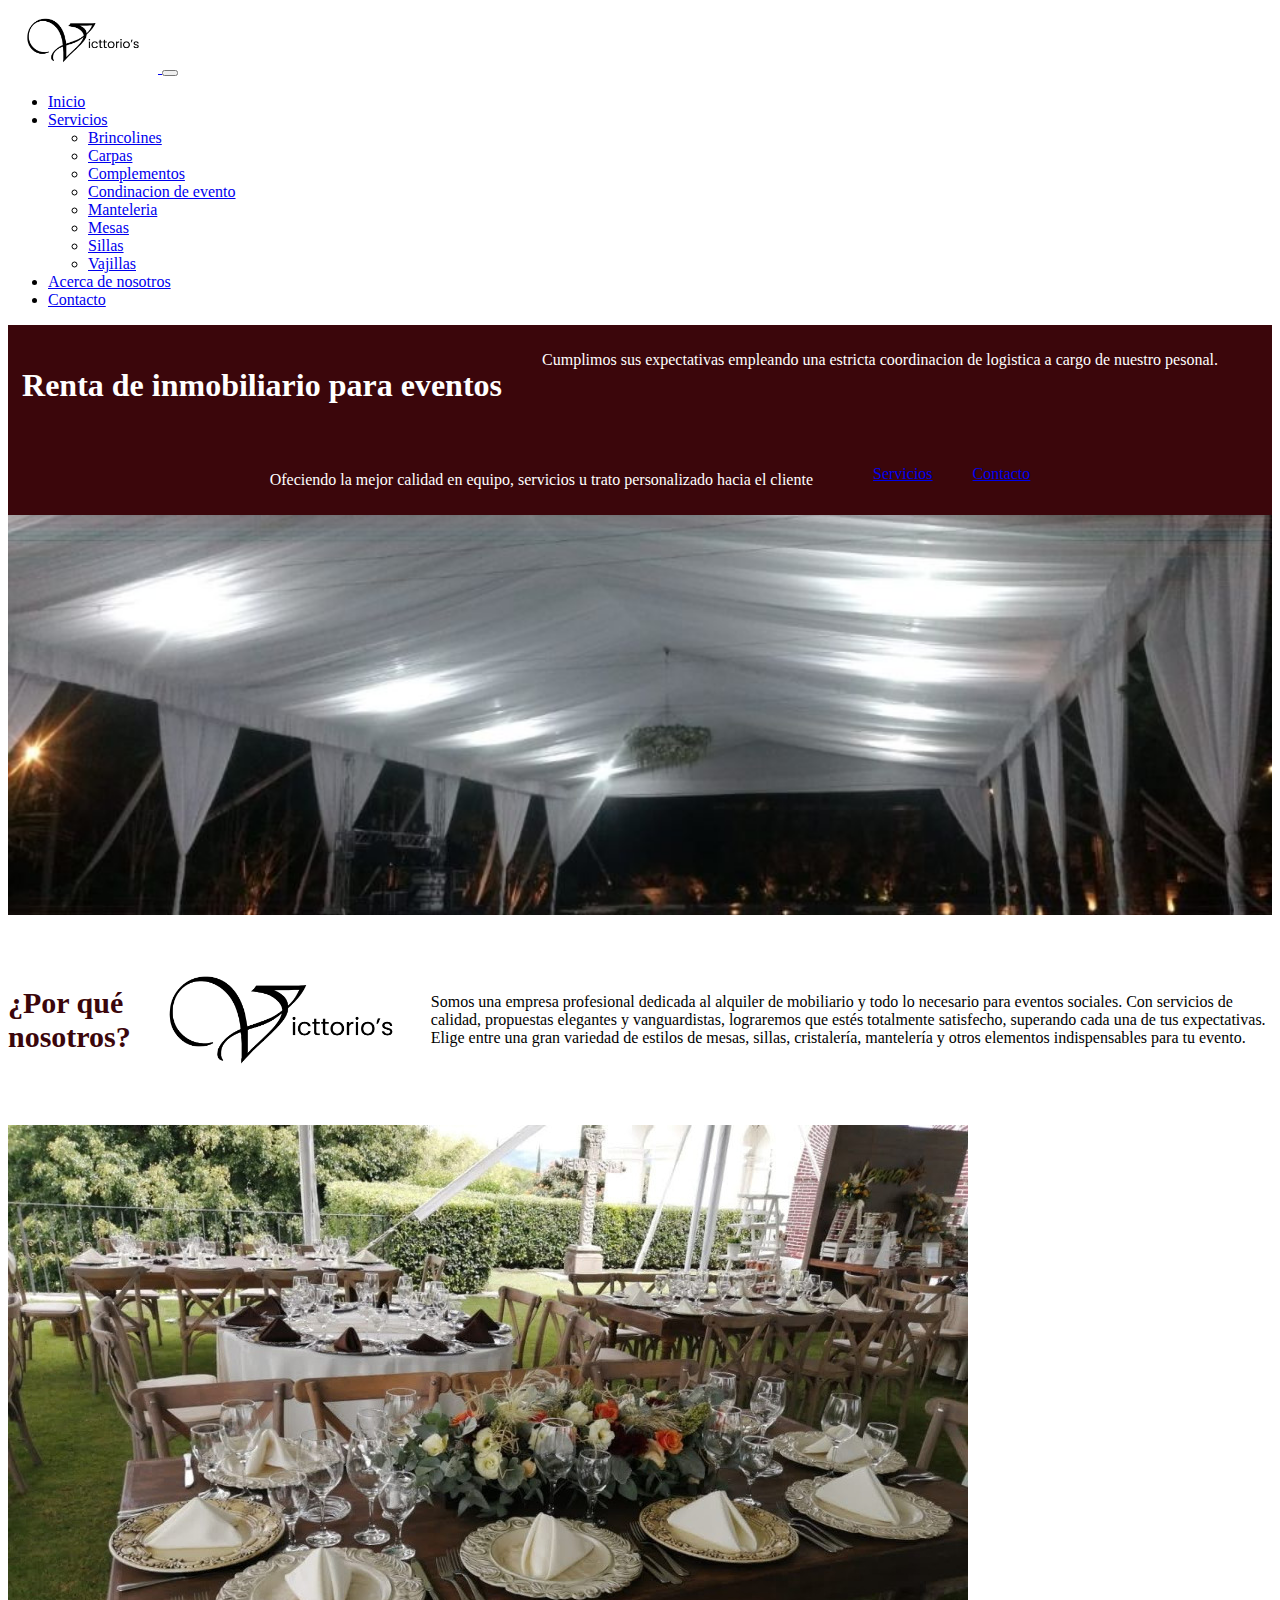
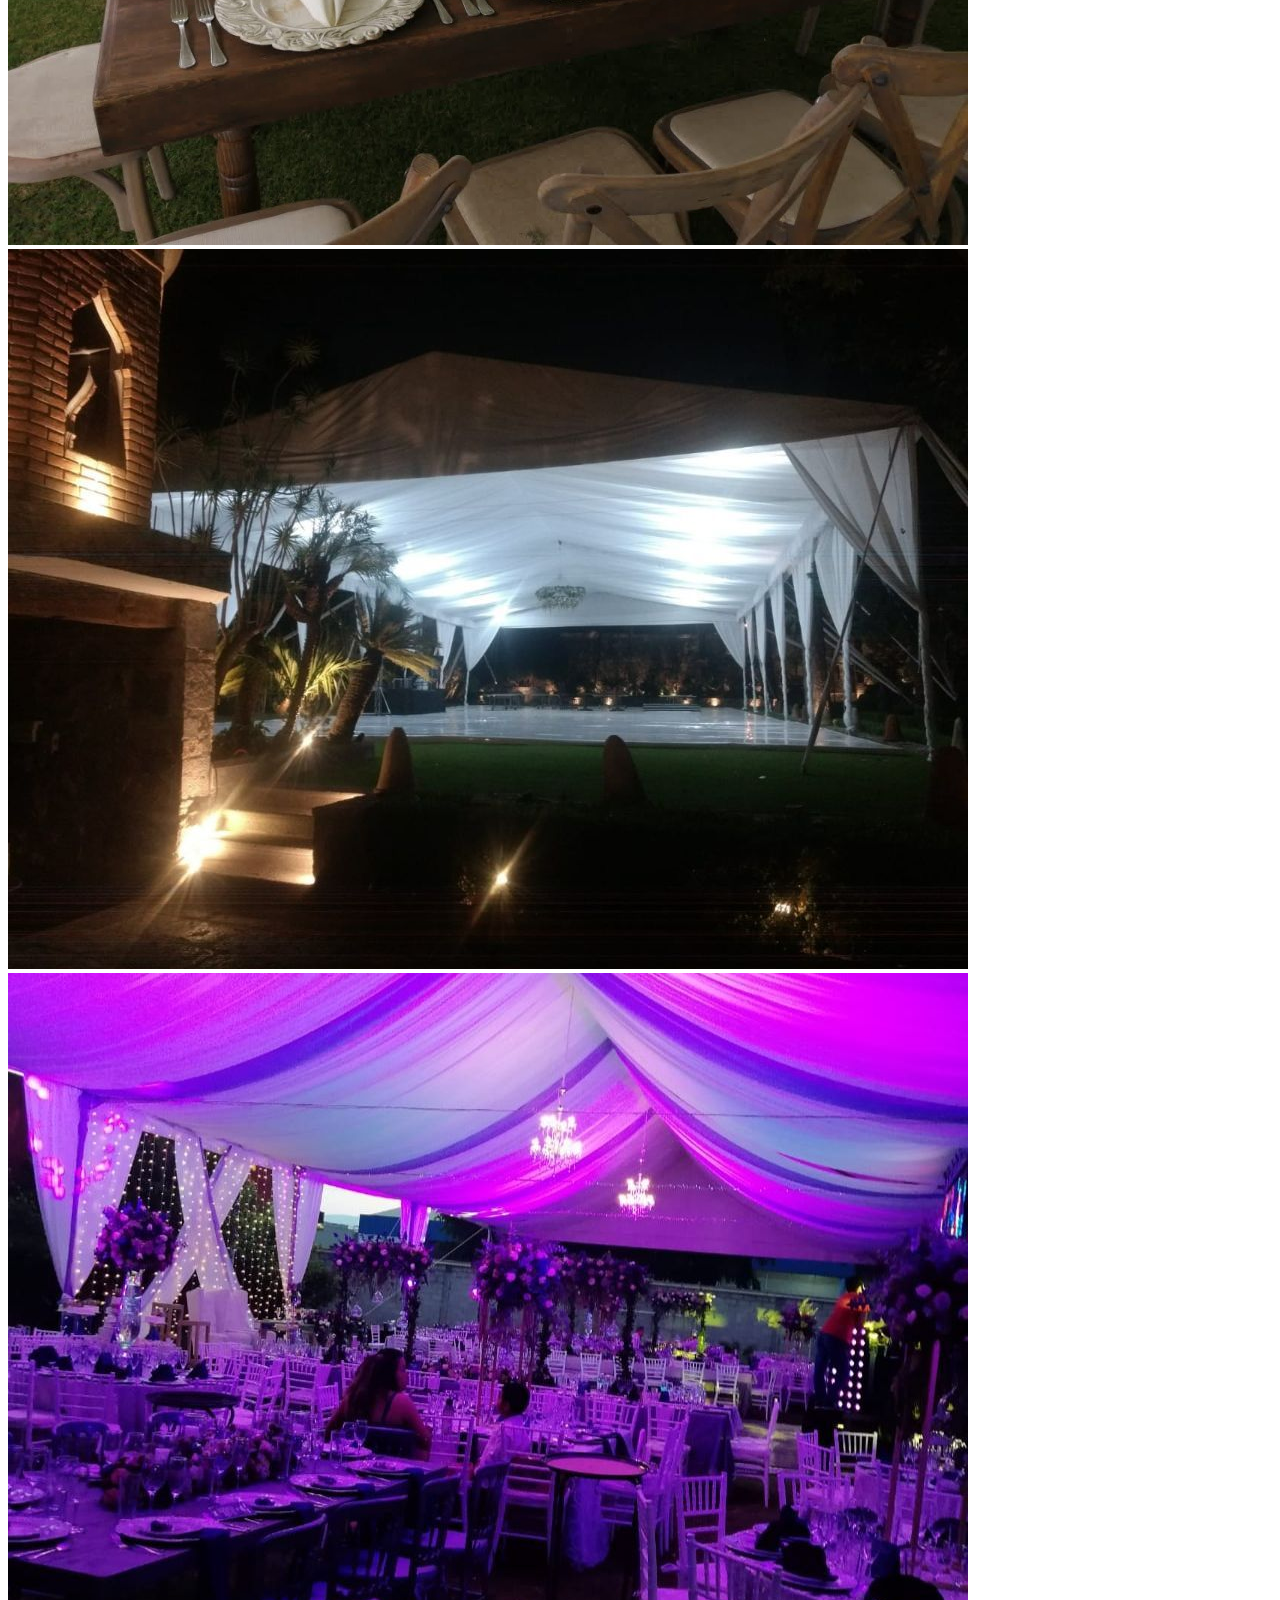
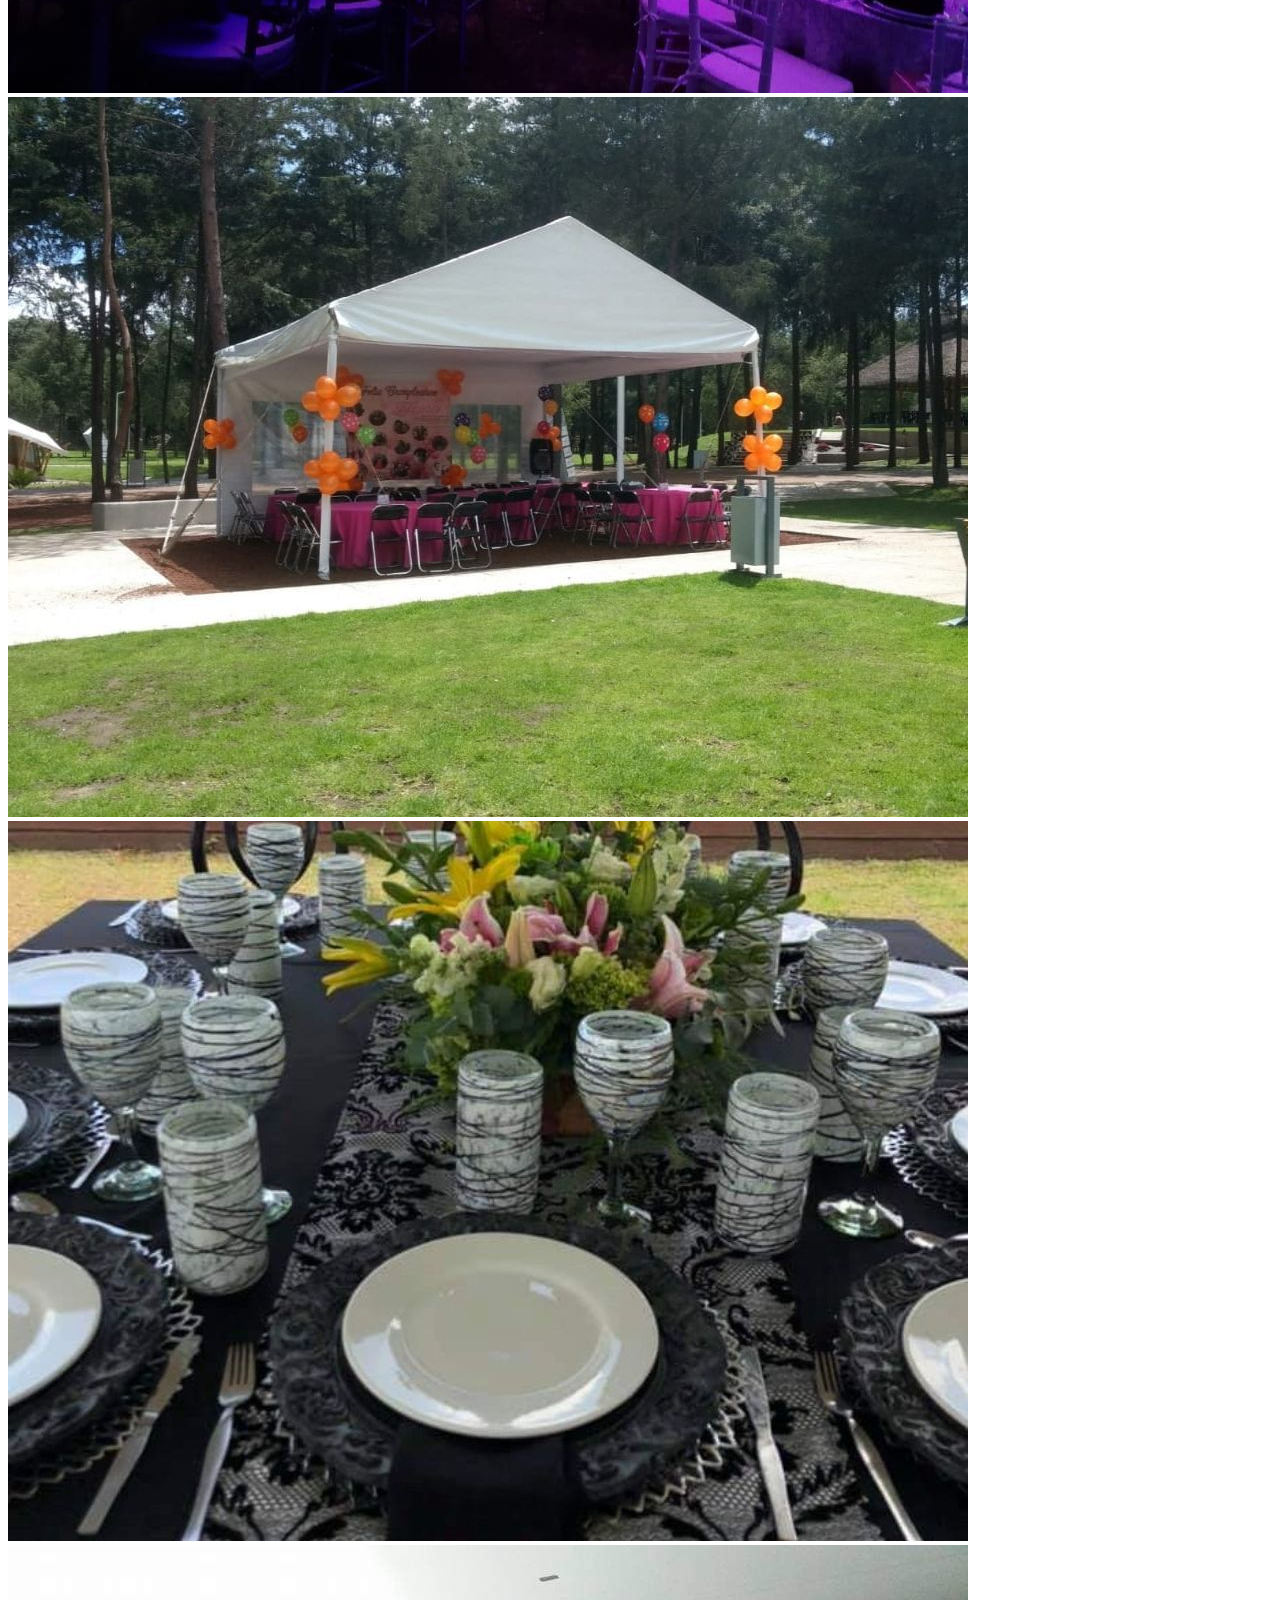
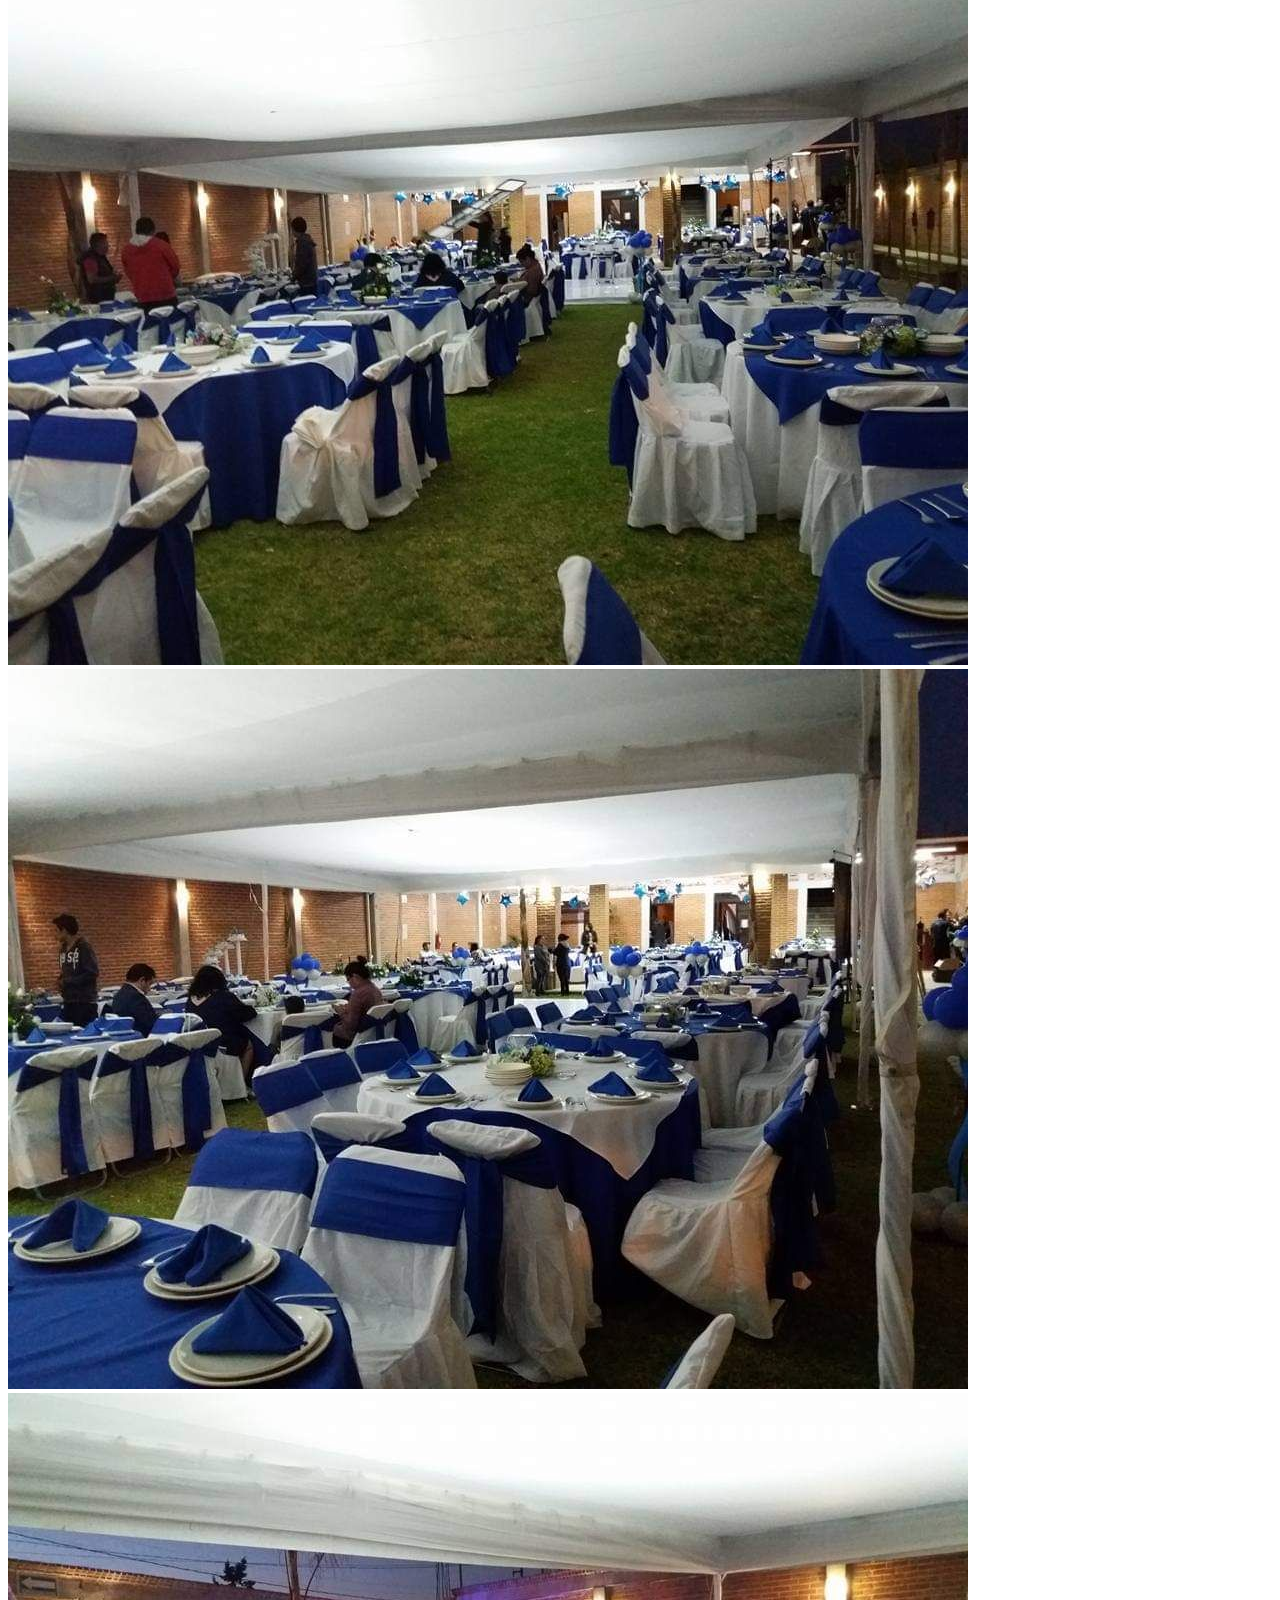
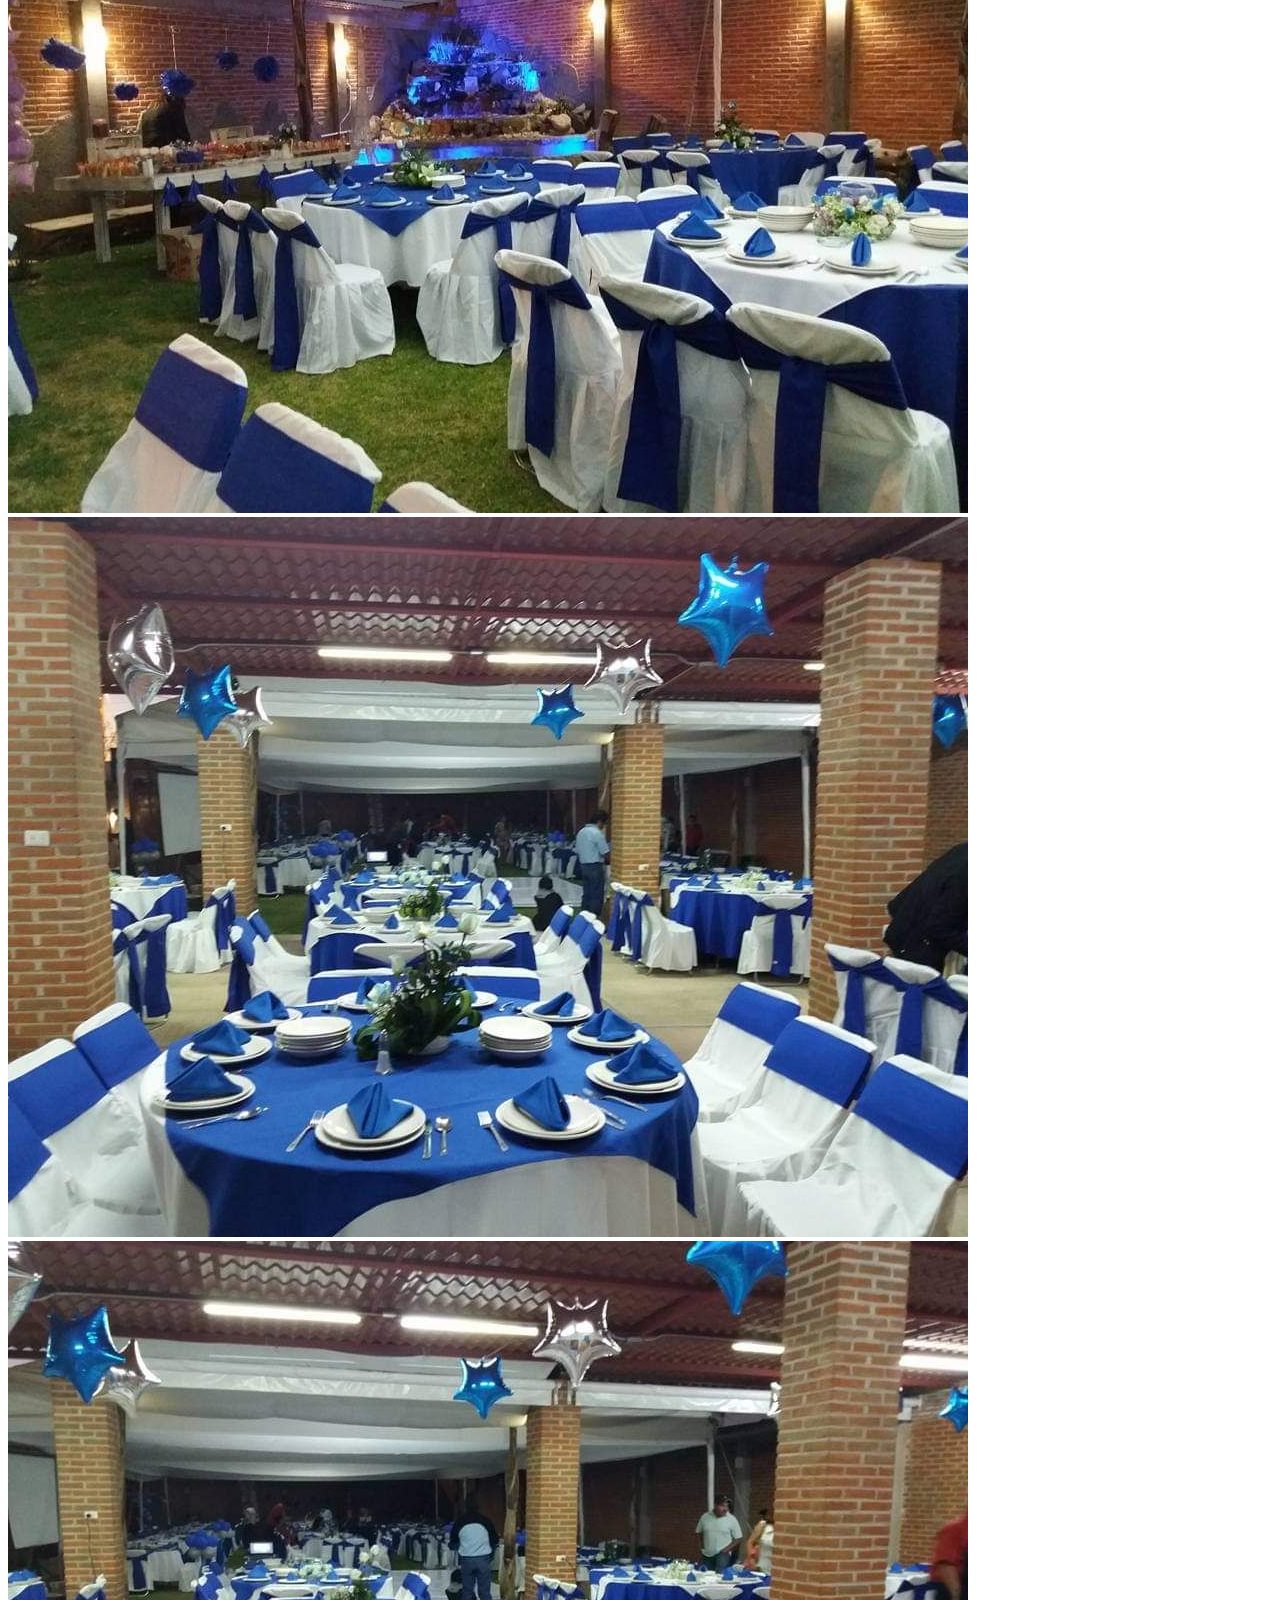
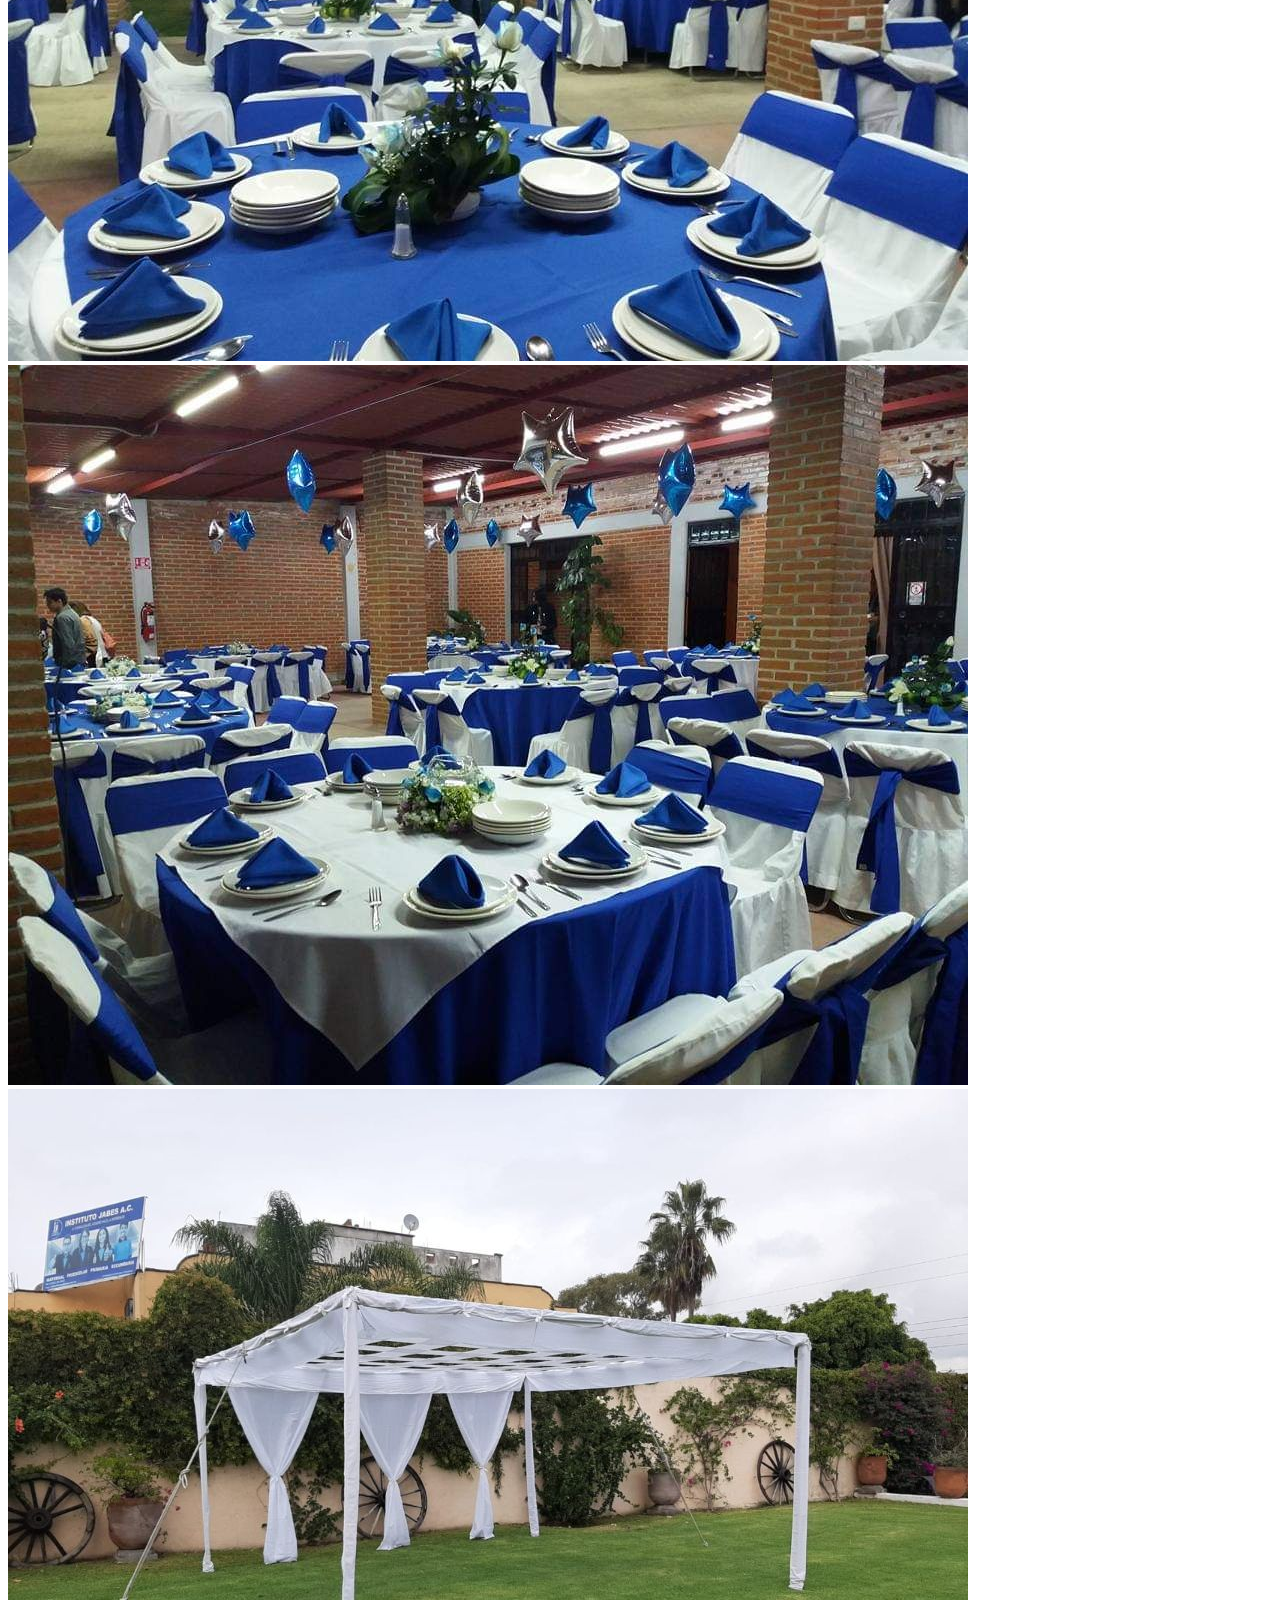
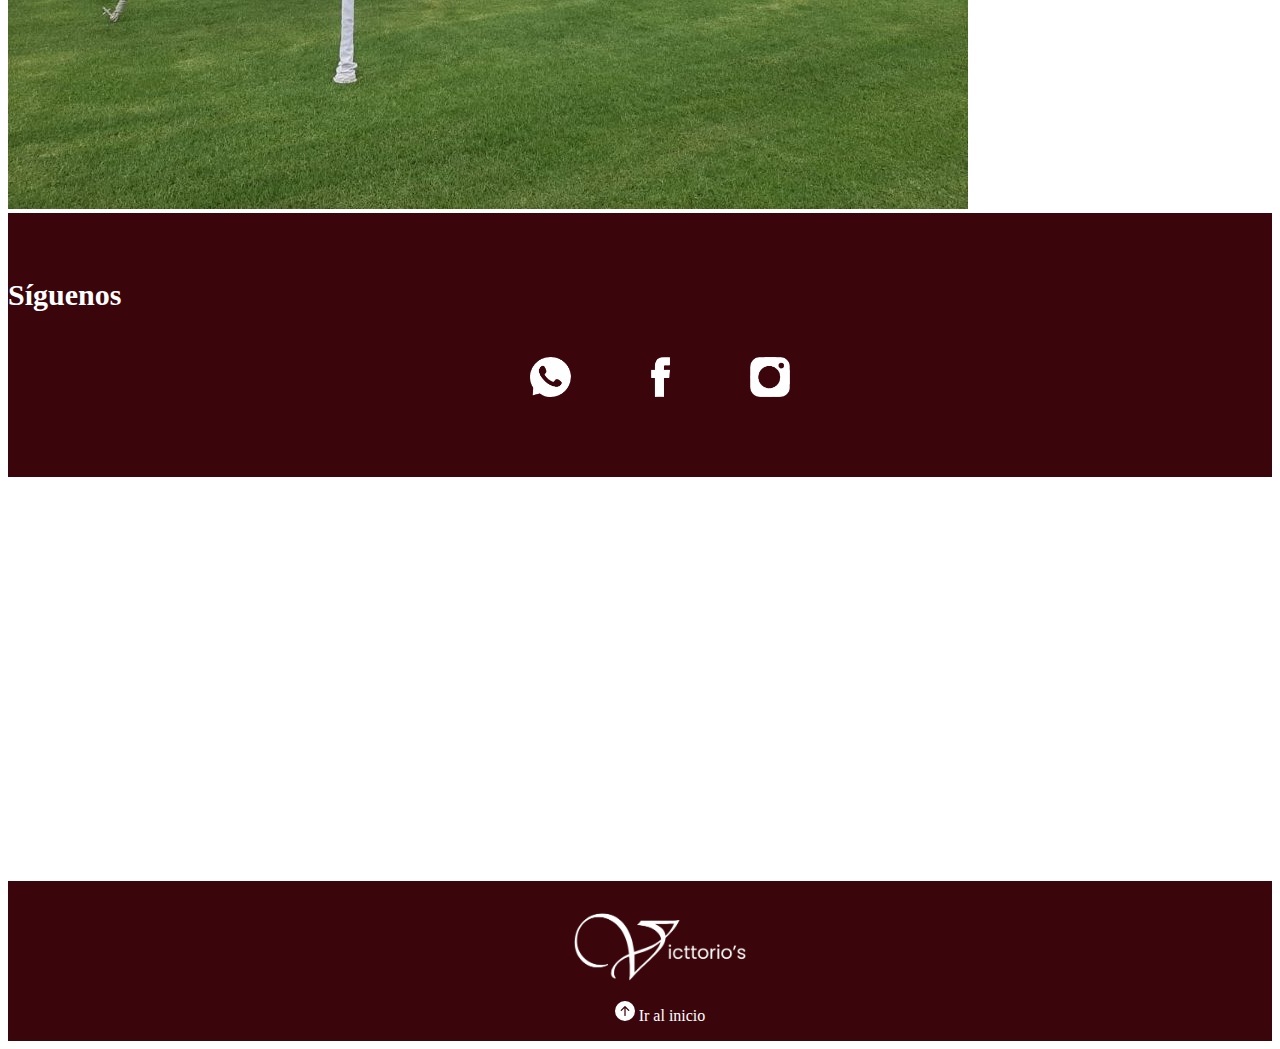
<file: index.html>
<!doctype html>
<html lang="es">
  <head>
    <!-- Required meta tags -->
    <meta charset="utf-8">
    <meta name="viewport" content="width=device-width, initial-scale=1">

    <link rel="shortcut icon" href="/images/ico/w-v.ico" type="image/x-icon">

    <!-- Bootstrap CSS -->
    <link href="https://cdn.jsdelivr.net/npm/bootstrap@5.0.2/dist/css/bootstrap.min.css" rel="stylesheet" integrity="sha384-EVSTQN3/azprG1Anm3QDgpJLIm9Nao0Yz1ztcQTwFspd3yD65VohhpuuCOmLASjC" crossorigin="anonymous">

    <title>Victorios</title>
    <link rel="stylesheet" href="/styles/index.css">
  </head>
  <body>

    <div class="container"> 
      <!-- NAV -->
        <div class="row">
          <div class="col-12">

            <nav class="navbar navbar-expand-lg navbar-light bg-light">
              <div class="container-fluid ">
                <a class="navbar-brand" href="/index.html">
                  <img src="/images/logo-black.png" width="150" height="auto">
                </a>
                <button class="navbar-toggler" type="button" data-bs-toggle="collapse" data-bs-target="#navbarNavDropdown" aria-controls="navbarNavDropdown" aria-expanded="false" aria-label="Toggle navigation">
                  <span class="navbar-toggler-icon"></span>
                </button>
                <div class="collapse navbar-collapse" id="navbarNavDropdown">
                  <ul class="navbar-nav">
                    <li class="nav-item">
                      <a class="nav-link active" aria-current="page" href="/index.html">Inicio</a>
                    </li>
                    <li class="nav-item dropdown">
                      <a class="nav-link dropdown-toggle" href="/servicios.html" id="navbarDropdownMenuLink" role="button" data-bs-toggle="dropdown" aria-expanded="false">
                        Servicios
                      </a>
                      <ul class="dropdown-menu" aria-labelledby="navbarDropdownMenuLink">
                        <li><a class="dropdown-item" href="/pages-services/brincolines.html">Brincolines</a></li>
                        <li><a class="dropdown-item" href="/pages-services/carpas.html">Carpas</a></li>
                        <li><a class="dropdown-item" href="/pages-services/complementos.html">Complementos</a></li>
                        <li><a class="dropdown-item" href="/pages-services/coodinacion-de-eventos.html">Condinacion de evento</a></li>
                        <li><a class="dropdown-item" href="/pages-services/manteleria.html">Manteleria</a></li>
                        <li><a class="dropdown-item" href="/pages-services/mesas.html">Mesas</a></li>
                        <li><a class="dropdown-item" href="/pages-services/sillas.html">Sillas</a></li>
                        <li><a class="dropdown-item" href="/pages-services/vajillas.html">Vajillas</a></li>
                      </ul>
                    </li>
                    <li class="nav-item">
                      <a class="nav-link" href="/acerca-de-nosotros.html">Acerca de nosotros</a>
                    </li>
                    <li class="nav-item">
                      <a class="nav-link" href="/contacto.html">Contacto</a>
                    </li>
                    
                  </ul>
                </div>
              </div>
            </nav>

          </div>
        </div>

        <!-- Main - seccion1 -->
        <div class="row">
          <div class="s-izq col-sm-12 col-md-12 col-lg-6 col-xl-6">
            <h1>Renta de inmobiliario para eventos</h1>
            <p>Cumplimos sus expectativas empleando una estricta coordinacion de logistica a cargo de nuestro pesonal.</p>
            <p>Ofeciendo la mejor calidad en equipo, servicios u trato personalizado hacia el cliente</p>
            <a href="/servicios.html" class="btn btn-outline-light">Servicios</a>
            <a href="/contacto.html" class="btn btn-outline-light">Contacto</a>
          </div>
          <div class="s-der col-sm-12 col-md-12 col-lg-6 col-xl-6">
          </div>
        </div>

        <!-- MAIN - Porque_nosotros -->
        <div class="row nosotros">
          <div class="col-12">
            <p class="text-center titulo-primario">¿Por qué nosotros?</p>
          </div>
          <div class="col-sm-6 col-md-6 col-lg-6 col-xl-6">
            <img id="nosotros-logo" src="/images/logo-black.png" class="img-fluid" alt="...">
          </div>
          <div class="col-sm-6 col-md-6 col-lg-6 col-xl-6">
            <p>Somos una empresa profesional dedicada al alquiler de mobiliario y todo lo necesario para eventos sociales. Con servicios de calidad, propuestas elegantes y vanguardistas, lograremos que estés totalmente satisfecho, superando cada una de tus expectativas. Elige entre una gran variedad de estilos de mesas, sillas, cristalería, mantelería y otros elementos indispensables para tu evento.</p>
          </div>
        </div>

        <!-- MAIN - galeria -->
        <div class="row d-flex my-2">
          <div class="col-sm-6 col-md-4 col-lg-3 col-xl-2 shadow my-3">
            <img src="/images/galeria/galeria (1).jpeg" class="img-fluid" alt="...">
          </div>
          <div class="col-sm-6 col-md-4 col-lg-3 col-xl-2 shadow my-3">
            <img src="/images/galeria/galeria (2).jpeg" class="img-fluid" alt="...">
          </div>
          <div class="col-sm-6 col-md-4 col-lg-3 col-xl-2 shadow my-3">
            <img src="/images/galeria/galeria (3).jpeg" class="img-fluid" alt="...">
          </div>
          <div class="col-sm-6 col-md-4 col-lg-3 col-xl-2 shadow my-3">
            <img src="/images/galeria/galeria (4).jpeg" class="img-fluid" alt="...">
          </div>
          <div class="col-sm-6 col-md-4 col-lg-3 col-xl-2 shadow my-3">
            <img src="/images/galeria/galeria (5).jpeg" class="img-fluid" alt="...">
          </div>
          <div class="col-sm-6 col-md-4 col-lg-3 col-xl-2 shadow my-3">
            <img src="/images/galeria/galeria (6).jpeg" class="img-fluid" alt="..." >
          </div>
          <div class="col-sm-6 col-md-4 col-lg-3 col-xl-2 shadow my-3">
            <img src="/images/galeria/galeria (7).jpeg" class="img-fluid" alt="...">
          </div>
          <div class="col-sm-6 col-md-4 col-lg-3 col-xl-2 shadow my-3">
            <img src="/images/galeria/galeria (8).jpeg" class="img-fluid" alt="...">
          </div>
          <div class="col-sm-6 col-md-4 col-lg-3 col-xl-2 shadow my-3">
            <img src="/images/galeria/galeria (9).jpeg" class="img-fluid" alt="...">
          </div>
          <div class="col-sm-6 col-md-4 col-lg-3 col-xl-2 shadow my-3">
            <img src="/images/galeria/galeria (10).jpeg" class="img-fluid" alt="...">
          </div>
          <div class="col-sm-6 col-md-4 col-lg-3 col-xl-2 shadow my-3">
            <img src="/images/galeria/galeria (11).jpeg" class="img-fluid" alt="...">
          </div>
          <div class="col-sm-6 col-md-4 col-lg-3 col-xl-2 shadow my-3">
            <img src="/images/galeria/galeria (12).jpeg" class="img-fluid" alt="...">
          </div>
        </div>

        <!-- MAIN - contactanos -->
        <div class="row contactanos">
          <div class="col-12 ">
            <h2 class="text-center titulo-blanco">Síguenos</h2>
            <ul class="redes-sociales">
              <li><a href="#"><img src="/images/icons/whatsapp.png" height="40"></a></li>
              <li><a href="#"><img src="/images/icons/facebook.png" height="40"></a></li>
              <li><a href="#"><img src="/images/icons/instagram.png" height="40"></a></li>
            </ul>
          </div>
        </div>
        
        <!-- MAIN - mapa -->
        <div class="row">
          <div class="col-12">
            <iframe src="https://www.google.com/maps/embed?pb=!1m18!1m12!1m3!1d101492.87516575535!2d-98.23362758643094!3d19.030667036484886!2m3!1f0!2f0!3f0!3m2!1i1024!2i768!4f13.1!3m3!1m2!1s0x85cfc0bd5ebc7a3b%3A0x48a6461de494ad95!2sPuebla%2C%20Pue.!5e0!3m2!1ses!2smx!4v1625945285485!5m2!1ses!2smx" width="100%" height="400px" style="border:0;" allowfullscreen="" loading="lazy"></iframe>
          </div>
        </div>

        <!-- FOOTER -->
        <footer class="row">
          <div class="col-12 footer">
            <ul>
              <li><a href="#"><img src="/images/logo-white.png" height="100px"/></a></li>
              
              <li>
                <a href="#"><svg class="svg-white" xmlns="http://www.w3.org/2000/svg" width="20" height="20" fill="currentColor" class="bi bi-arrow-up-circle-fill" viewBox="0 0 16 16">
                  <path d="M16 8A8 8 0 1 0 0 8a8 8 0 0 0 16 0zm-7.5 3.5a.5.5 0 0 1-1 0V5.707L5.354 7.854a.5.5 0 1 1-.708-.708l3-3a.5.5 0 0 1 .708 0l3 3a.5.5 0 0 1-.708.708L8.5 5.707V11.5z"/>
                </svg> Ir al inicio</a>
              </li>
            </ul>
          </div>
        </footer>
      </div>

    <!-- Option 1: Bootstrap Bundle with Popper -->
    <script src="https://cdn.jsdelivr.net/npm/bootstrap@5.0.2/dist/js/bootstrap.bundle.min.js" integrity="sha384-MrcW6ZMFYlzcLA8Nl+NtUVF0sA7MsXsP1UyJoMp4YLEuNSfAP+JcXn/tWtIaxVXM" crossorigin="anonymous"></script>


  </body>
</html>
</file>
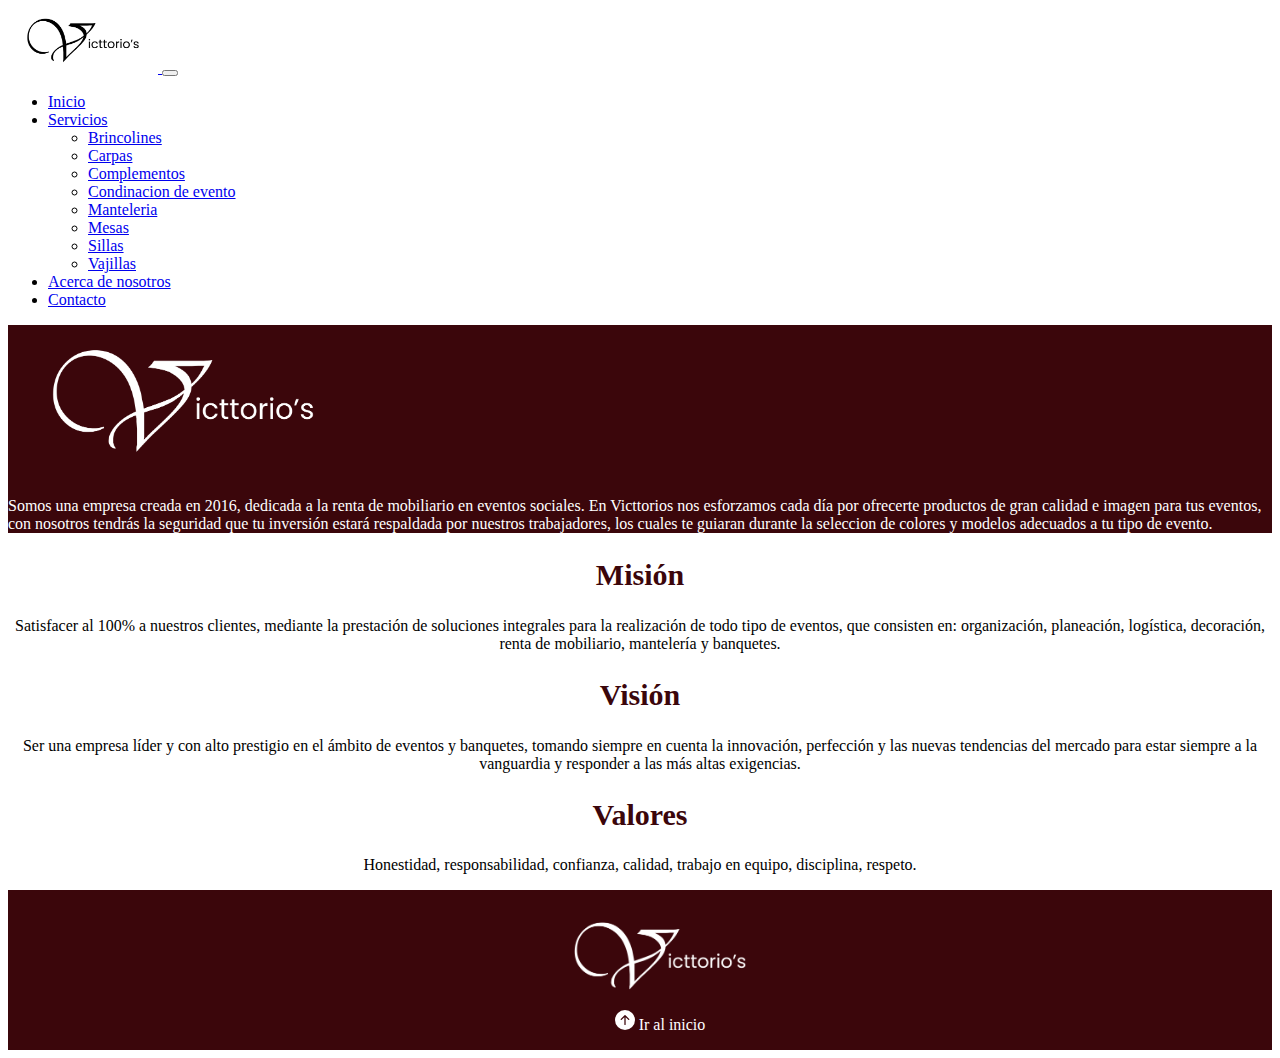
<file: acerca-de-nosotros.html>
<!doctype html>
<html lang="es">
  <head>
    <!-- Required meta tags -->
    <meta charset="utf-8">
    <meta name="viewport" content="width=device-width, initial-scale=1">

    <link rel="shortcut icon" href="/images/ico/w-v.ico" type="image/x-icon">

    <!-- Bootstrap CSS -->
    <link href="https://cdn.jsdelivr.net/npm/bootstrap@5.0.2/dist/css/bootstrap.min.css" rel="stylesheet" integrity="sha384-EVSTQN3/azprG1Anm3QDgpJLIm9Nao0Yz1ztcQTwFspd3yD65VohhpuuCOmLASjC" crossorigin="anonymous">

    <title>Acerca de nosotros</title>
    <link rel="stylesheet" href="/styles/acerca-de-nosotros.css">
  </head>
  <body>

    <div class="container"> 
      <!-- NAV -->
        <div class="row">
          <div class="col-12">
            <nav class="navbar navbar-expand-lg navbar-light bg-light">
              <div class="container-fluid ">
                <a class="navbar-brand" href="/index.html">
                  <img src="/images/logo-black.png" width="150" height="auto">
                </a>
                <button class="navbar-toggler" type="button" data-bs-toggle="collapse" data-bs-target="#navbarNavDropdown" aria-controls="navbarNavDropdown" aria-expanded="false" aria-label="Toggle navigation">
                  <span class="navbar-toggler-icon"></span>
                </button>
                <div class="collapse navbar-collapse" id="navbarNavDropdown">
                  <ul class="navbar-nav">
                    <li class="nav-item">
                      <a class="nav-link active" aria-current="page" href="/index.html">Inicio</a>
                    </li>
                    <li class="nav-item dropdown">
                      <a class="nav-link dropdown-toggle" href="/servicios.html" id="navbarDropdownMenuLink" role="button" data-bs-toggle="dropdown" aria-expanded="false">
                        Servicios
                      </a>
                      <ul class="dropdown-menu" aria-labelledby="navbarDropdownMenuLink">
                        <li><a class="dropdown-item" href="/pages-services/brincolines.html">Brincolines</a></li>
                        <li><a class="dropdown-item" href="/pages-services/carpas.html">Carpas</a></li>
                        <li><a class="dropdown-item" href="/pages-services/complementos.html">Complementos</a></li>
                        <li><a class="dropdown-item" href="/pages-services/coodinacion-de-eventos.html">Condinacion de evento</a></li>
                        <li><a class="dropdown-item" href="/pages-services/manteleria.html">Manteleria</a></li>
                        <li><a class="dropdown-item" href="/pages-services/mesas.html">Mesas</a></li>
                        <li><a class="dropdown-item" href="/pages-services/sillas.html">Sillas</a></li>
                        <li><a class="dropdown-item" href="/pages-services/vajillas.html">Vajillas</a></li>
                      </ul>
                    </li>
                    <li class="nav-item">
                      <a class="nav-link" href="/acerca-de-nosotros.html">Acerca de nosotros</a>
                    </li>
                    <li class="nav-item">
                      <a class="nav-link" href="/contacto.html">Contacto</a>
                    </li>
                    
                  </ul>
                </div>
              </div>
            </nav>
          </div>
        </div>

        <div class="row seccion1 py-4">
            <!-- Logo -->
          <div class="s-izq col-sm-12 col-md-6 col-lg-6 col-xl-6 d-flex justify-content-center">
            <img id="logo-victtorios" src="/images/logo-white.png" class="img-fluid">
          </div>
          <!-- info -->
          <div class="s-der col-sm-12 col-md-6 col-lg-6 col-xl-6 d-flex justify-content-center">
              <p>Somos una empresa creada en 2016, dedicada a la renta de mobiliario en eventos sociales. En Victtorios nos esforzamos cada día por ofrecerte productos de gran calidad e imagen para tus eventos, con nosotros tendrás la seguridad que tu inversión estará respaldada por nuestros trabajadores, los cuales te guiaran durante la seleccion de colores y modelos adecuados a tu tipo de evento.</p>
          </div>
        </div>

        
        <div class="row py-4">
            <!-- Mision -->
          <div class="col-sm-12 col-md-6 col-lg-4 col-xl-4 desc px-2 py-4">
              <h2 class="titulo-primario">Misión</h2>
              <p>Satisfacer al 100% a nuestros clientes, mediante la prestación de soluciones integrales para la realización de todo tipo de eventos, que consisten en: organización, planeación, logística, decoración, renta de mobiliario, mantelería y banquetes.</p>
          </div>
            <!-- Vision -->
          <div class="col-sm-12 col-md-6 col-lg-4 col-xl-4 desc px-2 py-4">
            <h2 class="titulo-primario">Visión</h2>
            <p>Ser una empresa líder y con alto prestigio en el ámbito de eventos y banquetes, tomando siempre en cuenta la innovación, perfección y las nuevas tendencias del mercado para estar siempre a la vanguardia y responder a las más altas exigencias.</p>
          </div>
            <!-- Valores -->
          <div class="col-sm-12 col-md-12 col-lg-4 col-xl-4 desc px-2 py-4">
            <h2 class="titulo-primario">Valores</h2>
            <p>Honestidad, responsabilidad, confianza, calidad, trabajo en equipo, disciplina, respeto.</p>
          </div>
        </div>

        <!-- FOOTER -->
        <footer class="row">
          <div class="col-12 footer">
            <ul>
              <li><a href="#"><img src="/images/logo-white.png" height="100px"/></a></li>
              
              <li>
                <a href="#"><svg class="svg-white" xmlns="http://www.w3.org/2000/svg" width="20" height="20" fill="currentColor" class="bi bi-arrow-up-circle-fill" viewBox="0 0 16 16">
                  <path d="M16 8A8 8 0 1 0 0 8a8 8 0 0 0 16 0zm-7.5 3.5a.5.5 0 0 1-1 0V5.707L5.354 7.854a.5.5 0 1 1-.708-.708l3-3a.5.5 0 0 1 .708 0l3 3a.5.5 0 0 1-.708.708L8.5 5.707V11.5z"/>
                </svg> Ir al inicio</a>
              </li>
            </ul>
          </div>
        </footer>
      </div>

    <!-- Option 1: Bootstrap Bundle with Popper -->
    <script src="https://cdn.jsdelivr.net/npm/bootstrap@5.0.2/dist/js/bootstrap.bundle.min.js" integrity="sha384-MrcW6ZMFYlzcLA8Nl+NtUVF0sA7MsXsP1UyJoMp4YLEuNSfAP+JcXn/tWtIaxVXM" crossorigin="anonymous"></script>
  </body>
</html>
</file>
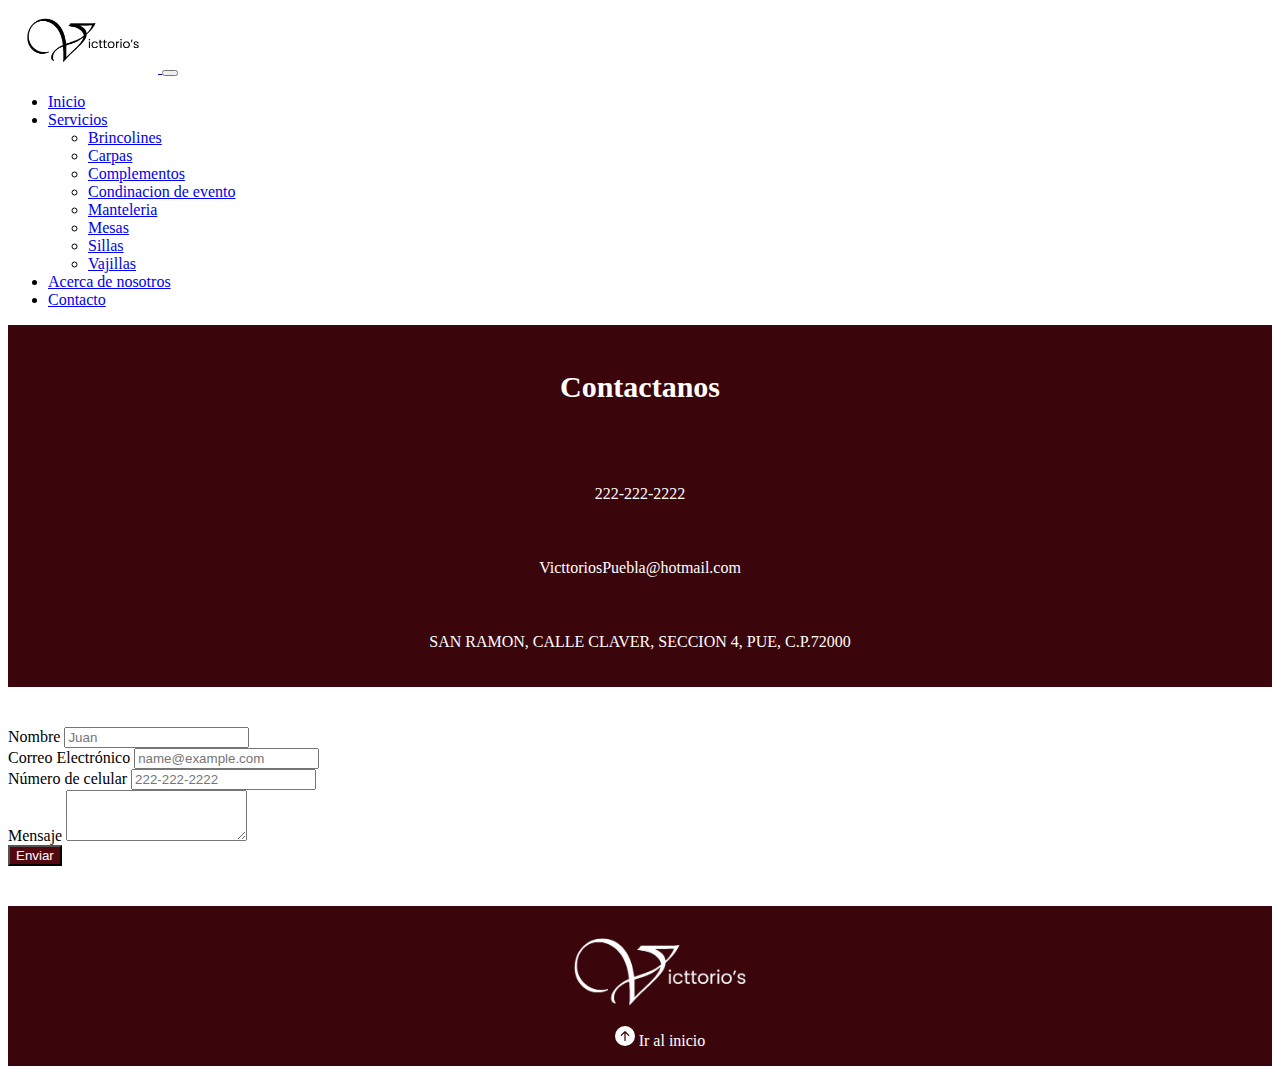
<file: contacto.html>
<!doctype html>
<html lang="es">
  <head>
    <!-- Required meta tags -->
    <meta charset="utf-8">
    <meta name="viewport" content="width=device-width, initial-scale=1">

    <link rel="shortcut icon" href="/images/ico/w-v.ico" type="image/x-icon">

    <!-- Bootstrap CSS -->
    <link href="https://cdn.jsdelivr.net/npm/bootstrap@5.0.2/dist/css/bootstrap.min.css" rel="stylesheet" integrity="sha384-EVSTQN3/azprG1Anm3QDgpJLIm9Nao0Yz1ztcQTwFspd3yD65VohhpuuCOmLASjC" crossorigin="anonymous">

    <title>Contacto</title>
    <link rel="stylesheet" href="/styles/contacto.css">
  </head>
  <body>

    <div class="container"> 
      <!-- NAV -->
        <div class="row">
          <div class="col-12">
            <nav class="navbar navbar-expand-lg navbar-light bg-light">
              <div class="container-fluid ">
                <a class="navbar-brand" href="/index.html">
                  <img src="/images/logo-black.png" width="150" height="auto">
                </a>
                <button class="navbar-toggler" type="button" data-bs-toggle="collapse" data-bs-target="#navbarNavDropdown" aria-controls="navbarNavDropdown" aria-expanded="false" aria-label="Toggle navigation">
                  <span class="navbar-toggler-icon"></span>
                </button>
                <div class="collapse navbar-collapse" id="navbarNavDropdown">
                  <ul class="navbar-nav">
                    <li class="nav-item">
                      <a class="nav-link active" aria-current="page" href="/index.html">Inicio</a>
                    </li>
                    <li class="nav-item dropdown">
                      <a class="nav-link dropdown-toggle" href="/servicios.html" id="navbarDropdownMenuLink" role="button" data-bs-toggle="dropdown" aria-expanded="false">
                        Servicios
                      </a>
                      <ul class="dropdown-menu" aria-labelledby="navbarDropdownMenuLink">
                        <li><a class="dropdown-item" href="/pages-services/brincolines.html">Brincolines</a></li>
                        <li><a class="dropdown-item" href="/pages-services/carpas.html">Carpas</a></li>
                        <li><a class="dropdown-item" href="/pages-services/complementos.html">Complementos</a></li>
                        <li><a class="dropdown-item" href="/pages-services/coodinacion-de-eventos.html">Condinacion de evento</a></li>
                        <li><a class="dropdown-item" href="/pages-services/manteleria.html">Manteleria</a></li>
                        <li><a class="dropdown-item" href="/pages-services/mesas.html">Mesas</a></li>
                        <li><a class="dropdown-item" href="/pages-services/sillas.html">Sillas</a></li>
                        <li><a class="dropdown-item" href="/pages-services/vajillas.html">Vajillas</a></li>
                      </ul>
                    </li>
                    <li class="nav-item">
                      <a class="nav-link" href="/acerca-de-nosotros.html">Acerca de nosotros</a>
                    </li>
                    <li class="nav-item">
                      <a class="nav-link" href="/contacto.html">Contacto</a>
                    </li>
                    
                  </ul>
                </div>
              </div>
            </nav>
          </div>
        </div>

        <div class="row">
            <!-- Seccion1 -->
          <div class="col-12 seccion1">
            <h2 class="titulo-blanco">Contactanos</h2>
            <p id="numero">222-222-2222</p>
            <a id="correo"href="mailto:VicttoriosPuebla@hotmail.com">VicttoriosPuebla@hotmail.com</a>
            <p id="direccion">SAN RAMON, CALLE CLAVER, SECCION 4, PUE, C.P.72000</p>
          </div>
          <!-- Form -->
          <div class="formulario col-sm-12 col-md-12 col-lg-6">
            <form class="row">
                  <div class="mb-3">
                    <label for="exampleFormControlInput1" class="form-label">Nombre</label>
                    <input type="name" class="form-control" id="exampleFormControlInput1" placeholder="Juan">
                  </div>
                  <div class="mb-3">
                    <label for="exampleFormControlInput1" class="form-label">Correo Electrónico</label>
                    <input type="email" class="form-control" id="exampleFormControlInput1" placeholder="name@example.com">
                  </div>
                  <div class="mb-3">
                    <label for="exampleFormControlInput1" class="form-label">Número de celular</label>
                    <input type="tel" class="form-control" id="exampleFormControlInput1" placeholder="222-222-2222">
                  </div>
                  <div class="mb-3">
                    <label for="exampleFormControlTextarea1" class="form-label">Mensaje</label>
                    <textarea class="form-control" id="exampleFormControlTextarea1" rows="3"></textarea>
                  </div>
                  <button type="submit" class="btn">Enviar</button>
              </form>
          </div>
        </div>

        

        <!-- FOOTER -->
        <footer class="row">
          <div class="col-12 footer">
            <ul>
              <li><a href="#"><img src="/images/logo-white.png" height="100px"/></a></li>
              
              <li>
                <a href="#"><svg class="svg-white" xmlns="http://www.w3.org/2000/svg" width="20" height="20" fill="currentColor" class="bi bi-arrow-up-circle-fill" viewBox="0 0 16 16">
                  <path d="M16 8A8 8 0 1 0 0 8a8 8 0 0 0 16 0zm-7.5 3.5a.5.5 0 0 1-1 0V5.707L5.354 7.854a.5.5 0 1 1-.708-.708l3-3a.5.5 0 0 1 .708 0l3 3a.5.5 0 0 1-.708.708L8.5 5.707V11.5z"/>
                </svg> Ir al inicio</a>
              </li>
            </ul>
          </div>
        </footer>
      </div>

    <!-- Option 1: Bootstrap Bundle with Popper -->
    <script src="https://cdn.jsdelivr.net/npm/bootstrap@5.0.2/dist/js/bootstrap.bundle.min.js" integrity="sha384-MrcW6ZMFYlzcLA8Nl+NtUVF0sA7MsXsP1UyJoMp4YLEuNSfAP+JcXn/tWtIaxVXM" crossorigin="anonymous"></script>
  </body>
</html>
</file>
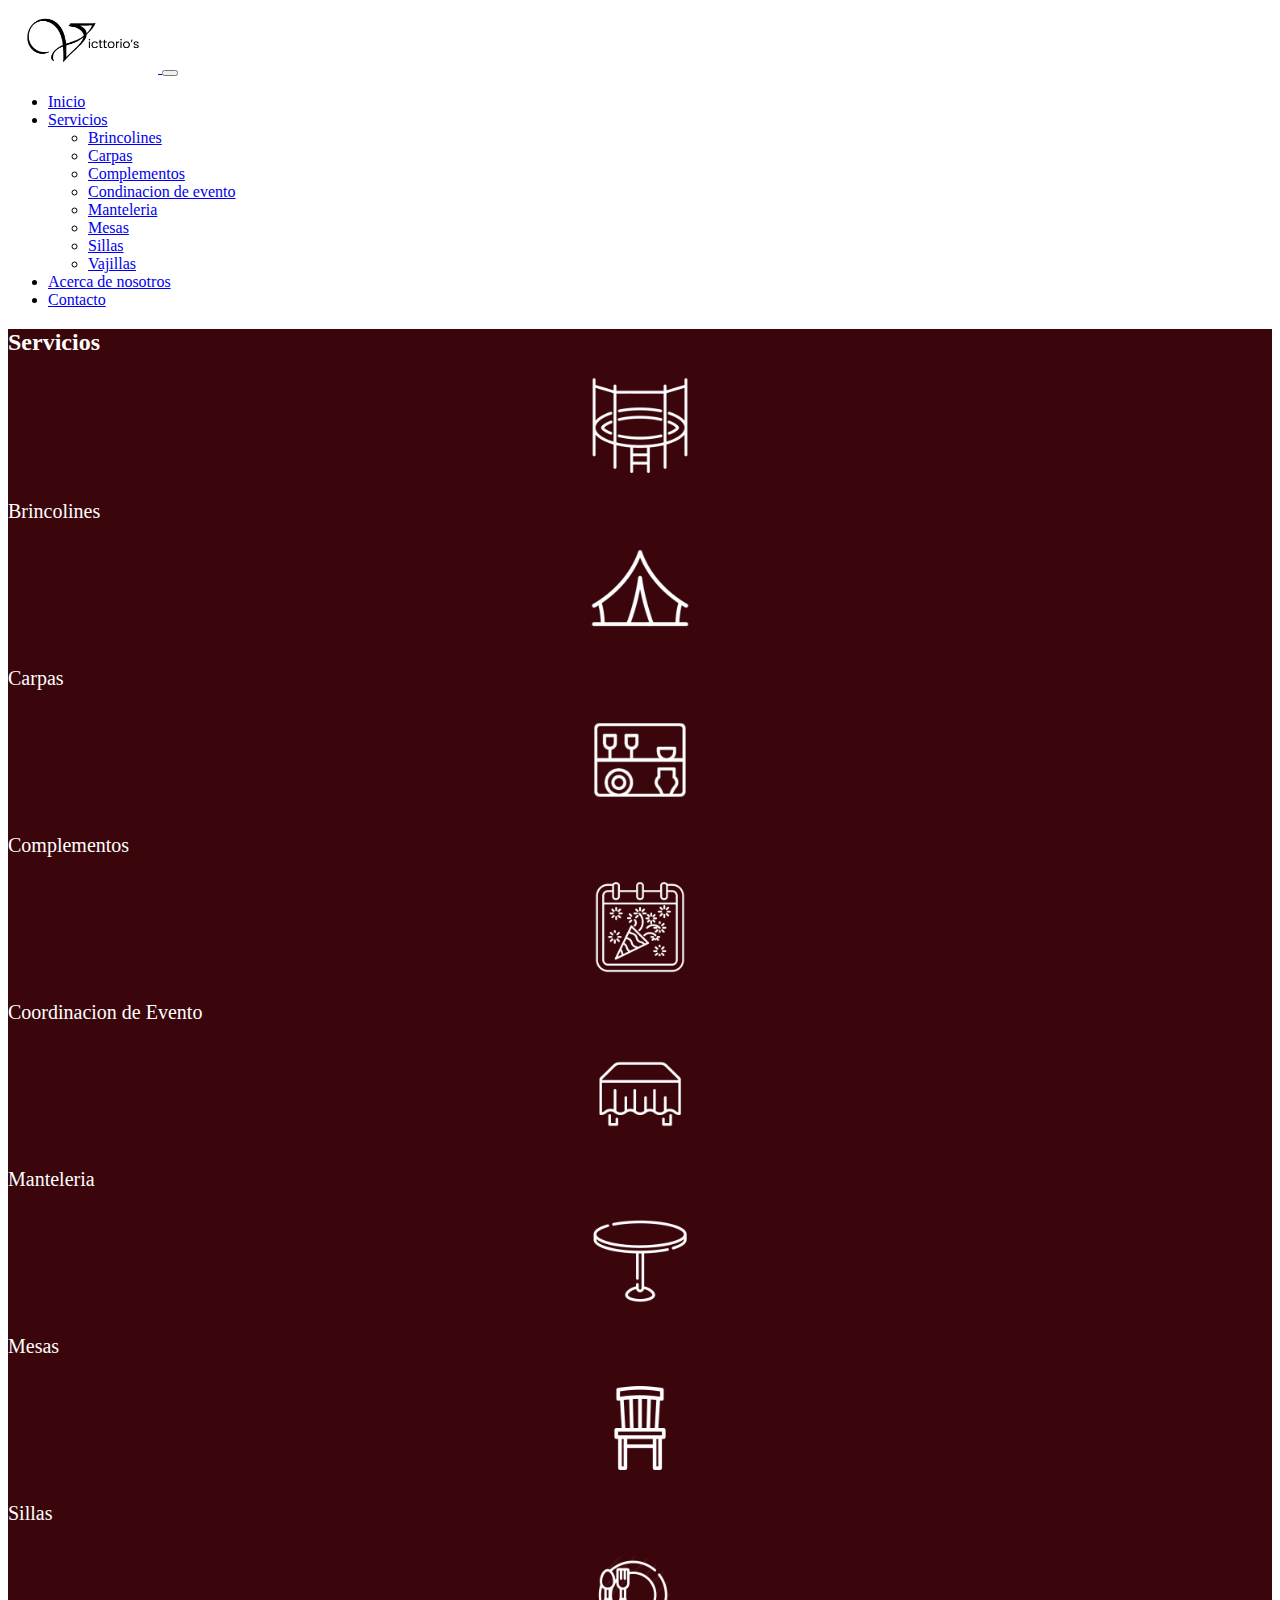
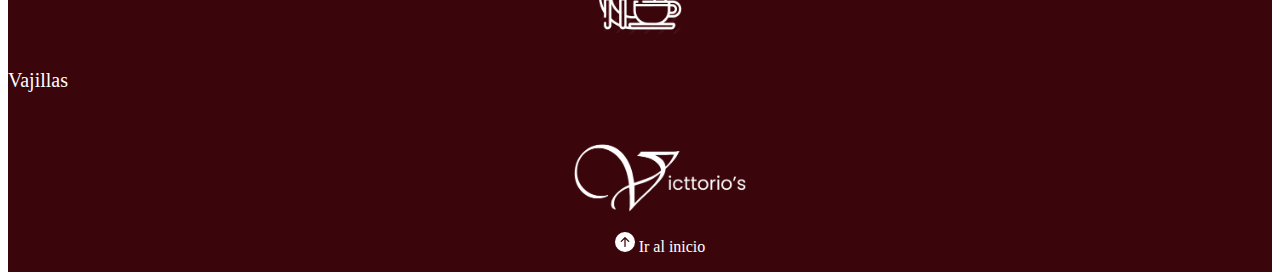
<file: servicios.html>
<!doctype html>
<html lang="es">
  <head>
    <!-- Required meta tags -->
    <meta charset="utf-8">
    <meta name="viewport" content="width=device-width, initial-scale=1">

    <link rel="shortcut icon" href="/images/ico/w-v.ico" type="image/x-icon">

    <!-- Bootstrap CSS -->
    <link href="https://cdn.jsdelivr.net/npm/bootstrap@5.0.2/dist/css/bootstrap.min.css" rel="stylesheet" integrity="sha384-EVSTQN3/azprG1Anm3QDgpJLIm9Nao0Yz1ztcQTwFspd3yD65VohhpuuCOmLASjC" crossorigin="anonymous">

    <title>Servicios</title>
    <link rel="stylesheet" href="/styles/servicios.css">
  </head>
  <body>

    <div class="container"> 
      <!-- NAV -->
        <div class="row">
          <div class="col-12">
            <nav class="navbar navbar-expand-lg navbar-light bg-light">
              <div class="container-fluid ">
                <a class="navbar-brand" href="/index.html">
                  <img src="/images/logo-black.png" width="150" height="auto">
                </a>
                <button class="navbar-toggler" type="button" data-bs-toggle="collapse" data-bs-target="#navbarNavDropdown" aria-controls="navbarNavDropdown" aria-expanded="false" aria-label="Toggle navigation">
                  <span class="navbar-toggler-icon"></span>
                </button>
                <div class="collapse navbar-collapse" id="navbarNavDropdown">
                  <ul class="navbar-nav">
                    <li class="nav-item">
                      <a class="nav-link active" aria-current="page" href="/index.html">Inicio</a>
                    </li>
                    <li class="nav-item dropdown">
                      <a class="nav-link dropdown-toggle" href="/servicios.html" id="navbarDropdownMenuLink" role="button" data-bs-toggle="dropdown" aria-expanded="false">
                        Servicios
                      </a>
                      <ul class="dropdown-menu" aria-labelledby="navbarDropdownMenuLink">
                        <li><a class="dropdown-item" href="/pages-services/brincolines.html">Brincolines</a></li>
                        <li><a class="dropdown-item" href="/pages-services/carpas.html">Carpas</a></li>
                        <li><a class="dropdown-item" href="/pages-services/complementos.html">Complementos</a></li>
                        <li><a class="dropdown-item" href="/pages-services/coodinacion-de-eventos.html">Condinacion de evento</a></li>
                        <li><a class="dropdown-item" href="/pages-services/manteleria.html">Manteleria</a></li>
                        <li><a class="dropdown-item" href="/pages-services/mesas.html">Mesas</a></li>
                        <li><a class="dropdown-item" href="/pages-services/sillas.html">Sillas</a></li>
                        <li><a class="dropdown-item" href="/pages-services/vajillas.html">Vajillas</a></li>
                      </ul>
                    </li>
                    <li class="nav-item">
                      <a class="nav-link" href="/acerca-de-nosotros.html">Acerca de nosotros</a>
                    </li>
                    <li class="nav-item">
                      <a class="nav-link" href="/contacto.html">Contacto</a>
                    </li>
                    
                  </ul>
                </div>
              </div>
            </nav>
          </div>
        </div>

        <div class="row servicios py-5">
            <!-- Titulo -->
            <div class="col-12 d-flex justify-content-center">
                <h2>Servicios</h2>
            </div> 
          <!-- Brincolin -->
          <div class="item-servicio py-3 col-sm-6 col-md-3 col-lg-3 col-xl-3 d-flex align-items-center">
              <a href="/pages-services/brincolines.html"><img src="images/icons/brincolin.png" class="img-fluid img-servicio" alt="brincolin"></a>
          </div>
          <div class="item-servicio-titulo col-sm-6 col-md-3 col-lg-3 col-xl-3 d-flex align-items-center">
            <p class="titulo-servicio">Brincolines</p>
          </div>

          <!-- Carpas -->
          <div class="item-servicio py-3 col-sm-6 col-md-3 col-lg-3 col-xl-3 d-flex align-items-center">
              <a href="/pages-services/carpas.html"><img src="images/icons/carpa.png" class="img-fluid img-servicio" alt="caras"></a>
          </div>
          <div class="item-servicio-titulo col-sm-6  col-md-3 col-lg-3 col-xl-3 d-flex align-items-center">
            <p class="titulo-servicio">Carpas</p>
          </div>
        
          <!-- Complementos -->
          <div class="item-servicio py-3 col-sm-6 col-md-3 col-lg-3 col-xl-3 d-flex align-items-center">
              <a href="/pages-services/complementos.html"><img src="images/icons/complementos.png" class="img-fluid img-servicio" alt="caras"></a>
          </div>
          <div class="item-servicio-titulo col-sm-6  col-md-3 col-lg-3 col-xl-3 d-flex align-items-center">
            <p class="titulo-servicio">Complementos</p>
          </div>
          
          <!-- Coordinacion de Eventos -->
          <div class="item-servicio py-3 col-sm-6 col-md-3 col-lg-3 col-xl-3 d-flex align-items-center">
              <a href="/pages-services/coodinacion-de-eventos.html"><img src="images/icons/eventos.png" class="img-fluid img-servicio" alt="caras"></a>
          </div>
          <div class="item-servicio-titulo col-sm-6  col-md-3 col-lg-3 col-xl-3 d-flex align-items-center">
            <p class="titulo-servicio">Coordinacion de Evento</p>
          </div>

          <!-- Manteleria -->
          <div class="item-servicio py-3 col-sm-6 col-md-3 col-lg-3 col-xl-3 d-flex align-items-center">
              <a href="/pages-services/manteleria.html"><img src="images/icons/mantel.png" class="img-fluid img-servicio" alt="caras"></a>
          </div>
          <div class="item-servicio-titulo col-sm-6  col-md-3 col-lg-3 col-xl-3 d-flex align-items-center">
            <p class="titulo-servicio">Manteleria</p>
          </div>

          <!-- Mesas -->
          <div class="item-servicio py-3 col-sm-6 col-md-3 col-lg-3 col-xl-3 d-flex align-items-center">
              <a href="/pages-services/mesas.html"><img src="images/icons/mesa.png" class="img-fluid img-servicio" alt="caras"></a>
          </div>
          <div class="item-servicio-titulo col-sm-6  col-md-3 col-lg-3 col-xl-3 d-flex align-items-center">
            <p class="titulo-servicio">Mesas</p>
          </div>

          <!-- Sillas -->
          <div class="item-servicio py-3 col-sm-6 col-md-3 col-lg-3 col-xl-3 d-flex align-items-center">
              <a href="/pages-services/sillas.html"><img src="images/icons/silla.png" class="img-fluid img-servicio" alt="caras"></a>
          </div>
          <div class="item-servicio-titulo col-sm-6  col-md-3 col-lg-3 col-xl-3 d-flex align-items-center">
            <p class="titulo-servicio">Sillas</p>
          </div>

          <!-- Vajillas -->
          <div class="item-servicio py-3 col-sm-6 col-md-3 col-lg-3 col-xl-3 d-flex align-items-center">
              <a href="/pages-services/vajillas.html"><img src="images/icons/vajilla.png" class="img-fluid img-servicio" alt="caras"></a>
          </div>
          <div class="item-servicio-titulo col-sm-6  col-md-3 col-lg-3 col-xl-3 d-flex align-items-center">
            <p class="titulo-servicio">Vajillas</p>
          </div>
        </div>

        <!-- FOOTER -->
        <footer class="row">
          <div class="col-12 footer">
            <ul>
              <li><a href="#"><img src="/images/logo-white.png" height="100px"/></a></li>
              
              <li>
                <a href="#"><svg class="svg-white" xmlns="http://www.w3.org/2000/svg" width="20" height="20" fill="currentColor" class="bi bi-arrow-up-circle-fill" viewBox="0 0 16 16">
                  <path d="M16 8A8 8 0 1 0 0 8a8 8 0 0 0 16 0zm-7.5 3.5a.5.5 0 0 1-1 0V5.707L5.354 7.854a.5.5 0 1 1-.708-.708l3-3a.5.5 0 0 1 .708 0l3 3a.5.5 0 0 1-.708.708L8.5 5.707V11.5z"/>
                </svg> Ir al inicio</a>
              </li>
            </ul>
          </div>
        </footer>

    <!-- Option 1: Bootstrap Bundle with Popper -->
    <script src="https://cdn.jsdelivr.net/npm/bootstrap@5.0.2/dist/js/bootstrap.bundle.min.js" integrity="sha384-MrcW6ZMFYlzcLA8Nl+NtUVF0sA7MsXsP1UyJoMp4YLEuNSfAP+JcXn/tWtIaxVXM" crossorigin="anonymous"></script>
  </body>
</html>
</file>
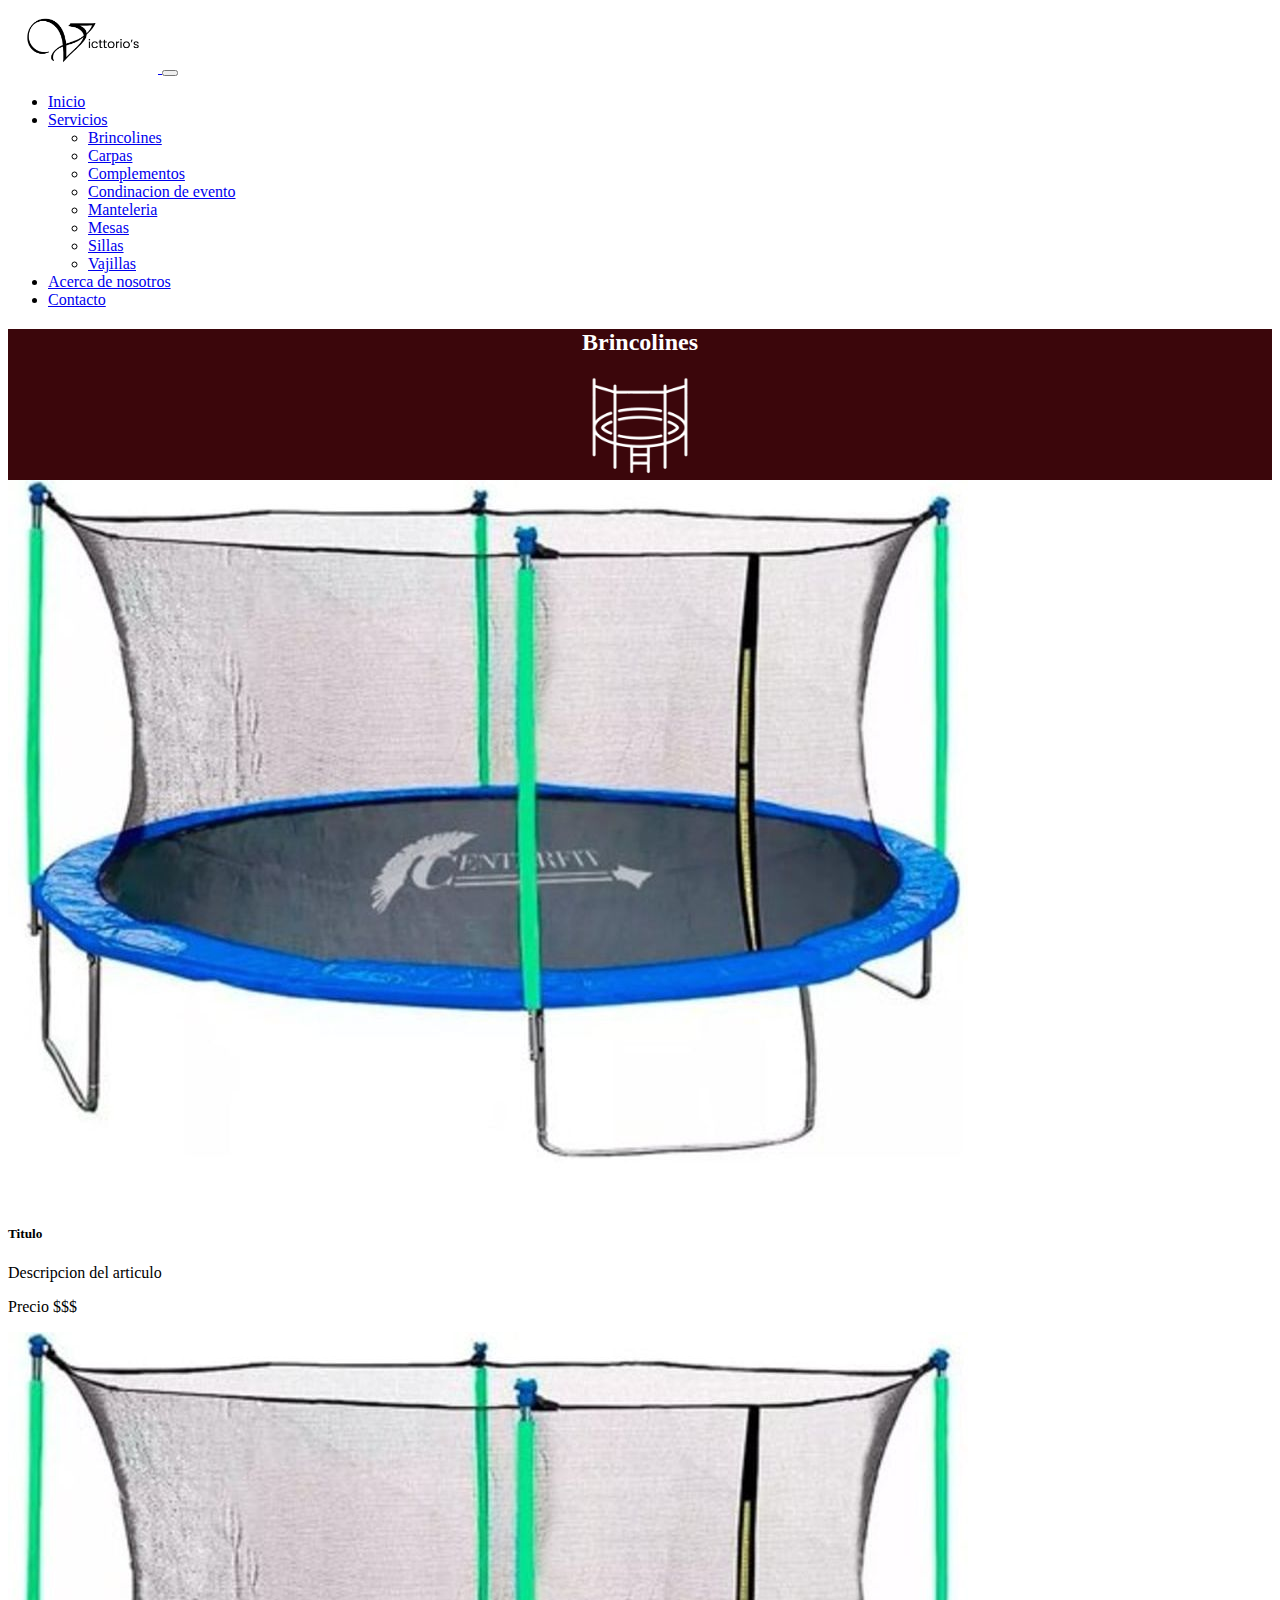
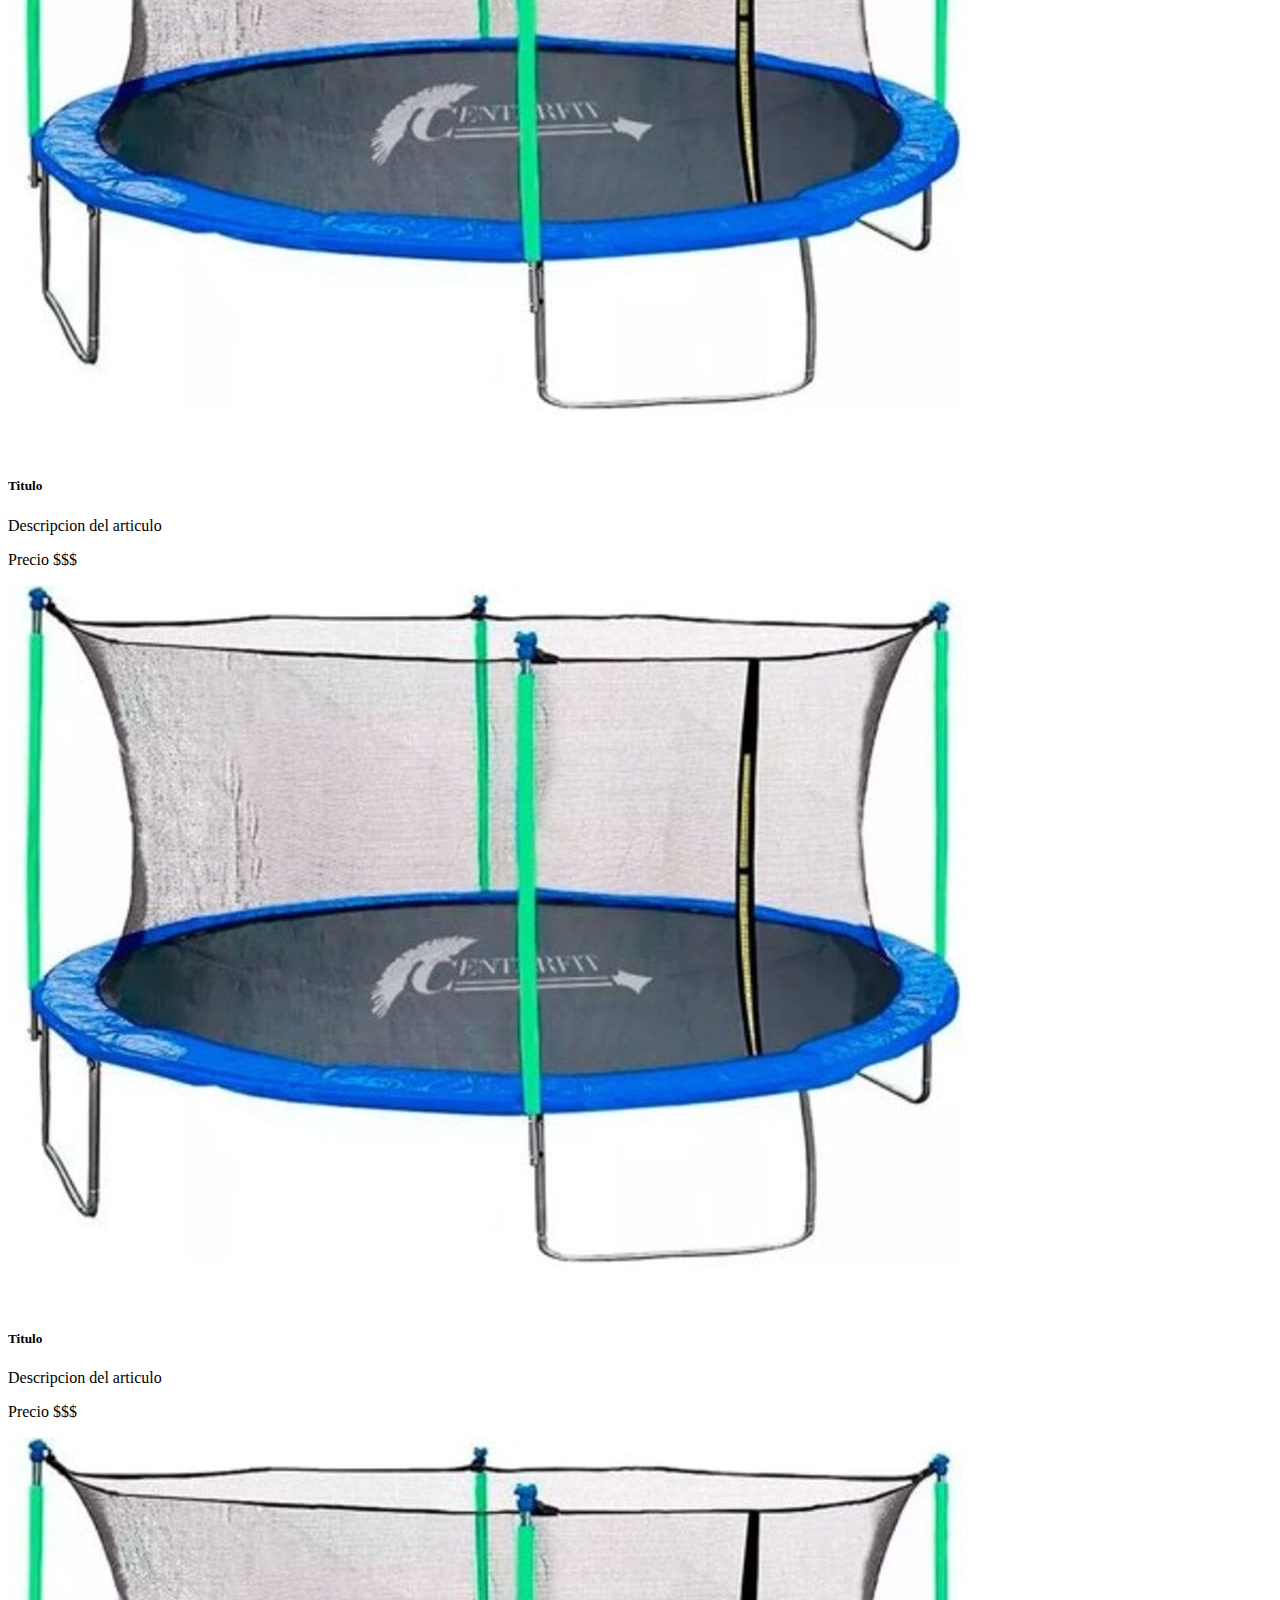
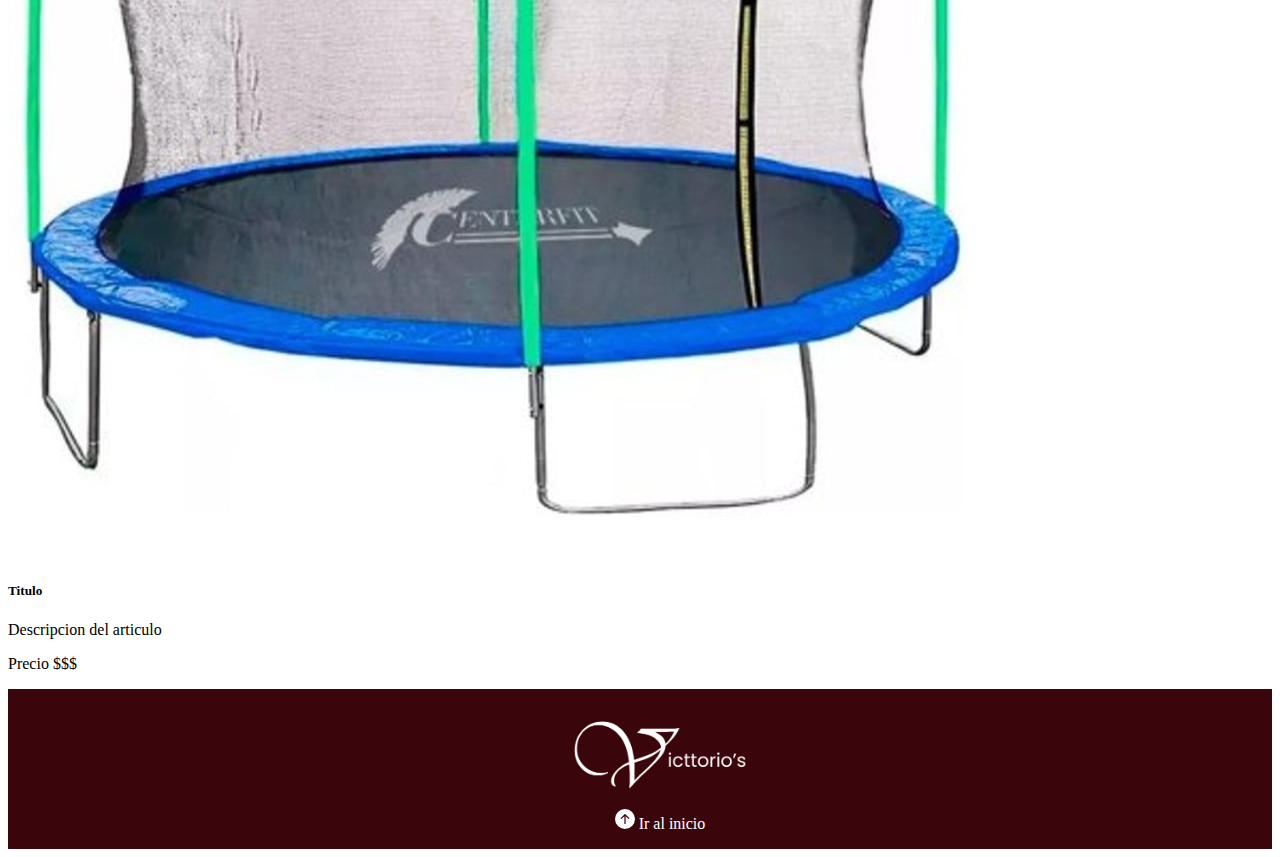
<file: pages-services/brincolines.html>
<!doctype html>
<html lang="es">
  <head>
    <!-- Required meta tags -->
    <meta charset="utf-8">
    <meta name="viewport" content="width=device-width, initial-scale=1">

    <link rel="shortcut icon" href="/images/ico/w-v.ico" type="image/x-icon">

    <!-- Bootstrap CSS -->
    <link href="https://cdn.jsdelivr.net/npm/bootstrap@5.0.2/dist/css/bootstrap.min.css" rel="stylesheet" integrity="sha384-EVSTQN3/azprG1Anm3QDgpJLIm9Nao0Yz1ztcQTwFspd3yD65VohhpuuCOmLASjC" crossorigin="anonymous">

    <title>Brincolines</title>
    <link rel="stylesheet" href="/styles/servicios-general.css">
  </head>
  <body>

    <div class="container"> 
      <!-- NAV -->
        <div class="row">
          <div class="col-12">
            <nav class="navbar navbar-expand-lg navbar-light bg-light">
              <div class="container-fluid ">
                <a class="navbar-brand" href="/index.html">
                  <img src="/images/logo-black.png" width="150" height="auto">
                </a>
                <button class="navbar-toggler" type="button" data-bs-toggle="collapse" data-bs-target="#navbarNavDropdown" aria-controls="navbarNavDropdown" aria-expanded="false" aria-label="Toggle navigation">
                  <span class="navbar-toggler-icon"></span>
                </button>
                <div class="collapse navbar-collapse" id="navbarNavDropdown">
                  <ul class="navbar-nav">
                    <li class="nav-item">
                      <a class="nav-link active" aria-current="page" href="/index.html">Inicio</a>
                    </li>
                    <li class="nav-item dropdown">
                      <a class="nav-link dropdown-toggle" href="/servicios.html" id="navbarDropdownMenuLink" role="button" data-bs-toggle="dropdown" aria-expanded="false">
                        Servicios
                      </a>
                      <ul class="dropdown-menu" aria-labelledby="navbarDropdownMenuLink">
                        <li><a class="dropdown-item" href="/pages-services/brincolines.html">Brincolines</a></li>
                        <li><a class="dropdown-item" href="/pages-services/carpas.html">Carpas</a></li>
                        <li><a class="dropdown-item" href="/pages-services/complementos.html">Complementos</a></li>
                        <li><a class="dropdown-item" href="/pages-services/coodinacion-de-eventos.html">Condinacion de evento</a></li>
                        <li><a class="dropdown-item" href="/pages-services/manteleria.html">Manteleria</a></li>
                        <li><a class="dropdown-item" href="/pages-services/mesas.html">Mesas</a></li>
                        <li><a class="dropdown-item" href="/pages-services/sillas.html">Sillas</a></li>
                        <li><a class="dropdown-item" href="/pages-services/vajillas.html">Vajillas</a></li>
                      </ul>
                    </li>
                    <li class="nav-item">
                      <a class="nav-link" href="/acerca-de-nosotros.html">Acerca de nosotros</a>
                    </li>
                    <li class="nav-item">
                      <a class="nav-link" href="/contacto.html">Contacto</a>
                    </li>
                    
                  </ul>
                </div>
              </div>
            </nav>
          </div>
        </div>

        <div class="row">
            <!-- Seccion-titulo -->
          <div class="col-12 seccion-titulo py-4"> 
            <h2>Brincolines</h2>
            <img src="/images/icons/brincolin.png" class="img-fluid" alt="">
          </div>

          <div class="row row-cols-1 row-cols-md-3 row-cols-lg-4 g-4">
            <div class="col">
              <div class="card h-100">
                <img src="/images/brincolines/brincolin1.jpeg" class="card-img-top" alt="...">
                <div class="card-body">
                  <h5 class="card-title">Titulo</h5>
                  <p class="card-text">Descripcion del articulo</p>
                  <p class="card-text">Precio $$$</p>
                </div>
              </div>
            </div>
            <div class="col">
              <div class="card h-100">
                <img src="/images/brincolines/brincolin1.jpeg" class="card-img-top" alt="...">
                <div class="card-body">
                  <h5 class="card-title">Titulo</h5>
                  <p class="card-text">Descripcion del articulo</p>
                  <p class="card-text">Precio $$$</p>
                </div>
              </div>
            </div>
            <div class="col">
              <div class="card h-100">
                <img src="/images/brincolines/brincolin1.jpeg" class="card-img-top" alt="...">
                <div class="card-body">
                  <h5 class="card-title">Titulo</h5>
                  <p class="card-text">Descripcion del articulo</p>
                  <p class="card-text">Precio $$$</p>
                </div>
              </div>
            </div>
            <div class="col">
              <div class="card h-100">
                <img src="/images/brincolines/brincolin1.jpeg" class="card-img-top" alt="...">
                <div class="card-body">
                  <h5 class="card-title">Titulo</h5>
                  <p class="card-text">Descripcion del articulo</p>
                  <p class="card-text">Precio $$$</p>
                </div>
              </div>
            </div>
          </div>
        </div>

        <!-- FOOTER -->
        <footer class="row">
          <div class="col-12 footer">
            <ul>
              <li><a href="#"><img src="/images/logo-white.png" height="100px"/></a></li>
              
              <li>
                <a href="#"><svg class="svg-white" xmlns="http://www.w3.org/2000/svg" width="20" height="20" fill="currentColor" class="bi bi-arrow-up-circle-fill" viewBox="0 0 16 16">
                  <path d="M16 8A8 8 0 1 0 0 8a8 8 0 0 0 16 0zm-7.5 3.5a.5.5 0 0 1-1 0V5.707L5.354 7.854a.5.5 0 1 1-.708-.708l3-3a.5.5 0 0 1 .708 0l3 3a.5.5 0 0 1-.708.708L8.5 5.707V11.5z"/>
                </svg> Ir al inicio</a>
              </li>
            </ul>
          </div>
        </footer>

    <!-- Option 1: Bootstrap Bundle with Popper -->
    <script src="https://cdn.jsdelivr.net/npm/bootstrap@5.0.2/dist/js/bootstrap.bundle.min.js" integrity="sha384-MrcW6ZMFYlzcLA8Nl+NtUVF0sA7MsXsP1UyJoMp4YLEuNSfAP+JcXn/tWtIaxVXM" crossorigin="anonymous"></script>
  </body>
</html>
</file>
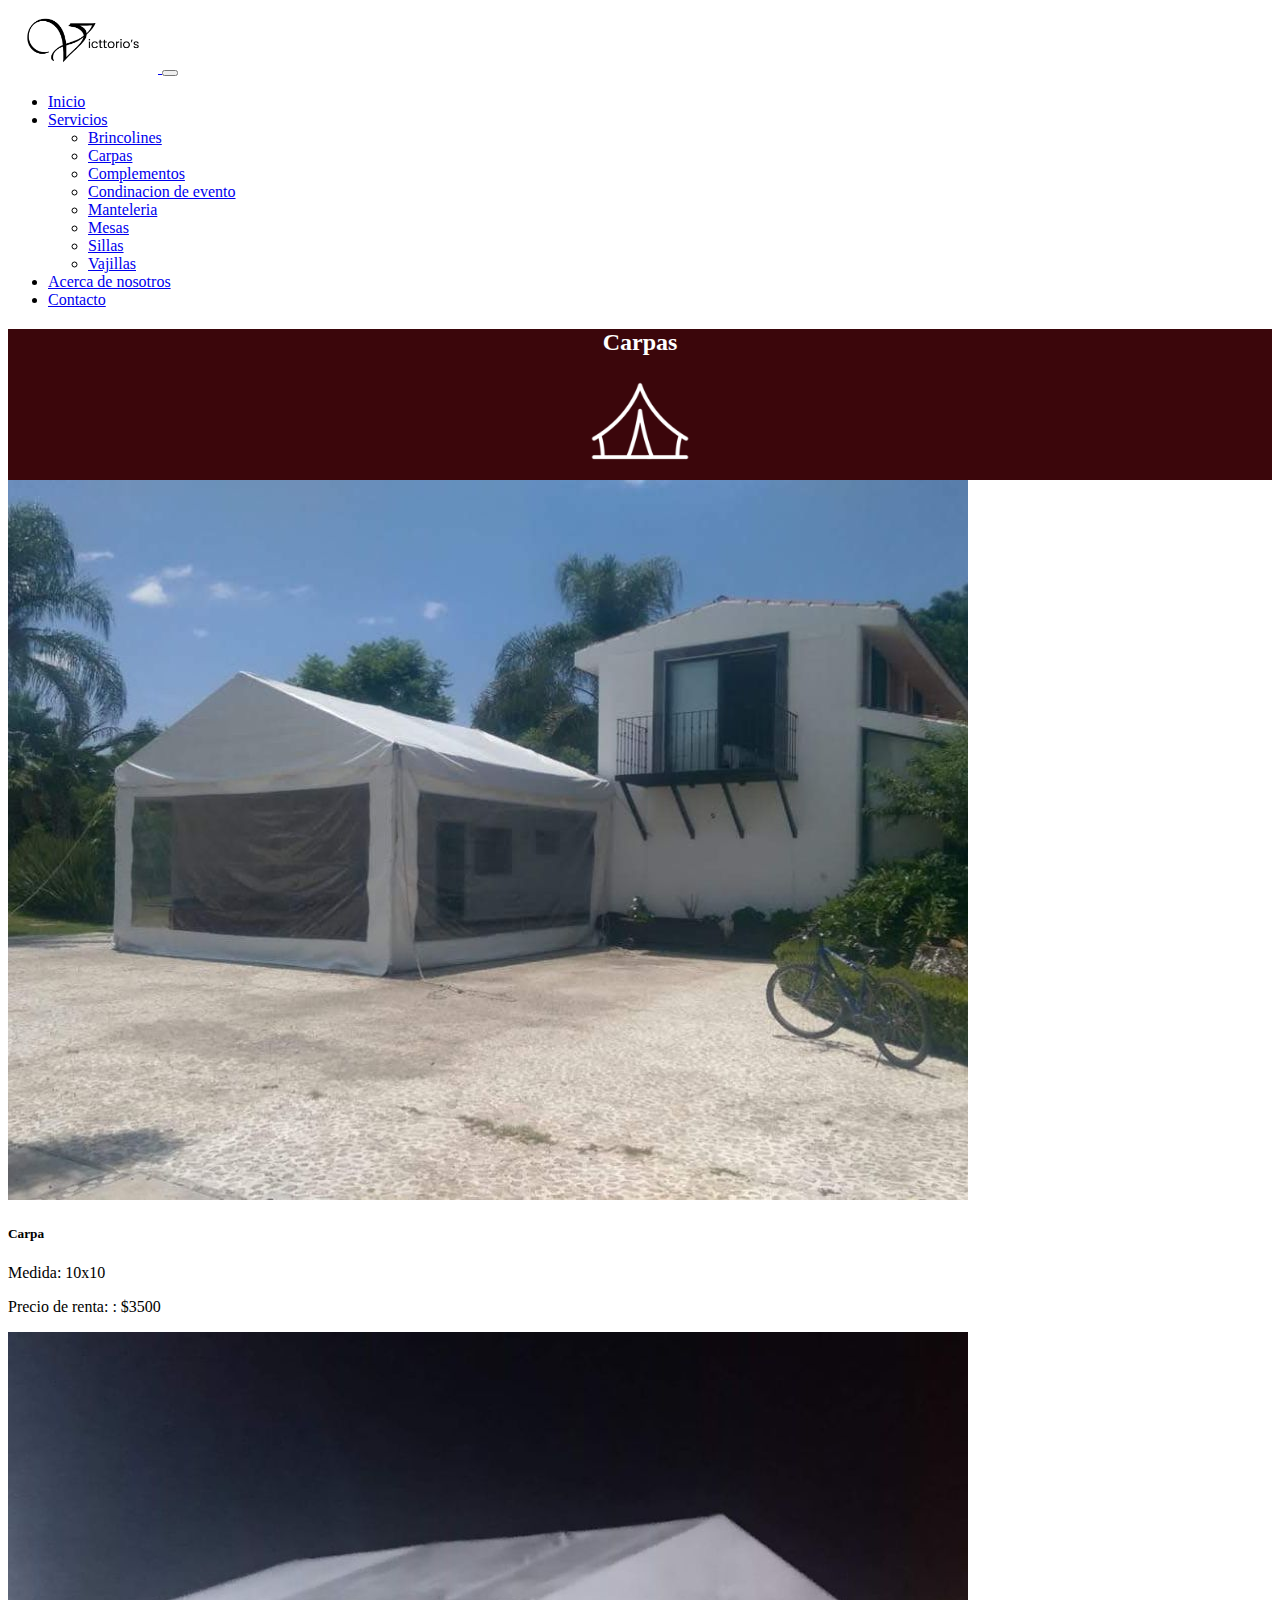
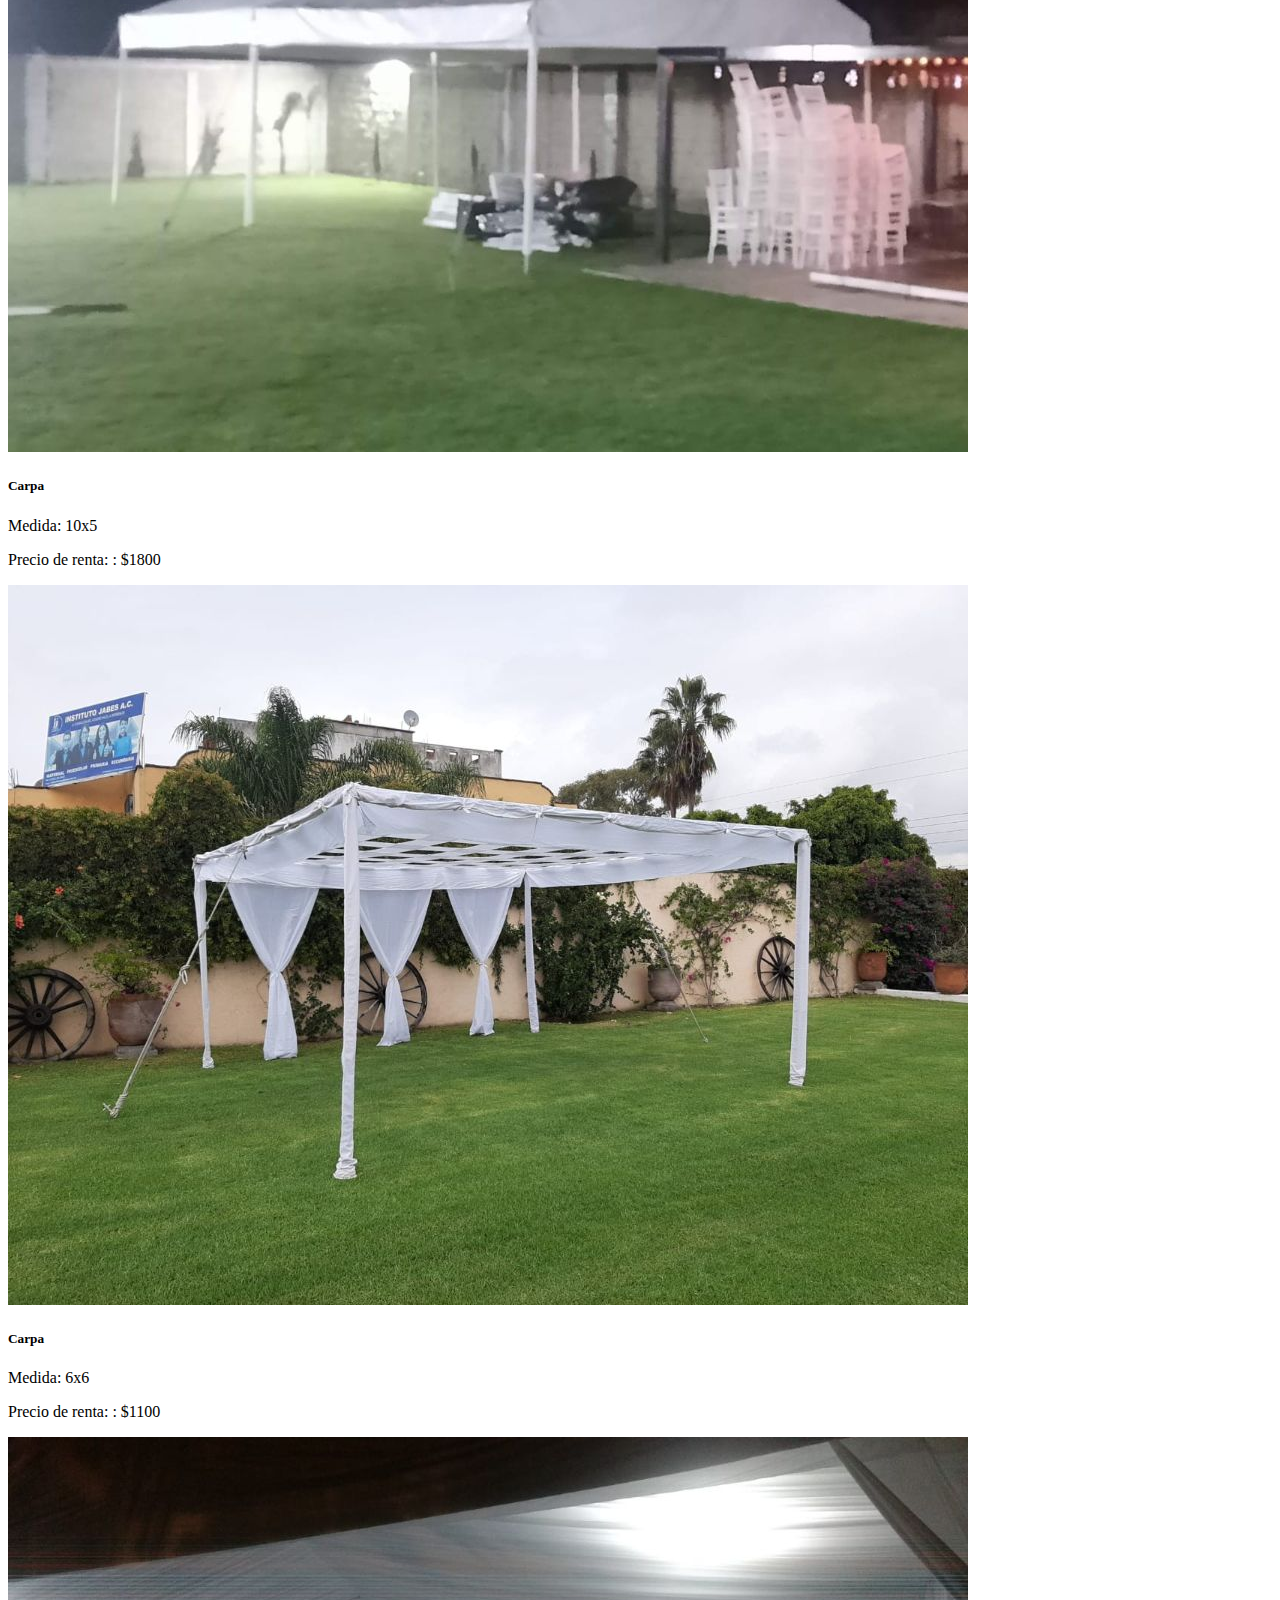
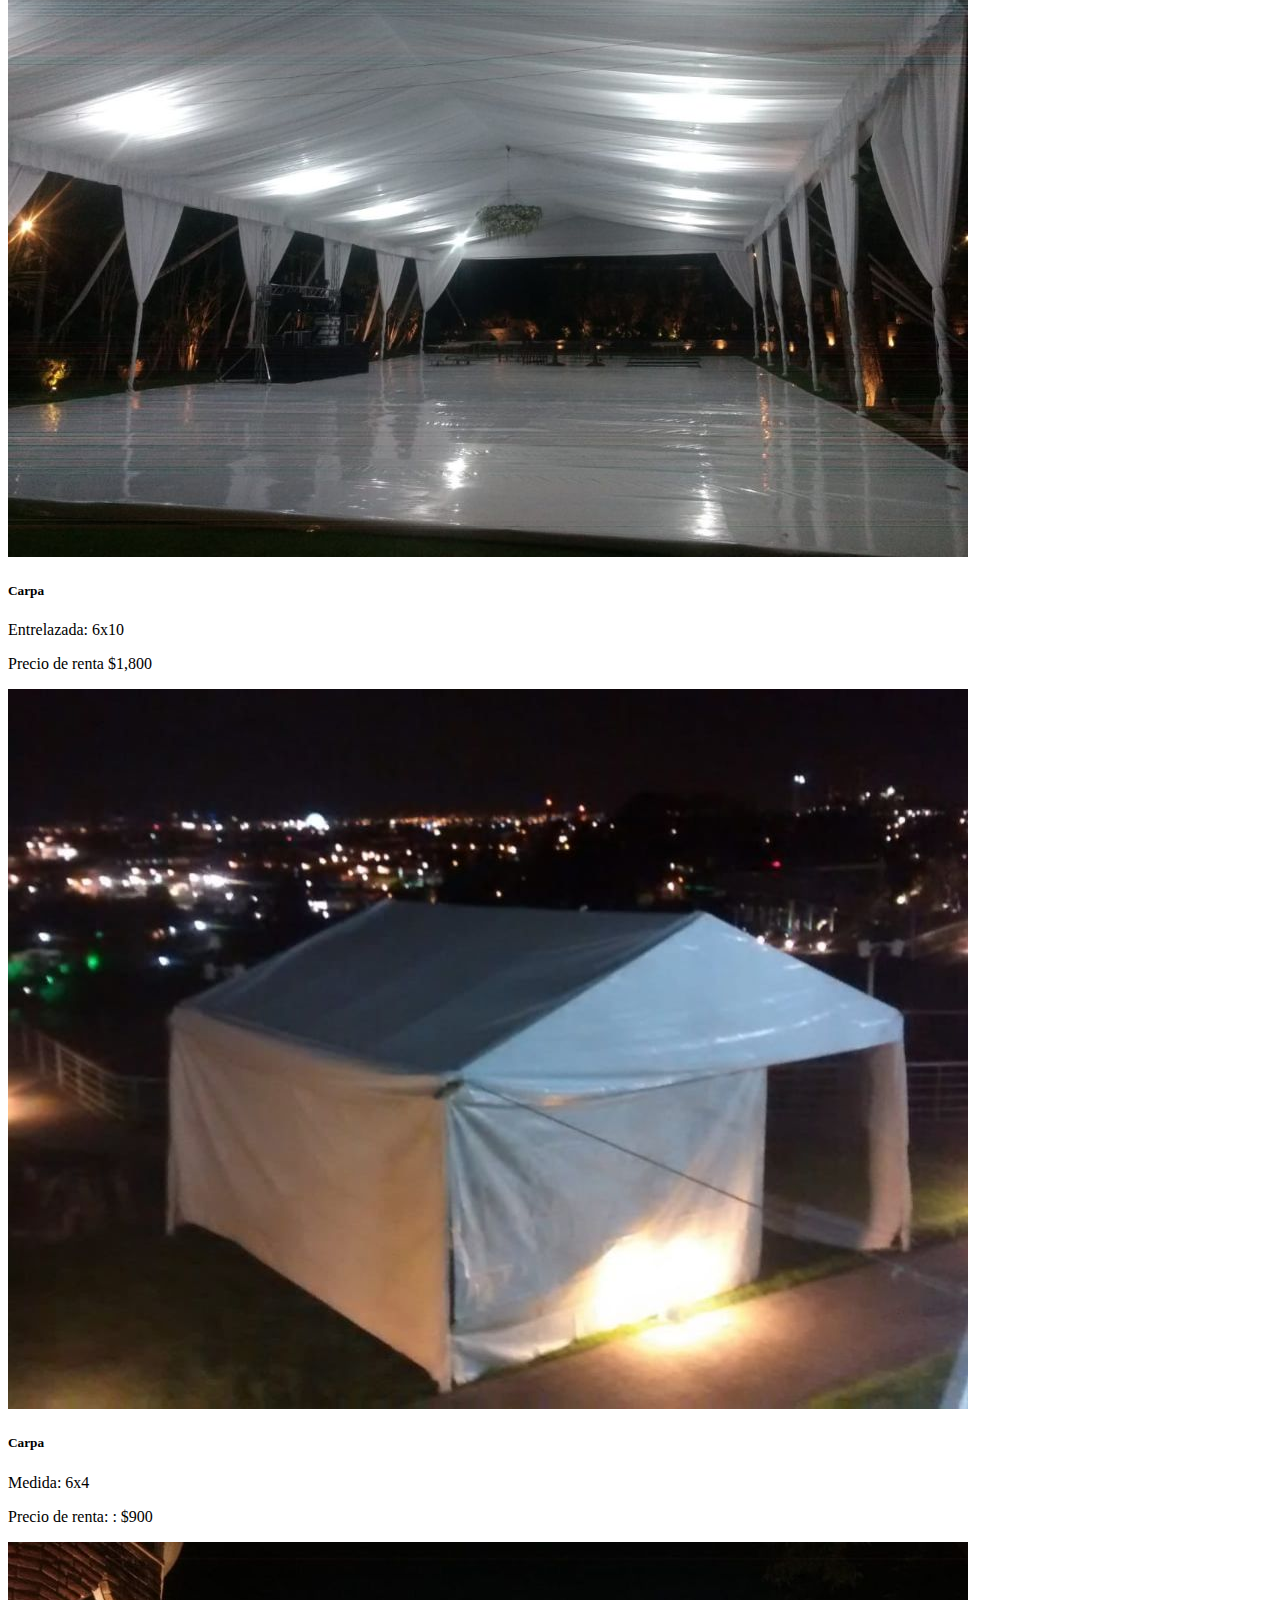
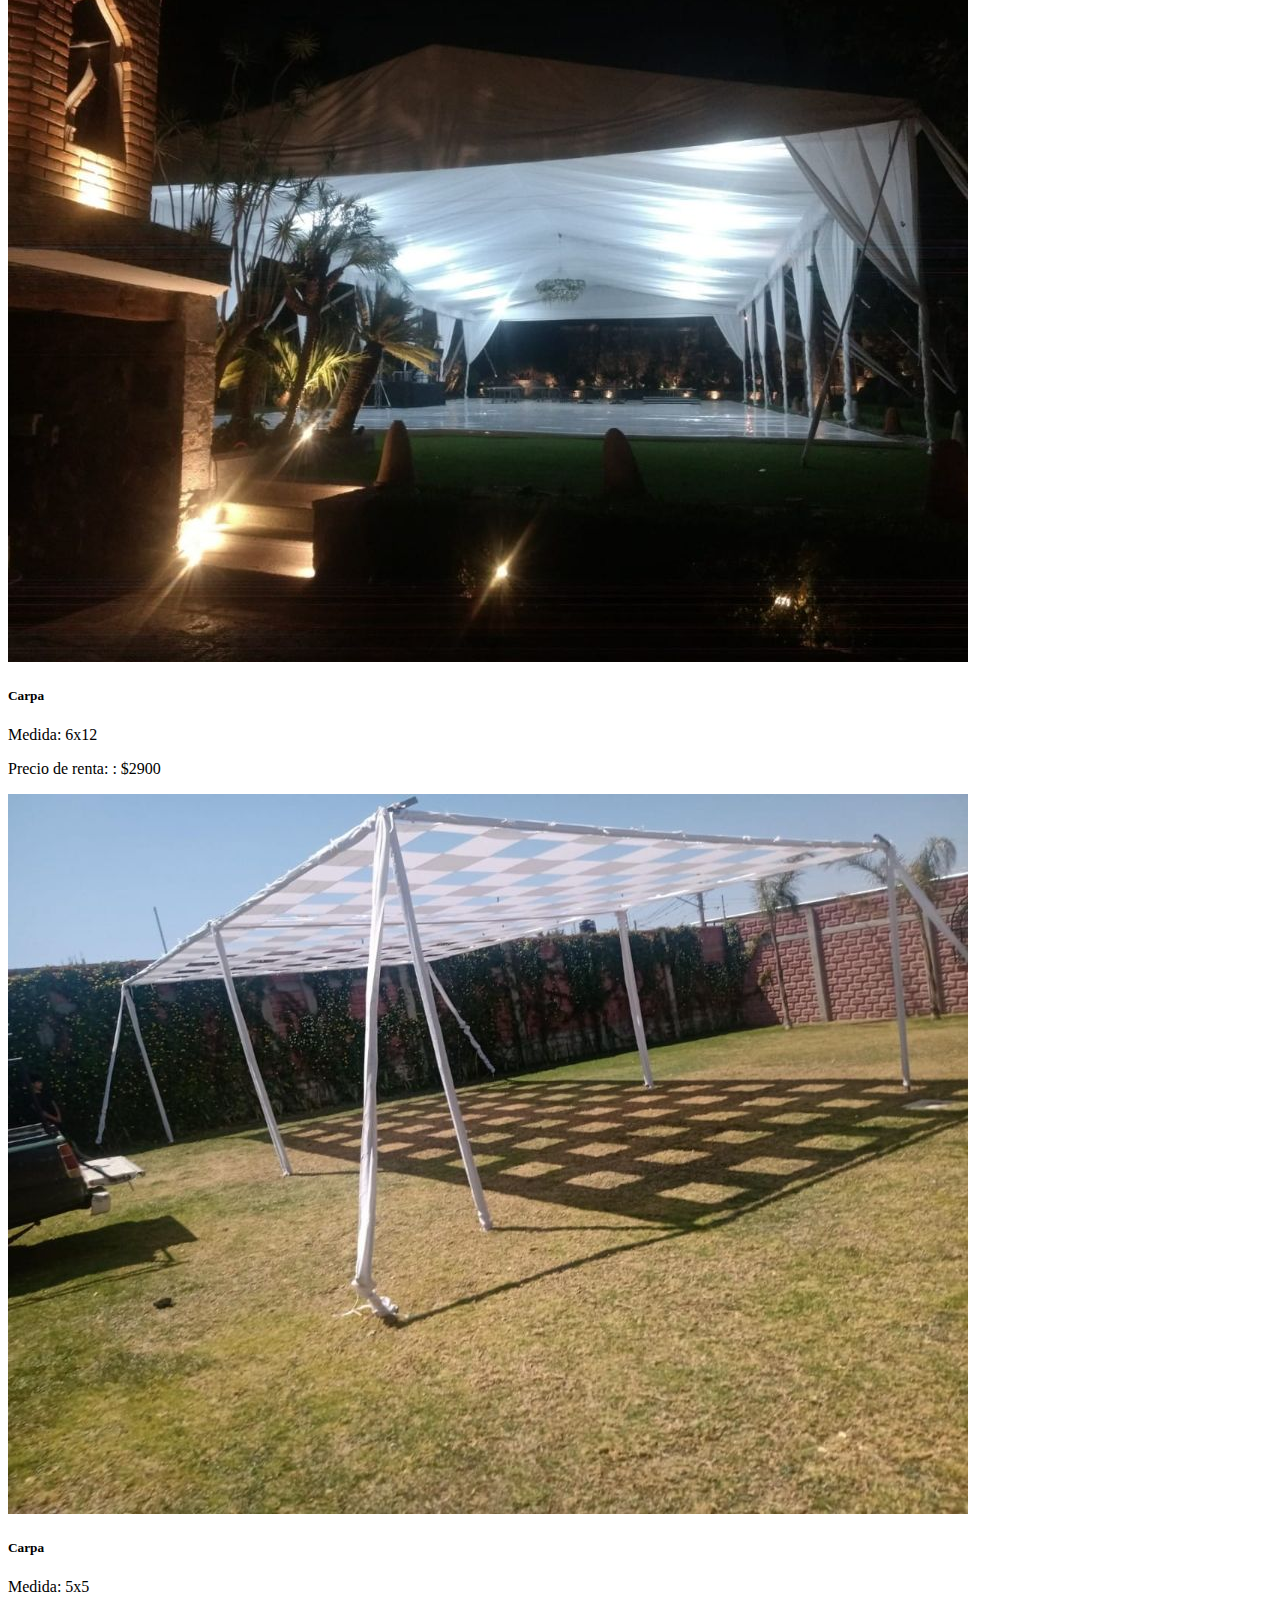
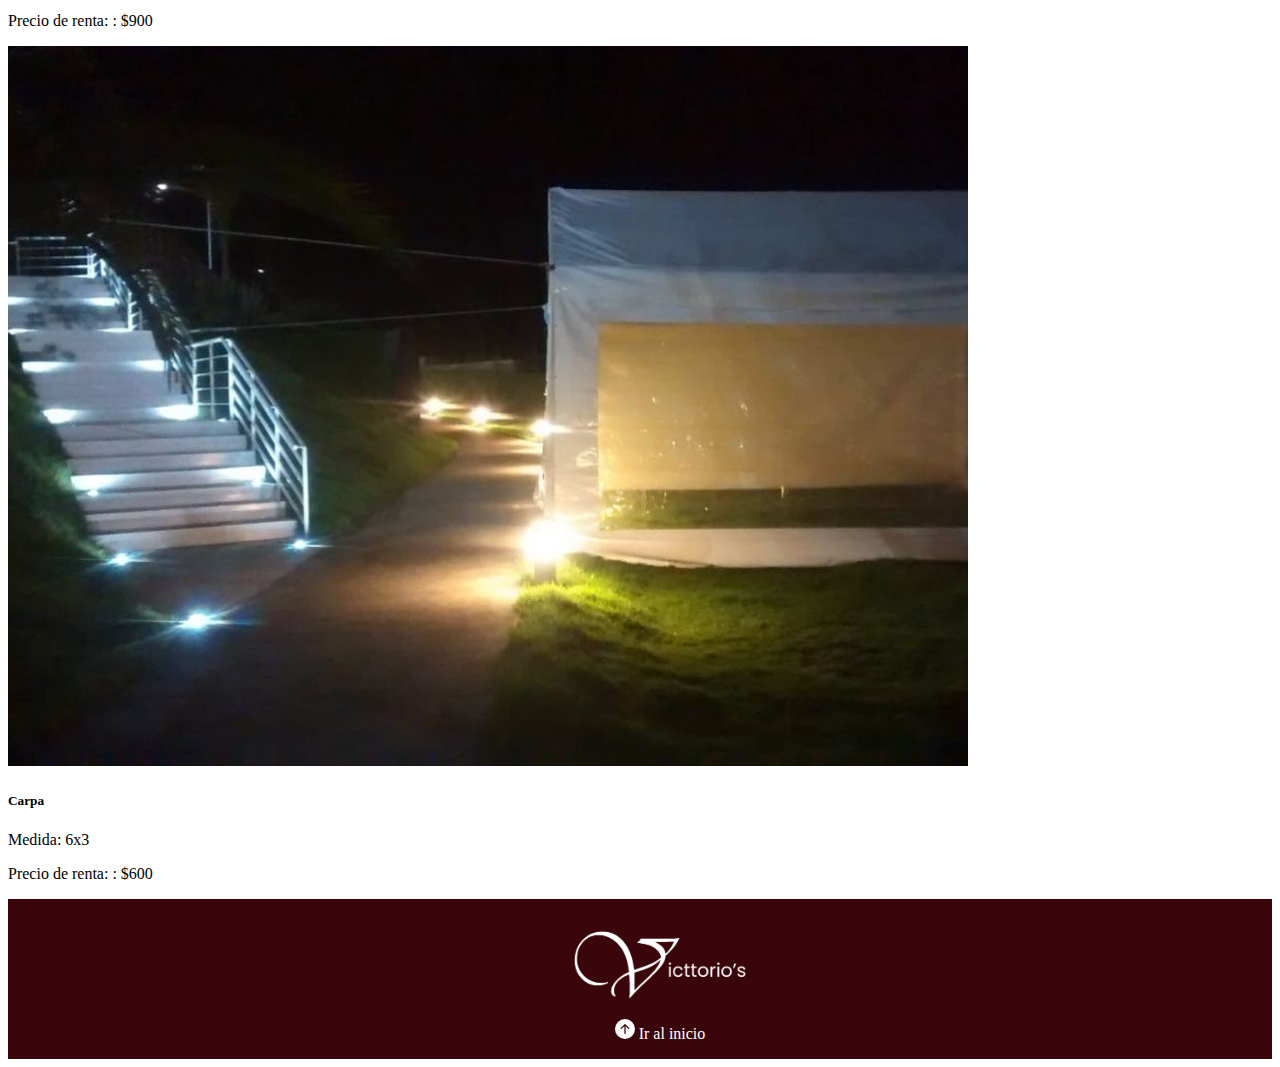
<file: pages-services/carpas.html>
<!doctype html>
<html lang="es">
  <head>
    <!-- Required meta tags -->
    <meta charset="utf-8">
    <meta name="viewport" content="width=device-width, initial-scale=1">

    <link rel="shortcut icon" href="/images/ico/w-v.ico" type="image/x-icon">

    <!-- Bootstrap CSS -->
    <link href="https://cdn.jsdelivr.net/npm/bootstrap@5.0.2/dist/css/bootstrap.min.css" rel="stylesheet" integrity="sha384-EVSTQN3/azprG1Anm3QDgpJLIm9Nao0Yz1ztcQTwFspd3yD65VohhpuuCOmLASjC" crossorigin="anonymous">

    <title>Carpas</title>
    <link rel="stylesheet" href="/styles/servicios-general.css">
  </head>
  <body>

    <div class="container"> 
      <!-- NAV -->
        <div class="row">
          <div class="col-12">
            <nav class="navbar navbar-expand-lg navbar-light bg-light">
              <div class="container-fluid ">
                <a class="navbar-brand" href="/index.html">
                  <img src="/images/logo-black.png" width="150" height="auto">
                </a>
                <button class="navbar-toggler" type="button" data-bs-toggle="collapse" data-bs-target="#navbarNavDropdown" aria-controls="navbarNavDropdown" aria-expanded="false" aria-label="Toggle navigation">
                  <span class="navbar-toggler-icon"></span>
                </button>
                <div class="collapse navbar-collapse" id="navbarNavDropdown">
                  <ul class="navbar-nav">
                    <li class="nav-item">
                      <a class="nav-link active" aria-current="page" href="/index.html">Inicio</a>
                    </li>
                    <li class="nav-item dropdown">
                      <a class="nav-link dropdown-toggle" href="/servicios.html" id="navbarDropdownMenuLink" role="button" data-bs-toggle="dropdown" aria-expanded="false">
                        Servicios
                      </a>
                      <ul class="dropdown-menu" aria-labelledby="navbarDropdownMenuLink">
                        <li><a class="dropdown-item" href="/pages-services/brincolines.html">Brincolines</a></li>
                        <li><a class="dropdown-item" href="/pages-services/carpas.html">Carpas</a></li>
                        <li><a class="dropdown-item" href="/pages-services/complementos.html">Complementos</a></li>
                        <li><a class="dropdown-item" href="/pages-services/coodinacion-de-eventos.html">Condinacion de evento</a></li>
                        <li><a class="dropdown-item" href="/pages-services/manteleria.html">Manteleria</a></li>
                        <li><a class="dropdown-item" href="/pages-services/mesas.html">Mesas</a></li>
                        <li><a class="dropdown-item" href="/pages-services/sillas.html">Sillas</a></li>
                        <li><a class="dropdown-item" href="/pages-services/vajillas.html">Vajillas</a></li>
                      </ul>
                    </li>
                    <li class="nav-item">
                      <a class="nav-link" href="/acerca-de-nosotros.html">Acerca de nosotros</a>
                    </li>
                    <li class="nav-item">
                      <a class="nav-link" href="/contacto.html">Contacto</a>
                    </li>
                    
                  </ul>
                </div>
              </div>
            </nav>
          </div>
        </div>

        <div class="row">
            <!-- Seccion-titulo -->
          <div class="col-12 seccion-titulo py-4"> 
            <h2>Carpas</h2>
            <img src="/images/icons/carpa.png" class="img-fluid" alt="">
          </div>

          <div class="row row-cols-1 row-cols-md-3 row-cols-lg-4 g-4">
            <div class="col">
              <div class="card h-100">
                <img src="/images/carpas/carpa1.jpeg" class="card-img-top" alt="...">
                <div class="card-body">
                  <h5 class="card-title">Carpa</h5>
                  <p class="card-text">Medida: 10x10</p>
                  <p class="card-text">Precio de renta: : $3500</p>
                </div>
              </div>
            </div>
            <div class="col">
              <div class="card h-100">
                <img src="/images/carpas/carpa2.jpeg" class="card-img-top" alt="...">
                <div class="card-body">
                  <h5 class="card-title">Carpa</h5>
                  <p class="card-text">Medida: 10x5</p>
                  <p class="card-text">Precio de renta: : $1800</p>
                </div>
              </div>
            </div>
            <div class="col">
              <div class="card h-100">
                <img src="/images/carpas/carpa3.jpeg" class="card-img-top" alt="...">
                <div class="card-body">
                  <h5 class="card-title">Carpa</h5>
                  <p class="card-text">Medida: 6x6</p>
                  <p class="card-text">Precio de renta: : $1100</p>
                </div>
              </div>
            </div>
            <div class="col">
              <div class="card h-100">
                <img src="/images/carpas/carpa4.jpeg" class="card-img-top" alt="...">
                <div class="card-body">
                  <h5 class="card-title">Carpa</h5>
                  <p class="card-text">Entrelazada: 6x10 </p>
                  <p class="card-text">Precio de renta $1,800</p>
                </div>
              </div>
            </div>
            <div class="col">
              <div class="card h-100">
                <img src="/images/carpas/carpa5.jpeg" class="card-img-top" alt="...">
                <div class="card-body">
                  <h5 class="card-title">Carpa</h5>
                  <p class="card-text">Medida: 6x4</p>
                  <p class="card-text">Precio de renta: : $900</p>
                </div>
              </div>
            </div>
            <div class="col">
              <div class="card h-100">
                <img src="/images/carpas/carpa6.jpeg" class="card-img-top" alt="...">
                <div class="card-body">
                  <h5 class="card-title">Carpa</h5>
                  <p class="card-text">Medida: 6x12</p>
                  <p class="card-text">Precio de renta: : $2900</p>
                </div>
              </div>
            </div>
            <div class="col">
              <div class="card h-100">
                <img src="/images/carpas/carpa7.jpeg" class="card-img-top" alt="...">
                <div class="card-body">
                  <h5 class="card-title">Carpa</h5>
                  <p class="card-text">Medida: 5x5</p>
                  <p class="card-text">Precio de renta: : $900</p>
                </div>
              </div>
            </div>
            <div class="col">
              <div class="card h-100">
                <img src="/images/carpas/carpa8.jpeg" class="card-img-top" alt="...">
                <div class="card-body">
                  <h5 class="card-title">Carpa</h5>
                  <p class="card-text">Medida: 6x3</p>
                  <p class="card-text">Precio de renta: : $600</p>
                </div>
              </div>
            </div>
            
          </div>
        </div>

        <!-- FOOTER -->
        <footer class="row">
          <div class="col-12 footer">
            <ul>
              <li><a href="#"><img src="/images/logo-white.png" height="100px"/></a></li>
              
              <li>
                <a href="#"><svg class="svg-white" xmlns="http://www.w3.org/2000/svg" width="20" height="20" fill="currentColor" class="bi bi-arrow-up-circle-fill" viewBox="0 0 16 16">
                  <path d="M16 8A8 8 0 1 0 0 8a8 8 0 0 0 16 0zm-7.5 3.5a.5.5 0 0 1-1 0V5.707L5.354 7.854a.5.5 0 1 1-.708-.708l3-3a.5.5 0 0 1 .708 0l3 3a.5.5 0 0 1-.708.708L8.5 5.707V11.5z"/>
                </svg> Ir al inicio</a>
              </li>
            </ul>
          </div>
        </footer>

    <!-- Option 1: Bootstrap Bundle with Popper -->
    <script src="https://cdn.jsdelivr.net/npm/bootstrap@5.0.2/dist/js/bootstrap.bundle.min.js" integrity="sha384-MrcW6ZMFYlzcLA8Nl+NtUVF0sA7MsXsP1UyJoMp4YLEuNSfAP+JcXn/tWtIaxVXM" crossorigin="anonymous"></script>
  </body>
</html>
</file>
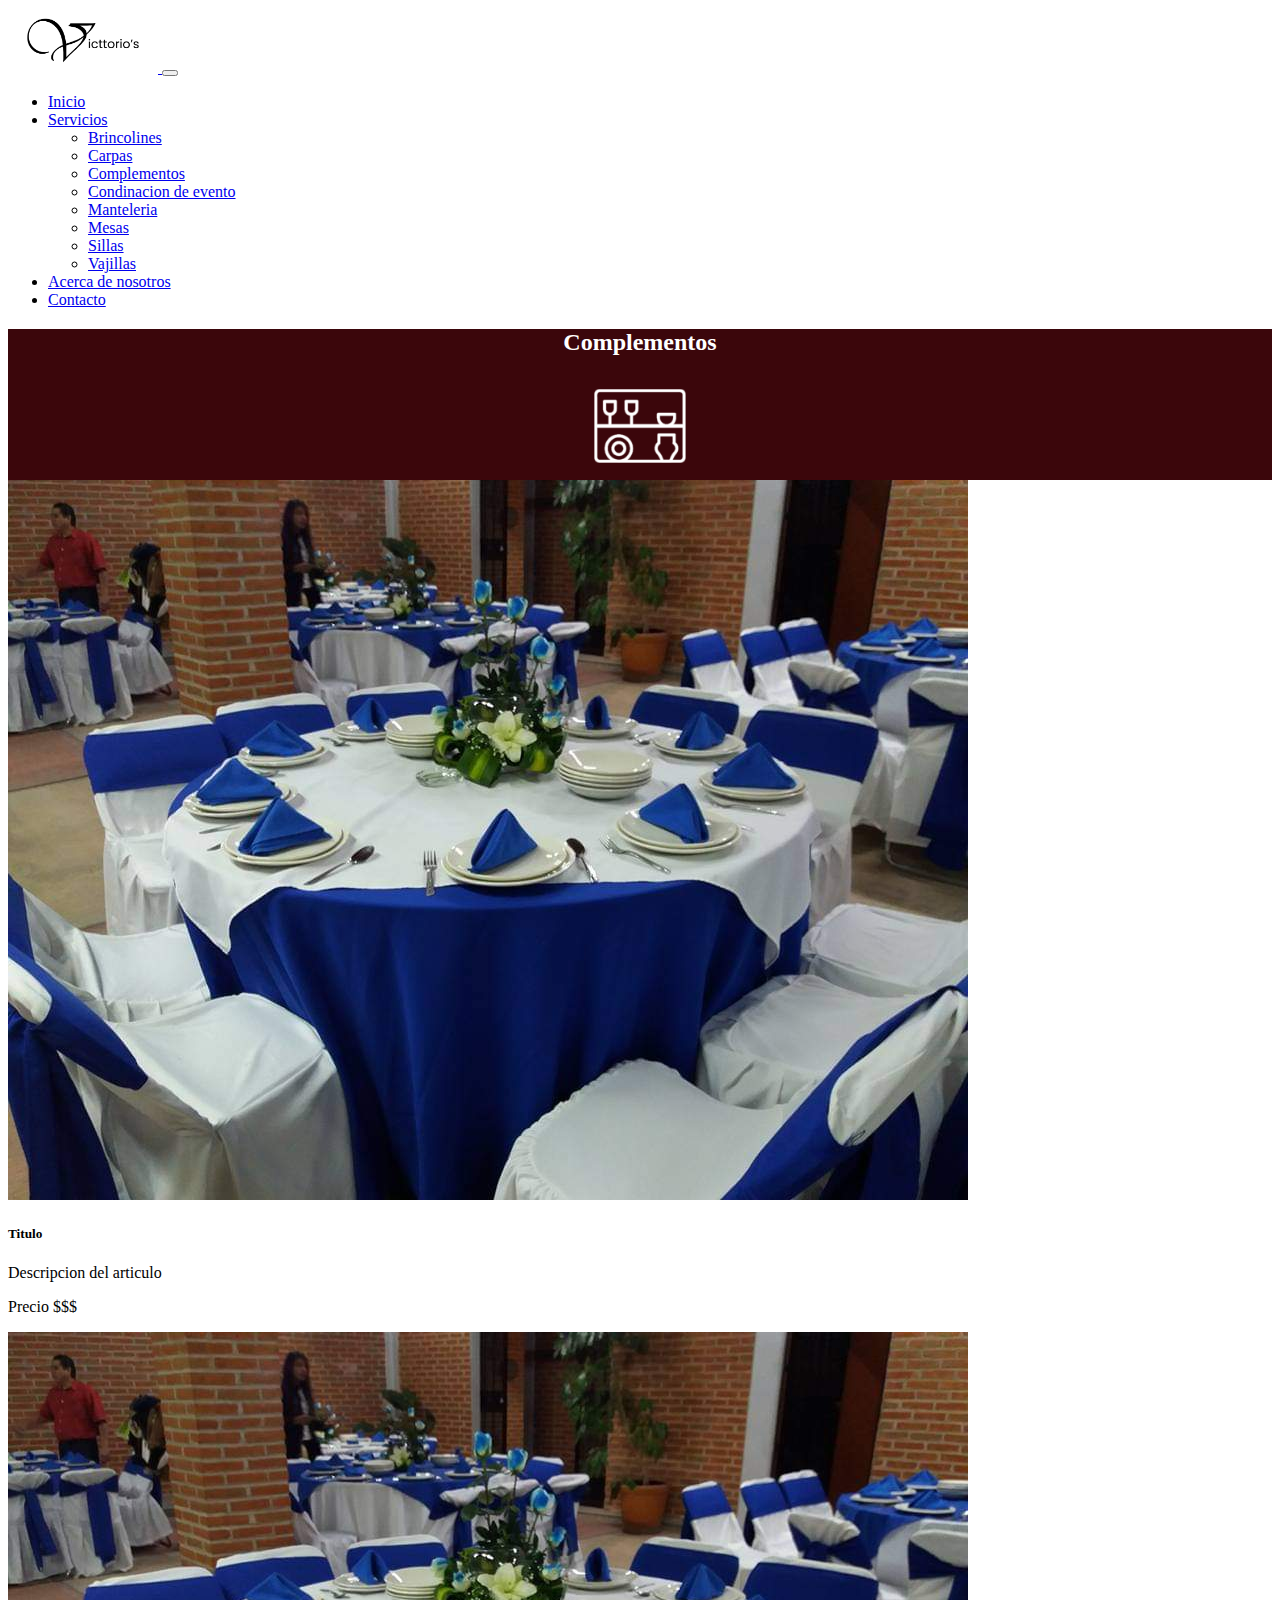
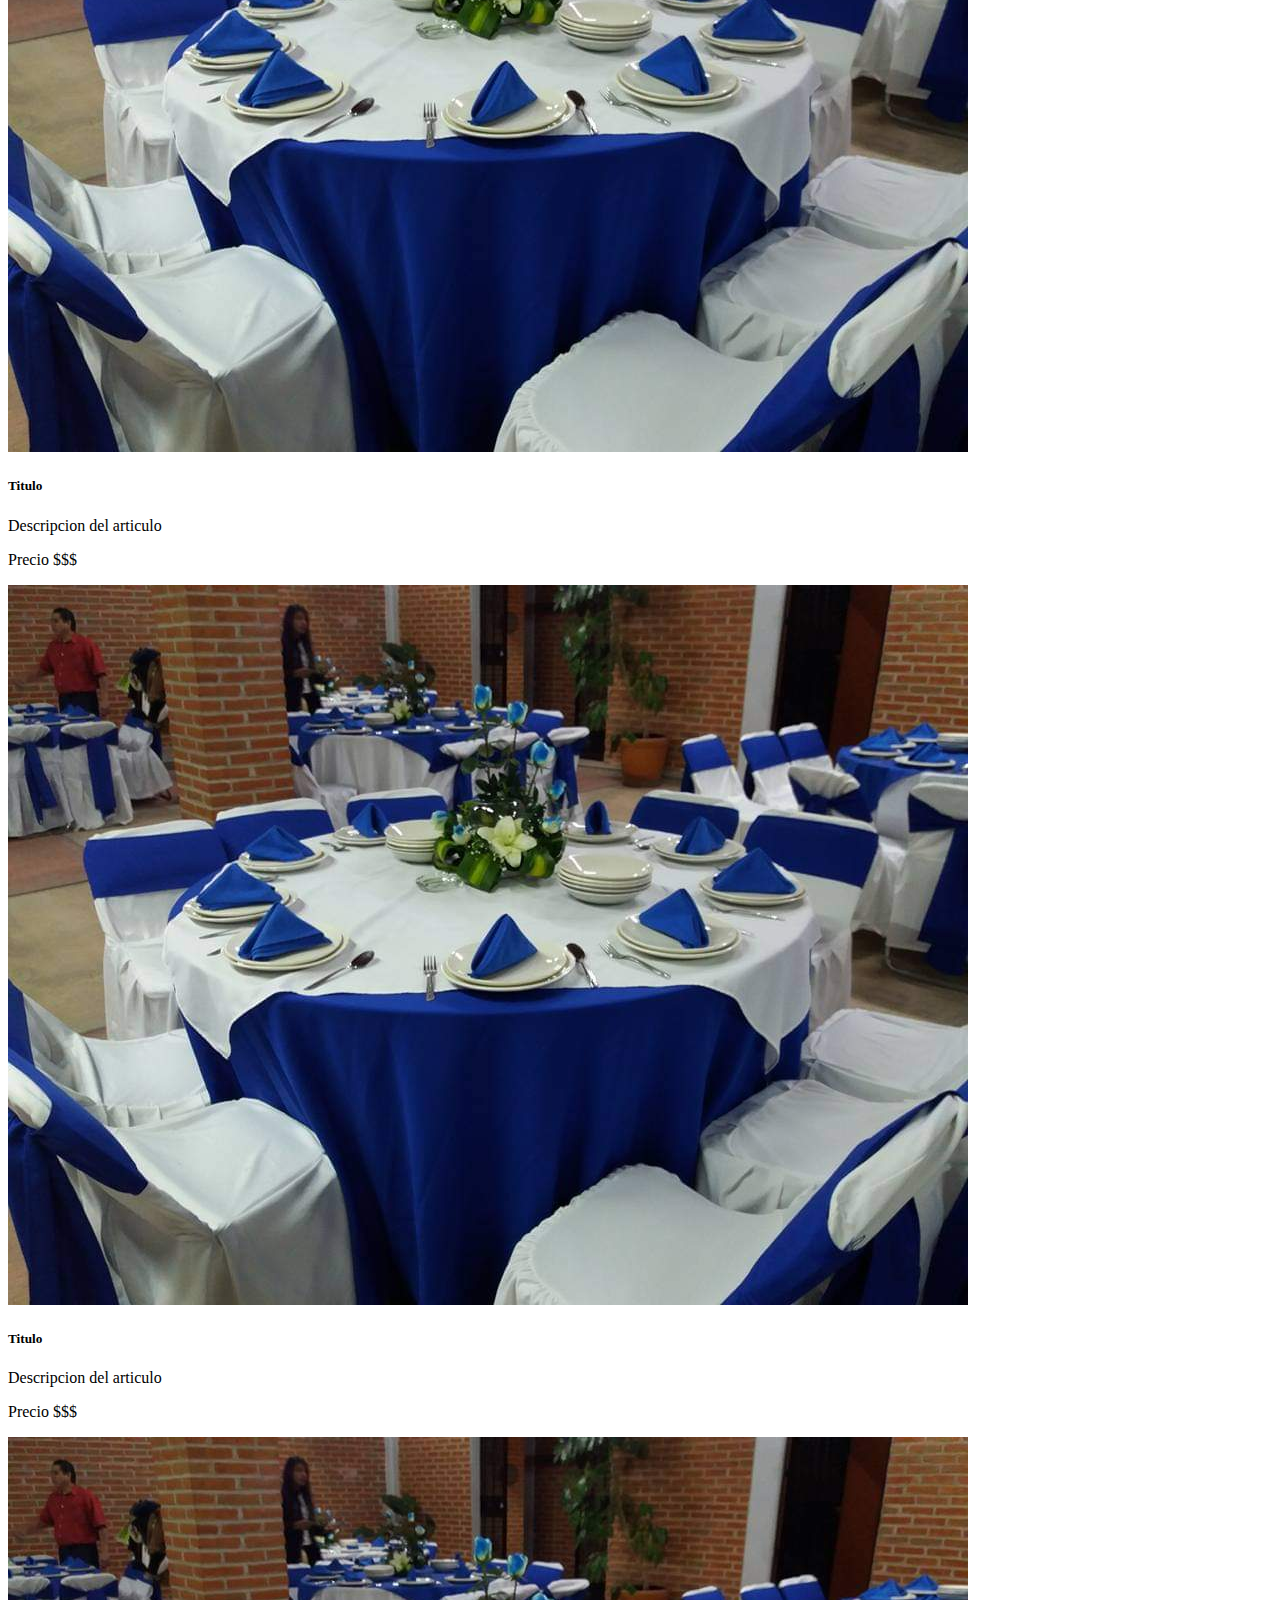
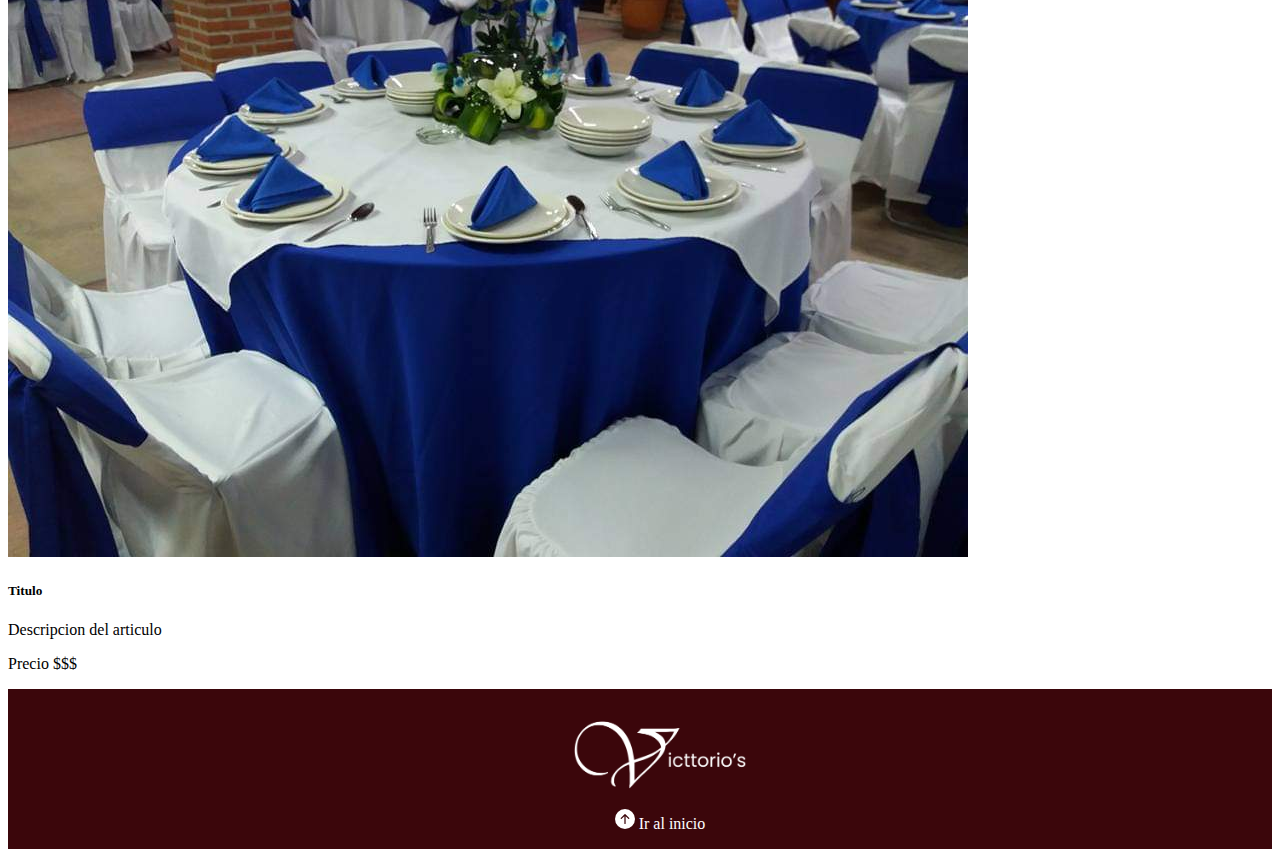
<file: pages-services/complementos.html>
<!doctype html>
<html lang="es">
  <head>
    <!-- Required meta tags -->
    <meta charset="utf-8">
    <meta name="viewport" content="width=device-width, initial-scale=1">

    <link rel="shortcut icon" href="/images/ico/w-v.ico" type="image/x-icon">

    <!-- Bootstrap CSS -->
    <link href="https://cdn.jsdelivr.net/npm/bootstrap@5.0.2/dist/css/bootstrap.min.css" rel="stylesheet" integrity="sha384-EVSTQN3/azprG1Anm3QDgpJLIm9Nao0Yz1ztcQTwFspd3yD65VohhpuuCOmLASjC" crossorigin="anonymous">

    <title>Brincolines</title>
    <link rel="stylesheet" href="/styles/servicios-general.css">
  </head>
  <body>

    <div class="container"> 
      <!-- NAV -->
        <div class="row">
          <div class="col-12">
            <nav class="navbar navbar-expand-lg navbar-light bg-light">
              <div class="container-fluid ">
                <a class="navbar-brand" href="/index.html">
                  <img src="/images/logo-black.png" width="150" height="auto">
                </a>
                <button class="navbar-toggler" type="button" data-bs-toggle="collapse" data-bs-target="#navbarNavDropdown" aria-controls="navbarNavDropdown" aria-expanded="false" aria-label="Toggle navigation">
                  <span class="navbar-toggler-icon"></span>
                </button>
                <div class="collapse navbar-collapse" id="navbarNavDropdown">
                  <ul class="navbar-nav">
                    <li class="nav-item">
                      <a class="nav-link active" aria-current="page" href="/index.html">Inicio</a>
                    </li>
                    <li class="nav-item dropdown">
                      <a class="nav-link dropdown-toggle" href="/servicios.html" id="navbarDropdownMenuLink" role="button" data-bs-toggle="dropdown" aria-expanded="false">
                        Servicios
                      </a>
                      <ul class="dropdown-menu" aria-labelledby="navbarDropdownMenuLink">
                        <li><a class="dropdown-item" href="/pages-services/brincolines.html">Brincolines</a></li>
                        <li><a class="dropdown-item" href="/pages-services/carpas.html">Carpas</a></li>
                        <li><a class="dropdown-item" href="/pages-services/complementos.html">Complementos</a></li>
                        <li><a class="dropdown-item" href="/pages-services/coodinacion-de-eventos.html">Condinacion de evento</a></li>
                        <li><a class="dropdown-item" href="/pages-services/manteleria.html">Manteleria</a></li>
                        <li><a class="dropdown-item" href="/pages-services/mesas.html">Mesas</a></li>
                        <li><a class="dropdown-item" href="/pages-services/sillas.html">Sillas</a></li>
                        <li><a class="dropdown-item" href="/pages-services/vajillas.html">Vajillas</a></li>
                      </ul>
                    </li>
                    <li class="nav-item">
                      <a class="nav-link" href="/acerca-de-nosotros.html">Acerca de nosotros</a>
                    </li>
                    <li class="nav-item">
                      <a class="nav-link" href="/contacto.html">Contacto</a>
                    </li>
                    
                  </ul>
                </div>
              </div>
            </nav>
          </div>
        </div>

        <div class="row">
            <!-- Seccion-titulo -->
          <div class="col-12 seccion-titulo py-4"> 
            <h2>Complementos</h2>
            <img src="/images/icons/complementos.png" class="img-fluid" alt="">
          </div>

          <div class="row row-cols-1 row-cols-md-3 row-cols-lg-4 g-4">
            <div class="col">
              <div class="card h-100">
                <img src="/images/complementos/complemento1.jpeg" class="card-img-top" alt="...">
                <div class="card-body">
                  <h5 class="card-title">Titulo</h5>
                  <p class="card-text">Descripcion del articulo</p>
                  <p class="card-text">Precio $$$</p>
                </div>
              </div>
            </div>
            <div class="col">
              <div class="card h-100">
                <img src="/images/complementos/complemento1.jpeg" class="card-img-top" alt="...">
                <div class="card-body">
                  <h5 class="card-title">Titulo</h5>
                  <p class="card-text">Descripcion del articulo</p>
                  <p class="card-text">Precio $$$</p>
                </div>
              </div>
            </div>
            <div class="col">
              <div class="card h-100">
                <img src="/images/complementos/complemento1.jpeg" class="card-img-top" alt="...">
                <div class="card-body">
                  <h5 class="card-title">Titulo</h5>
                  <p class="card-text">Descripcion del articulo</p>
                  <p class="card-text">Precio $$$</p>
                </div>
              </div>
            </div>
            <div class="col">
              <div class="card h-100">
                <img src="/images/complementos/complemento1.jpeg" class="card-img-top" alt="...">
                <div class="card-body">
                  <h5 class="card-title">Titulo</h5>
                  <p class="card-text">Descripcion del articulo</p>
                  <p class="card-text">Precio $$$</p>
                </div>
              </div>
            </div>
          </div>
        </div>

        <!-- FOOTER -->
        <footer class="row">
          <div class="col-12 footer">
            <ul>
              <li><a href="#"><img src="/images/logo-white.png" height="100px"/></a></li>
              
              <li>
                <a href="#"><svg class="svg-white" xmlns="http://www.w3.org/2000/svg" width="20" height="20" fill="currentColor" class="bi bi-arrow-up-circle-fill" viewBox="0 0 16 16">
                  <path d="M16 8A8 8 0 1 0 0 8a8 8 0 0 0 16 0zm-7.5 3.5a.5.5 0 0 1-1 0V5.707L5.354 7.854a.5.5 0 1 1-.708-.708l3-3a.5.5 0 0 1 .708 0l3 3a.5.5 0 0 1-.708.708L8.5 5.707V11.5z"/>
                </svg> Ir al inicio</a>
              </li>
            </ul>
          </div>
        </footer>

    <!-- Option 1: Bootstrap Bundle with Popper -->
    <script src="https://cdn.jsdelivr.net/npm/bootstrap@5.0.2/dist/js/bootstrap.bundle.min.js" integrity="sha384-MrcW6ZMFYlzcLA8Nl+NtUVF0sA7MsXsP1UyJoMp4YLEuNSfAP+JcXn/tWtIaxVXM" crossorigin="anonymous"></script>
  </body>
</html>
</file>
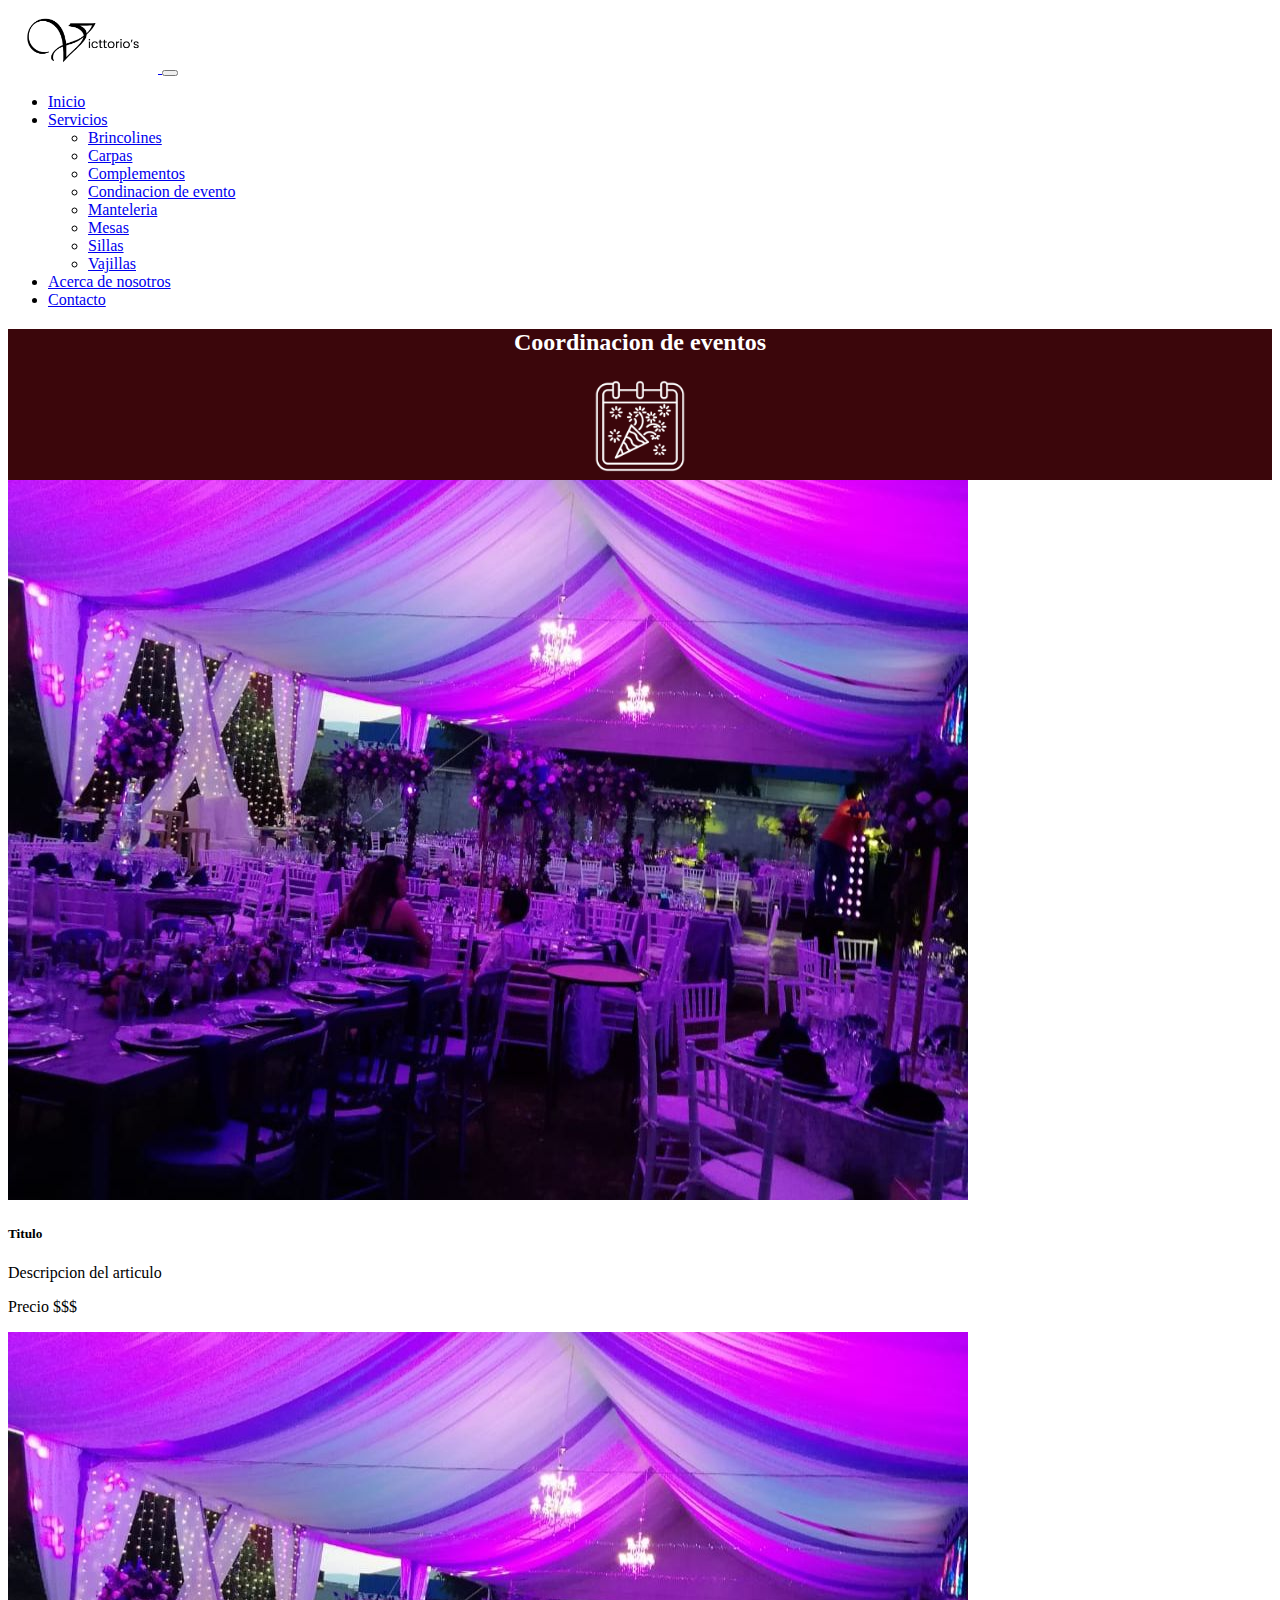
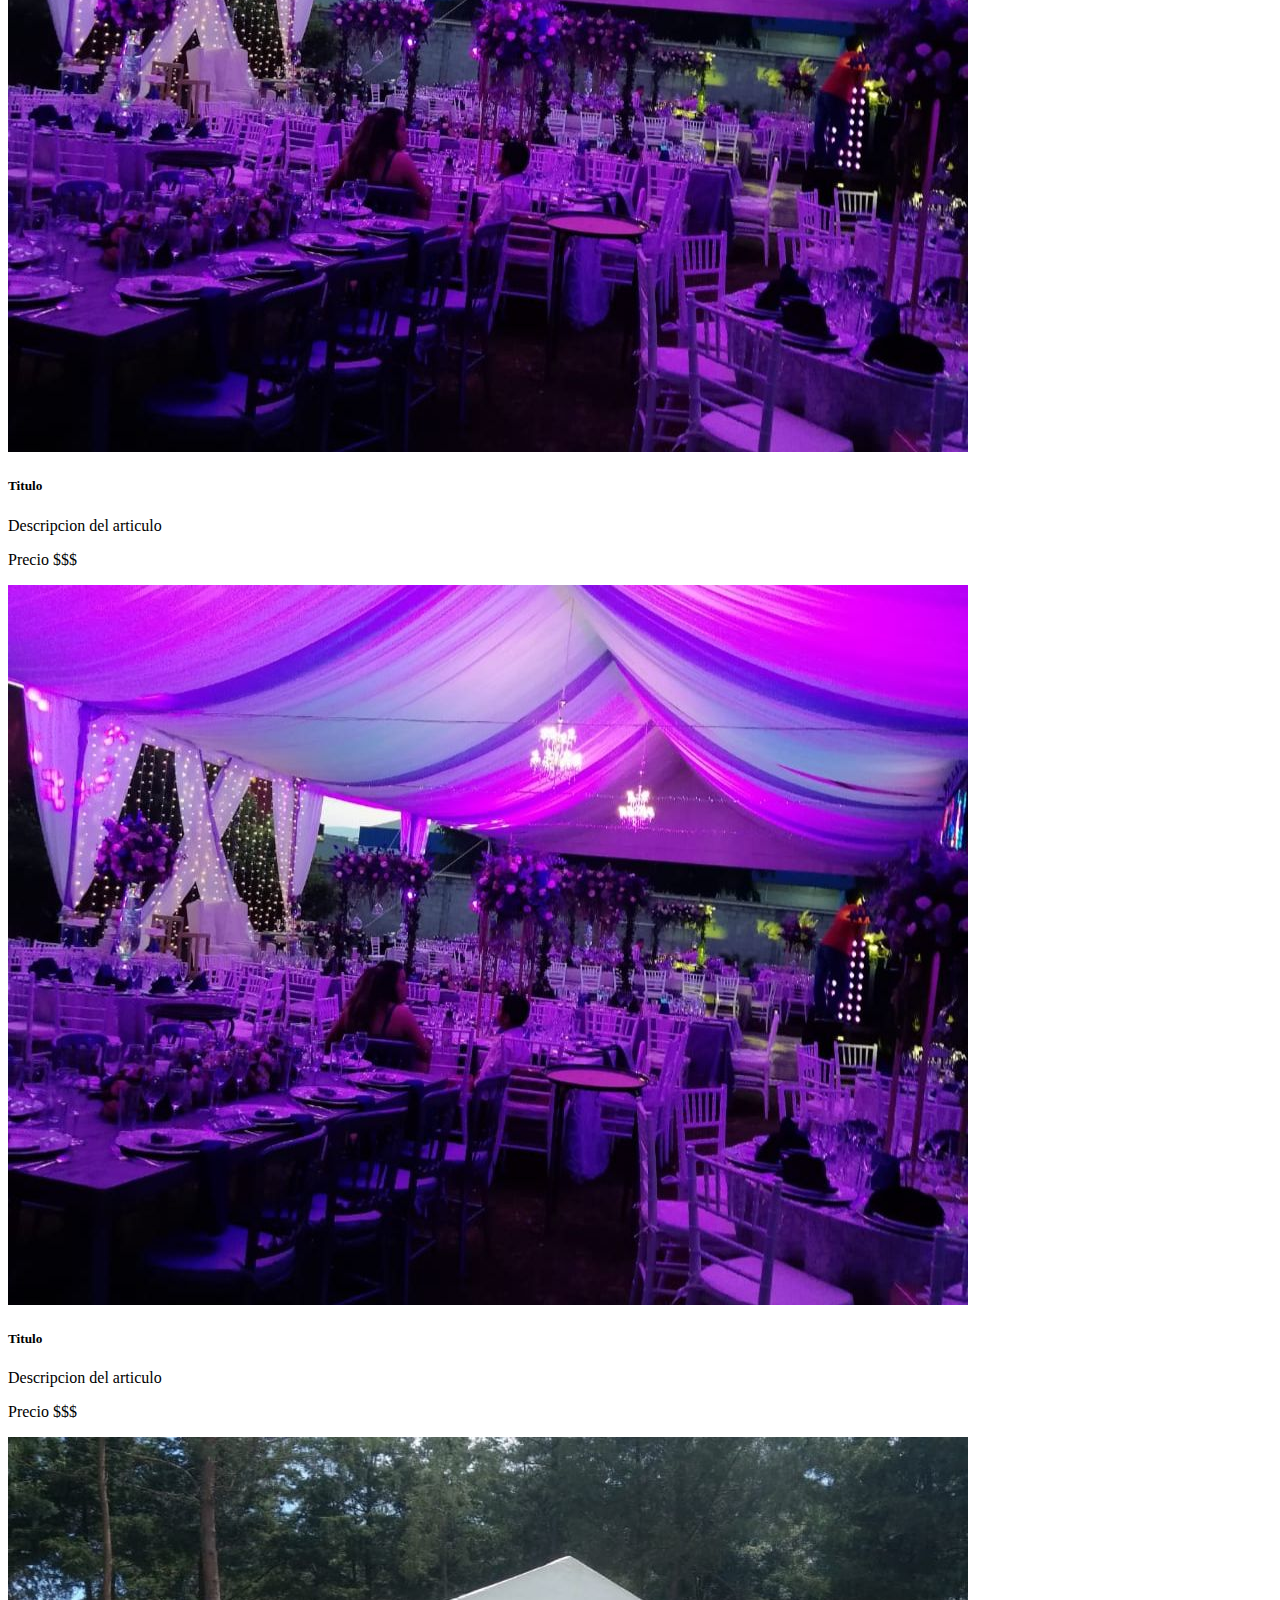
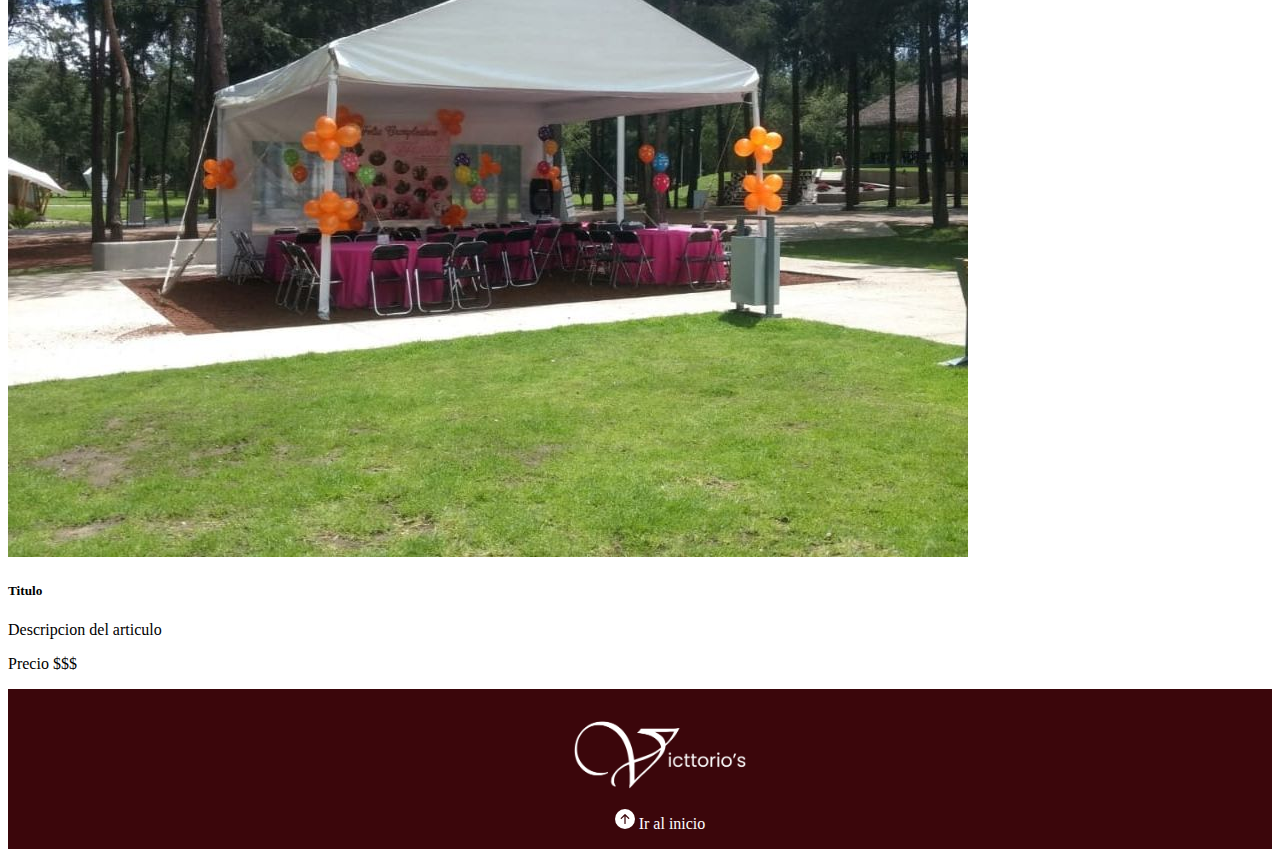
<file: pages-services/coodinacion-de-eventos.html>
<!doctype html>
<html lang="es">
  <head>
    <!-- Required meta tags -->
    <meta charset="utf-8">
    <meta name="viewport" content="width=device-width, initial-scale=1">

    <link rel="shortcut icon" href="/images/ico/w-v.ico" type="image/x-icon">

    <!-- Bootstrap CSS -->
    <link href="https://cdn.jsdelivr.net/npm/bootstrap@5.0.2/dist/css/bootstrap.min.css" rel="stylesheet" integrity="sha384-EVSTQN3/azprG1Anm3QDgpJLIm9Nao0Yz1ztcQTwFspd3yD65VohhpuuCOmLASjC" crossorigin="anonymous">

    <title>Coordinacion de eventos</title>
    <link rel="stylesheet" href="/styles/servicios-general.css">
  </head>
  <body>

    <div class="container"> 
      <!-- NAV -->
        <div class="row">
          <div class="col-12">
            <nav class="navbar navbar-expand-lg navbar-light bg-light">
              <div class="container-fluid ">
                <a class="navbar-brand" href="/index.html">
                  <img src="/images/logo-black.png" width="150" height="auto">
                </a>
                <button class="navbar-toggler" type="button" data-bs-toggle="collapse" data-bs-target="#navbarNavDropdown" aria-controls="navbarNavDropdown" aria-expanded="false" aria-label="Toggle navigation">
                  <span class="navbar-toggler-icon"></span>
                </button>
                <div class="collapse navbar-collapse" id="navbarNavDropdown">
                  <ul class="navbar-nav">
                    <li class="nav-item">
                      <a class="nav-link active" aria-current="page" href="/index.html">Inicio</a>
                    </li>
                    <li class="nav-item dropdown">
                      <a class="nav-link dropdown-toggle" href="/servicios.html" id="navbarDropdownMenuLink" role="button" data-bs-toggle="dropdown" aria-expanded="false">
                        Servicios
                      </a>
                      <ul class="dropdown-menu" aria-labelledby="navbarDropdownMenuLink">
                        <li><a class="dropdown-item" href="/pages-services/brincolines.html">Brincolines</a></li>
                        <li><a class="dropdown-item" href="/pages-services/carpas.html">Carpas</a></li>
                        <li><a class="dropdown-item" href="/pages-services/complementos.html">Complementos</a></li>
                        <li><a class="dropdown-item" href="/pages-services/coodinacion-de-eventos.html">Condinacion de evento</a></li>
                        <li><a class="dropdown-item" href="/pages-services/manteleria.html">Manteleria</a></li>
                        <li><a class="dropdown-item" href="/pages-services/mesas.html">Mesas</a></li>
                        <li><a class="dropdown-item" href="/pages-services/sillas.html">Sillas</a></li>
                        <li><a class="dropdown-item" href="/pages-services/vajillas.html">Vajillas</a></li>
                      </ul>
                    </li>
                    <li class="nav-item">
                      <a class="nav-link" href="/acerca-de-nosotros.html">Acerca de nosotros</a>
                    </li>
                    <li class="nav-item">
                      <a class="nav-link" href="/contacto.html">Contacto</a>
                    </li>
                    
                  </ul>
                </div>
              </div>
            </nav>
          </div>
        </div>

        <div class="row">
            <!-- Seccion-titulo -->
          <div class="col-12 seccion-titulo py-4"> 
            <h2>Coordinacion de eventos</h2>
            <img src="/images/icons/eventos.png" class="img-fluid" alt="">
          </div>

          <div class="row row-cols-1 row-cols-md-3 row-cols-lg-4 g-4">
            <div class="col">
              <div class="card h-100">
                <img src="/images/coodinacion-eventos/coordinacion-evento1.jpeg" class="card-img-top" alt="...">
                <div class="card-body">
                  <h5 class="card-title">Titulo</h5>
                  <p class="card-text">Descripcion del articulo</p>
                  <p class="card-text">Precio $$$</p>
                </div>
              </div>
            </div>
            <div class="col">
              <div class="card h-100">
                <img src="/images/coodinacion-eventos/coordinacion-evento1.jpeg" class="card-img-top" alt="...">
                <div class="card-body">
                  <h5 class="card-title">Titulo</h5>
                  <p class="card-text">Descripcion del articulo</p>
                  <p class="card-text">Precio $$$</p>
                </div>
              </div>
            </div>
            <div class="col">
              <div class="card h-100">
                <img src="/images/coodinacion-eventos/coordinacion-evento1.jpeg" class="card-img-top" alt="...">
                <div class="card-body">
                  <h5 class="card-title">Titulo</h5>
                  <p class="card-text">Descripcion del articulo</p>
                  <p class="card-text">Precio $$$</p>
                </div>
              </div>
            </div>
            <div class="col">
              <div class="card h-100">
                <img src="/images/coodinacion-eventos/coordinacion-evento2.jpeg" class="card-img-top" alt="...">
                <div class="card-body">
                  <h5 class="card-title">Titulo</h5>
                  <p class="card-text">Descripcion del articulo</p>
                  <p class="card-text">Precio $$$</p>
                </div>
              </div>
            </div>
          </div>
        </div>

        <!-- FOOTER -->
        <footer class="row">
          <div class="col-12 footer">
            <ul>
              <li><a href="#"><img src="/images/logo-white.png" height="100px"/></a></li>
              
              <li>
                <a href="#"><svg class="svg-white" xmlns="http://www.w3.org/2000/svg" width="20" height="20" fill="currentColor" class="bi bi-arrow-up-circle-fill" viewBox="0 0 16 16">
                  <path d="M16 8A8 8 0 1 0 0 8a8 8 0 0 0 16 0zm-7.5 3.5a.5.5 0 0 1-1 0V5.707L5.354 7.854a.5.5 0 1 1-.708-.708l3-3a.5.5 0 0 1 .708 0l3 3a.5.5 0 0 1-.708.708L8.5 5.707V11.5z"/>
                </svg> Ir al inicio</a>
              </li>
            </ul>
          </div>
        </footer>

    <!-- Option 1: Bootstrap Bundle with Popper -->
    <script src="https://cdn.jsdelivr.net/npm/bootstrap@5.0.2/dist/js/bootstrap.bundle.min.js" integrity="sha384-MrcW6ZMFYlzcLA8Nl+NtUVF0sA7MsXsP1UyJoMp4YLEuNSfAP+JcXn/tWtIaxVXM" crossorigin="anonymous"></script>
  </body>
</html>
</file>
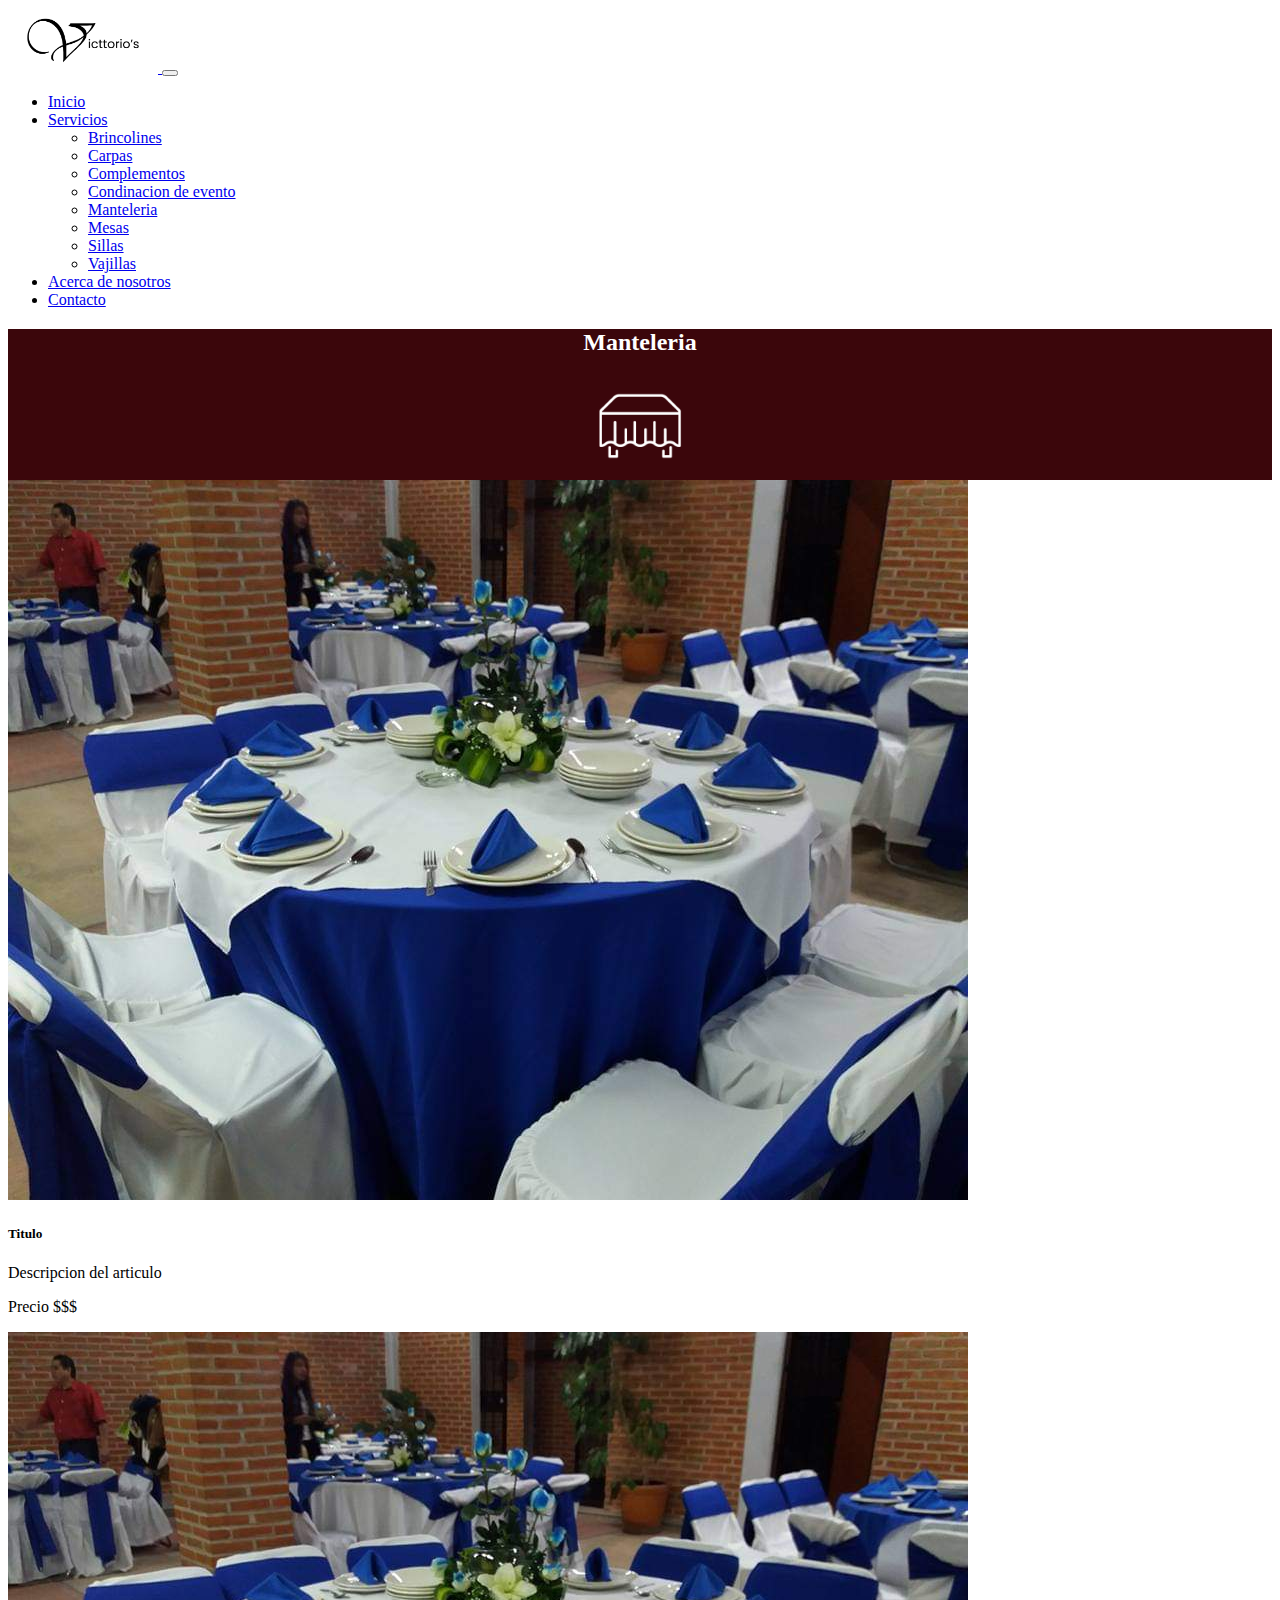
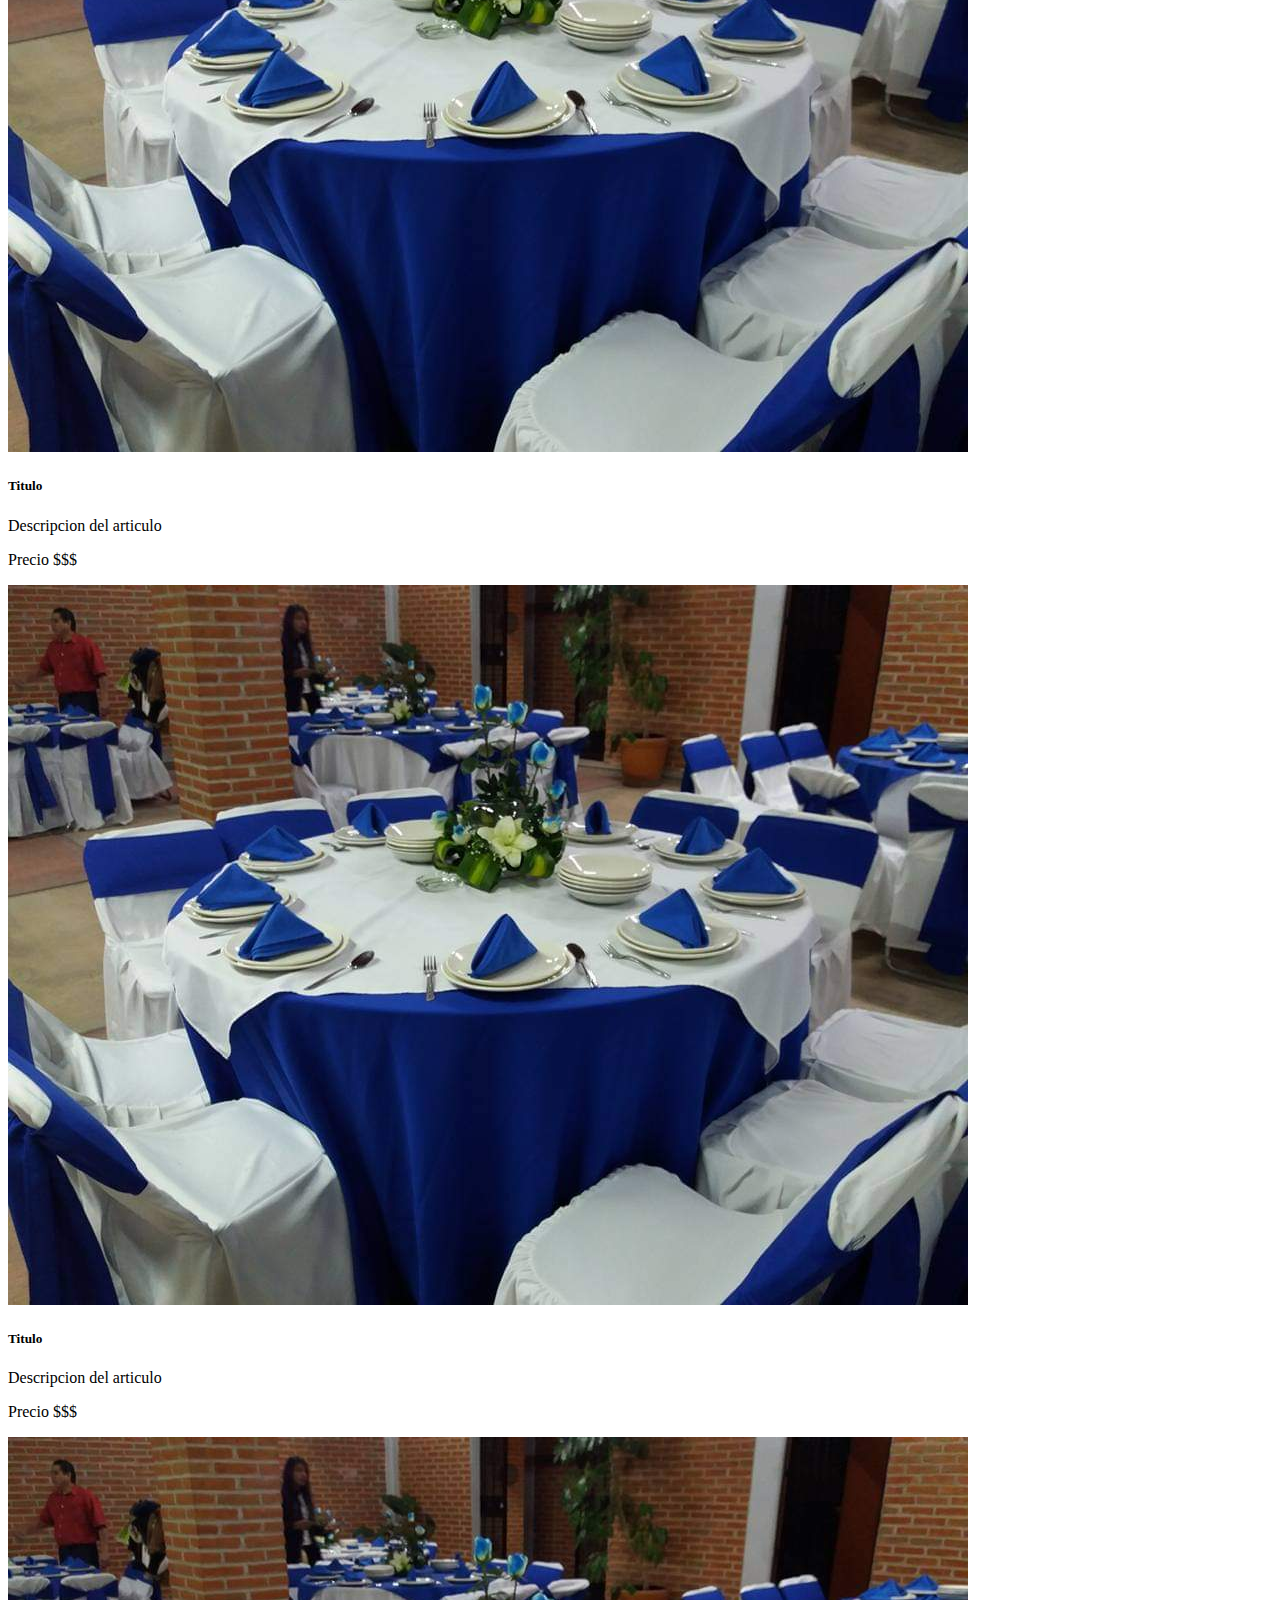
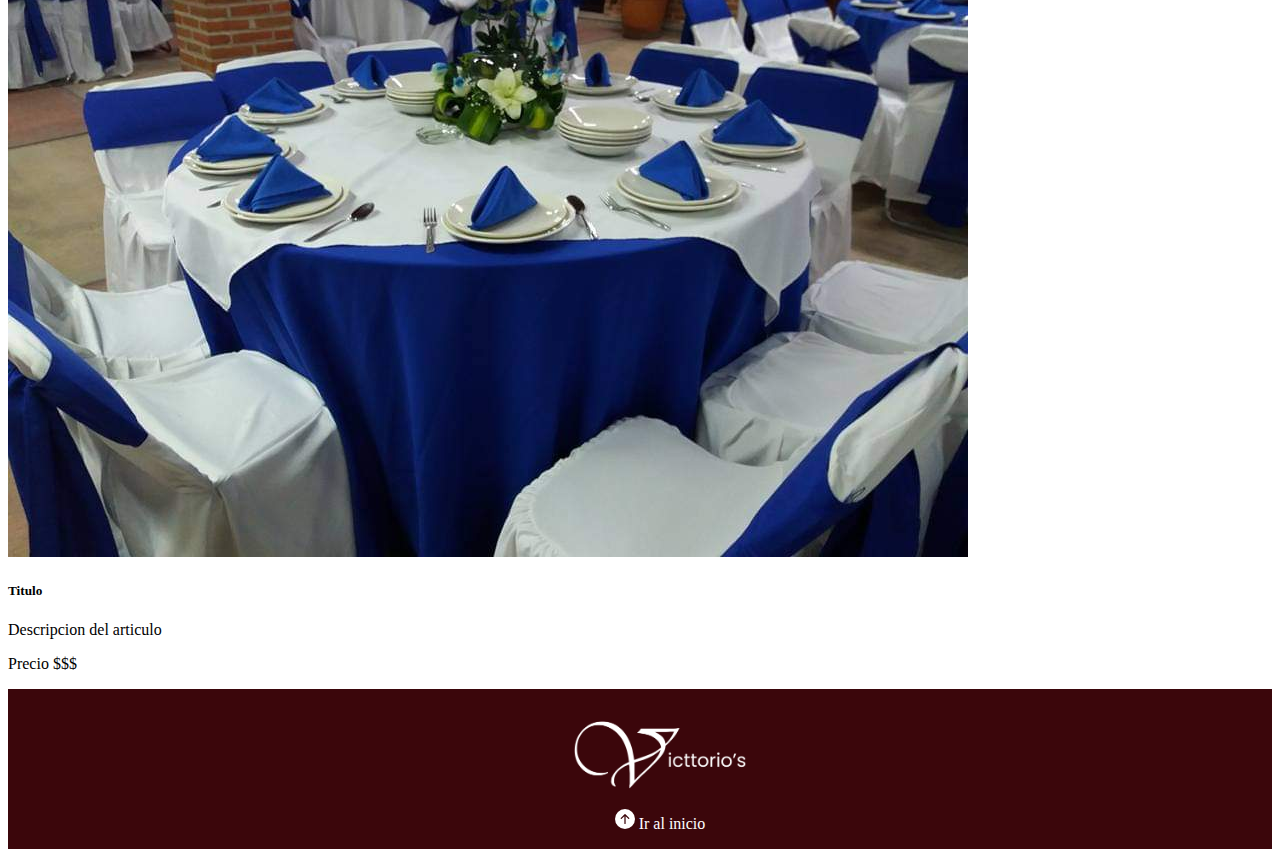
<file: pages-services/manteleria.html>
<!doctype html>
<html lang="es">
  <head>
    <!-- Required meta tags -->
    <meta charset="utf-8">
    <meta name="viewport" content="width=device-width, initial-scale=1">

    <link rel="shortcut icon" href="/images/ico/w-v.ico" type="image/x-icon">

    <!-- Bootstrap CSS -->
    <link href="https://cdn.jsdelivr.net/npm/bootstrap@5.0.2/dist/css/bootstrap.min.css" rel="stylesheet" integrity="sha384-EVSTQN3/azprG1Anm3QDgpJLIm9Nao0Yz1ztcQTwFspd3yD65VohhpuuCOmLASjC" crossorigin="anonymous">

    <title>Manteleria</title>
    <link rel="stylesheet" href="/styles/servicios-general.css">
  </head>
  <body>

    <div class="container"> 
      <!-- NAV -->
        <div class="row">
          <div class="col-12">
            <nav class="navbar navbar-expand-lg navbar-light bg-light">
              <div class="container-fluid ">
                <a class="navbar-brand" href="/index.html">
                  <img src="/images/logo-black.png" width="150" height="auto">
                </a>
                <button class="navbar-toggler" type="button" data-bs-toggle="collapse" data-bs-target="#navbarNavDropdown" aria-controls="navbarNavDropdown" aria-expanded="false" aria-label="Toggle navigation">
                  <span class="navbar-toggler-icon"></span>
                </button>
                <div class="collapse navbar-collapse" id="navbarNavDropdown">
                  <ul class="navbar-nav">
                    <li class="nav-item">
                      <a class="nav-link active" aria-current="page" href="/index.html">Inicio</a>
                    </li>
                    <li class="nav-item dropdown">
                      <a class="nav-link dropdown-toggle" href="/servicios.html" id="navbarDropdownMenuLink" role="button" data-bs-toggle="dropdown" aria-expanded="false">
                        Servicios
                      </a>
                      <ul class="dropdown-menu" aria-labelledby="navbarDropdownMenuLink">
                        <li><a class="dropdown-item" href="/pages-services/brincolines.html">Brincolines</a></li>
                        <li><a class="dropdown-item" href="/pages-services/carpas.html">Carpas</a></li>
                        <li><a class="dropdown-item" href="/pages-services/complementos.html">Complementos</a></li>
                        <li><a class="dropdown-item" href="/pages-services/coodinacion-de-eventos.html">Condinacion de evento</a></li>
                        <li><a class="dropdown-item" href="/pages-services/manteleria.html">Manteleria</a></li>
                        <li><a class="dropdown-item" href="/pages-services/mesas.html">Mesas</a></li>
                        <li><a class="dropdown-item" href="/pages-services/sillas.html">Sillas</a></li>
                        <li><a class="dropdown-item" href="/pages-services/vajillas.html">Vajillas</a></li>
                      </ul>
                    </li>
                    <li class="nav-item">
                      <a class="nav-link" href="/acerca-de-nosotros.html">Acerca de nosotros</a>
                    </li>
                    <li class="nav-item">
                      <a class="nav-link" href="/contacto.html">Contacto</a>
                    </li>
                    
                  </ul>
                </div>
              </div>
            </nav>
          </div>
        </div>

        <div class="row">
            <!-- Seccion-titulo -->
          <div class="col-12 seccion-titulo py-4"> 
            <h2>Manteleria</h2>
            <img src="/images/icons/mantel.png" class="img-fluid" alt="">
          </div>

          <div class="row row-cols-1 row-cols-md-3 row-cols-lg-4 g-4">
            <div class="col">
              <div class="card h-100">
                <img src="/images/manteleria/manteleria1.jpeg"card-img-top" alt="...">
                <div class="card-body">
                  <h5 class="card-title">Titulo</h5>
                  <p class="card-text">Descripcion del articulo</p>
                  <p class="card-text">Precio $$$</p>
                </div>
              </div>
            </div>
            <div class="col">
              <div class="card h-100">
                <img src="/images/manteleria/manteleria1.jpeg" class="card-img-top" alt="...">
                <div class="card-body">
                  <h5 class="card-title">Titulo</h5>
                  <p class="card-text">Descripcion del articulo</p>
                  <p class="card-text">Precio $$$</p>
                </div>
              </div>
            </div>
            <div class="col">
              <div class="card h-100">
                <img src="/images/manteleria/manteleria1.jpeg" class="card-img-top" alt="...">
                <div class="card-body">
                  <h5 class="card-title">Titulo</h5>
                  <p class="card-text">Descripcion del articulo</p>
                  <p class="card-text">Precio $$$</p>
                </div>
              </div>
            </div>
            <div class="col">
              <div class="card h-100">
                <img src="/images/manteleria/manteleria1.jpeg" class="card-img-top" alt="...">
                <div class="card-body">
                  <h5 class="card-title">Titulo</h5>
                  <p class="card-text">Descripcion del articulo</p>
                  <p class="card-text">Precio $$$</p>
                </div>
              </div>
            </div>
          </div>
        </div>

        <!-- FOOTER -->
        <footer class="row">
          <div class="col-12 footer">
            <ul>
              <li><a href="#"><img src="/images/logo-white.png" height="100px"/></a></li>
              
              <li>
                <a href="#"><svg class="svg-white" xmlns="http://www.w3.org/2000/svg" width="20" height="20" fill="currentColor" class="bi bi-arrow-up-circle-fill" viewBox="0 0 16 16">
                  <path d="M16 8A8 8 0 1 0 0 8a8 8 0 0 0 16 0zm-7.5 3.5a.5.5 0 0 1-1 0V5.707L5.354 7.854a.5.5 0 1 1-.708-.708l3-3a.5.5 0 0 1 .708 0l3 3a.5.5 0 0 1-.708.708L8.5 5.707V11.5z"/>
                </svg> Ir al inicio</a>
              </li>
            </ul>
          </div>
        </footer>

    <!-- Option 1: Bootstrap Bundle with Popper -->
    <script src="https://cdn.jsdelivr.net/npm/bootstrap@5.0.2/dist/js/bootstrap.bundle.min.js" integrity="sha384-MrcW6ZMFYlzcLA8Nl+NtUVF0sA7MsXsP1UyJoMp4YLEuNSfAP+JcXn/tWtIaxVXM" crossorigin="anonymous"></script>
  </body>
</html>
</file>
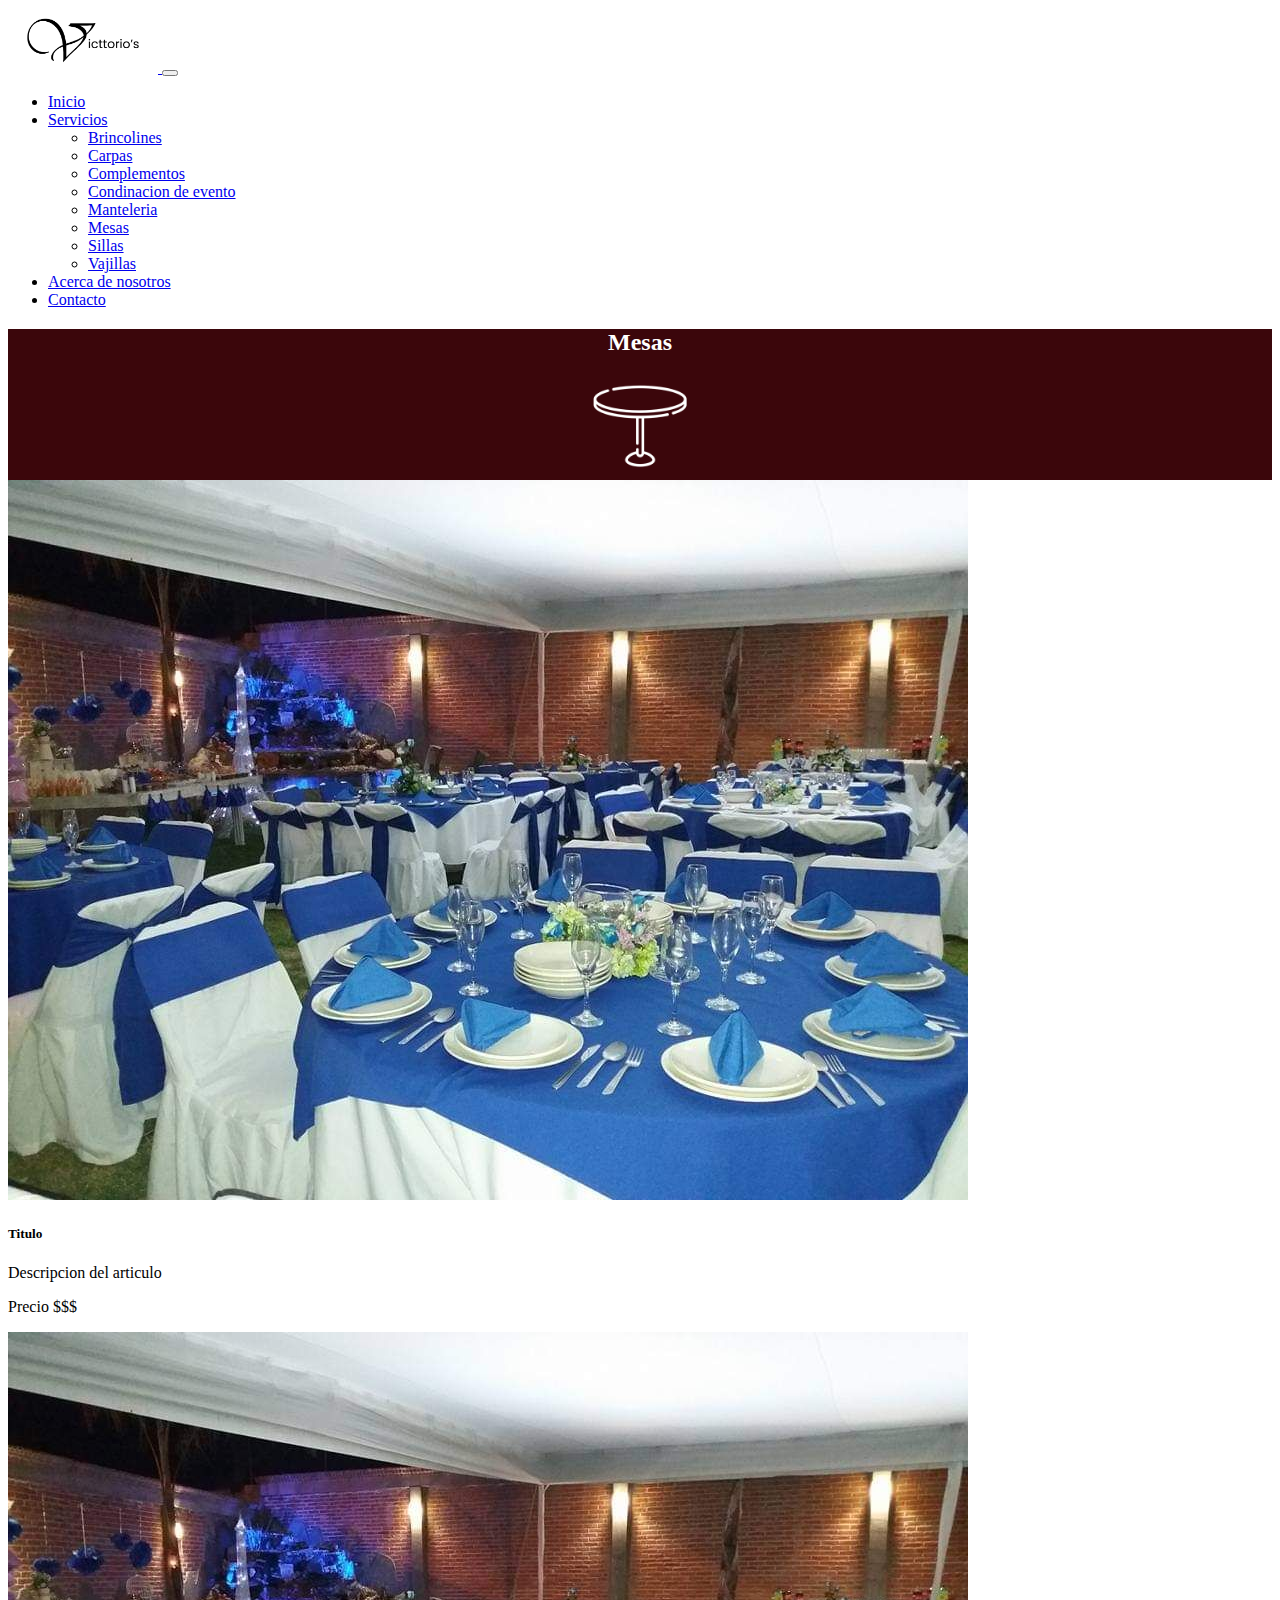
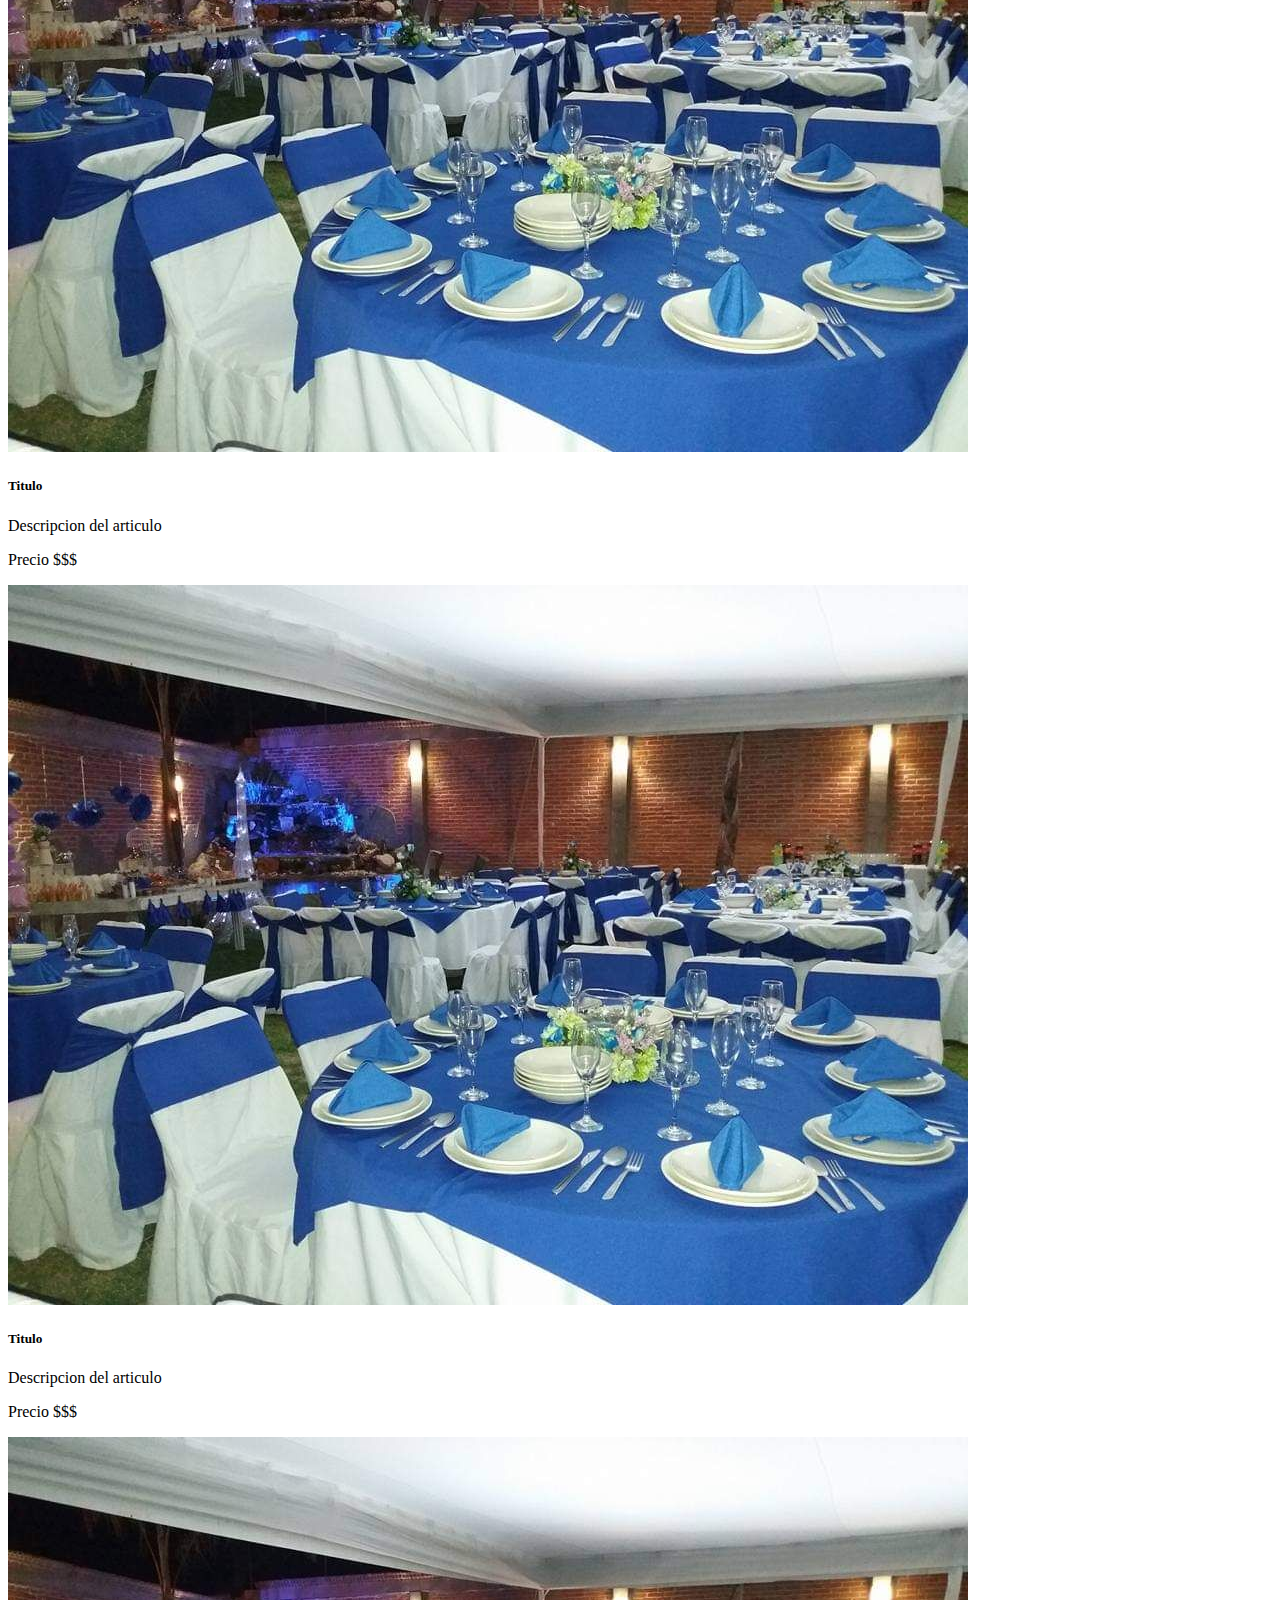
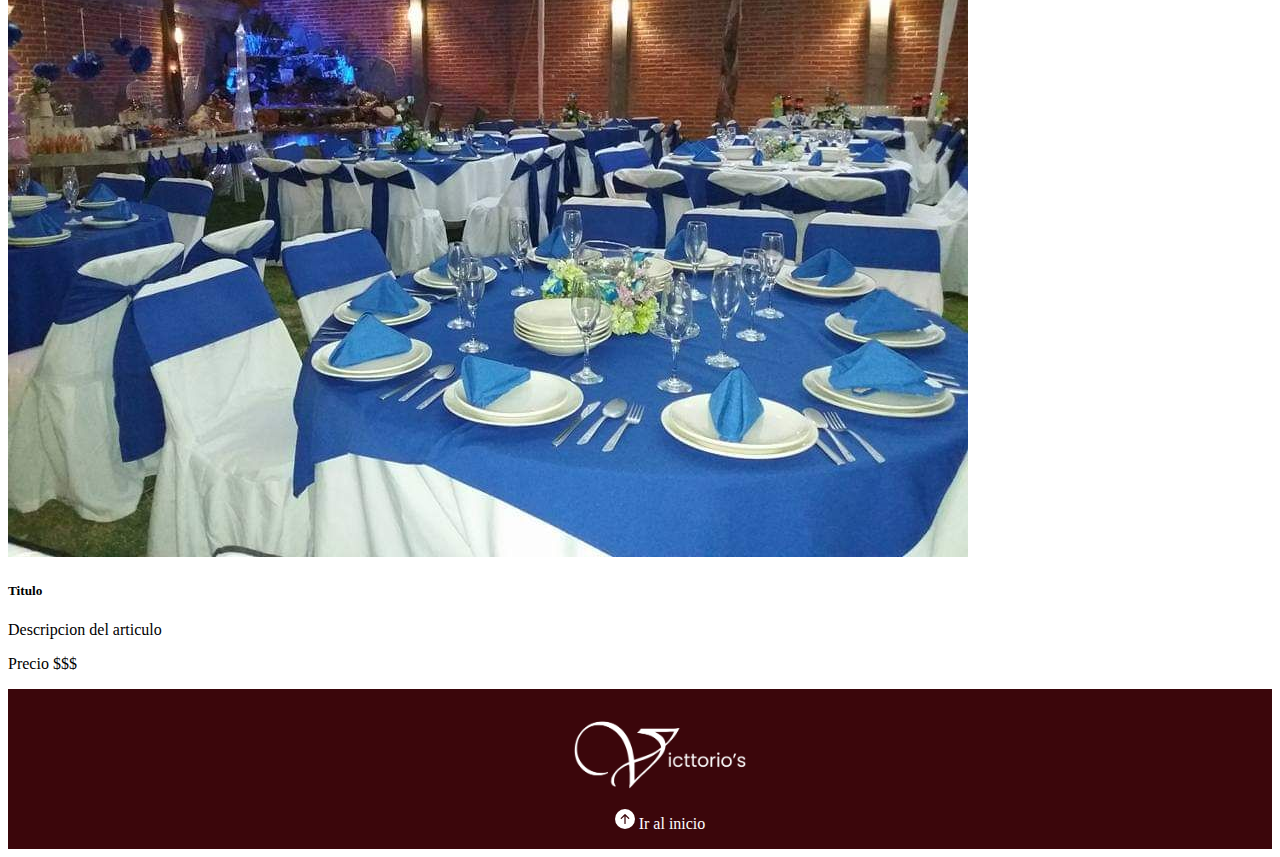
<file: pages-services/mesas.html>
<!doctype html>
<html lang="es">
  <head>
    <!-- Required meta tags -->
    <meta charset="utf-8">
    <meta name="viewport" content="width=device-width, initial-scale=1">

    <link rel="shortcut icon" href="/images/ico/w-v.ico" type="image/x-icon">

    <!-- Bootstrap CSS -->
    <link href="https://cdn.jsdelivr.net/npm/bootstrap@5.0.2/dist/css/bootstrap.min.css" rel="stylesheet" integrity="sha384-EVSTQN3/azprG1Anm3QDgpJLIm9Nao0Yz1ztcQTwFspd3yD65VohhpuuCOmLASjC" crossorigin="anonymous">

    <title>Mesas</title>
    <link rel="stylesheet" href="/styles/servicios-general.css">
  </head>
  <body>

    <div class="container"> 
      <!-- NAV -->
        <div class="row">
          <div class="col-12">
            <nav class="navbar navbar-expand-lg navbar-light bg-light">
              <div class="container-fluid ">
                <a class="navbar-brand" href="/index.html">
                  <img src="/images/logo-black.png" width="150" height="auto">
                </a>
                <button class="navbar-toggler" type="button" data-bs-toggle="collapse" data-bs-target="#navbarNavDropdown" aria-controls="navbarNavDropdown" aria-expanded="false" aria-label="Toggle navigation">
                  <span class="navbar-toggler-icon"></span>
                </button>
                <div class="collapse navbar-collapse" id="navbarNavDropdown">
                  <ul class="navbar-nav">
                    <li class="nav-item">
                      <a class="nav-link active" aria-current="page" href="/index.html">Inicio</a>
                    </li>
                    <li class="nav-item dropdown">
                      <a class="nav-link dropdown-toggle" href="/servicios.html" id="navbarDropdownMenuLink" role="button" data-bs-toggle="dropdown" aria-expanded="false">
                        Servicios
                      </a>
                      <ul class="dropdown-menu" aria-labelledby="navbarDropdownMenuLink">
                        <li><a class="dropdown-item" href="/pages-services/brincolines.html">Brincolines</a></li>
                        <li><a class="dropdown-item" href="/pages-services/carpas.html">Carpas</a></li>
                        <li><a class="dropdown-item" href="/pages-services/complementos.html">Complementos</a></li>
                        <li><a class="dropdown-item" href="/pages-services/coodinacion-de-eventos.html">Condinacion de evento</a></li>
                        <li><a class="dropdown-item" href="/pages-services/manteleria.html">Manteleria</a></li>
                        <li><a class="dropdown-item" href="/pages-services/mesas.html">Mesas</a></li>
                        <li><a class="dropdown-item" href="/pages-services/sillas.html">Sillas</a></li>
                        <li><a class="dropdown-item" href="/pages-services/vajillas.html">Vajillas</a></li>
                      </ul>
                    </li>
                    <li class="nav-item">
                      <a class="nav-link" href="/acerca-de-nosotros.html">Acerca de nosotros</a>
                    </li>
                    <li class="nav-item">
                      <a class="nav-link" href="/contacto.html">Contacto</a>
                    </li>
                    
                  </ul>
                </div>
              </div>
            </nav>
          </div>
        </div>

        <div class="row">
            <!-- Seccion-titulo -->
          <div class="col-12 seccion-titulo py-4"> 
            <h2>Mesas</h2>
            <img src="/images/icons/mesa.png" class="img-fluid" alt="">
          </div>

          <div class="row row-cols-1 row-cols-md-3 row-cols-lg-4 g-4">
            <div class="col">
              <div class="card h-100">
                <img src="/images/mesas/mesa1.jpeg" class="card-img-top" alt="...">
                <div class="card-body">
                  <h5 class="card-title">Titulo</h5>
                  <p class="card-text">Descripcion del articulo</p>
                  <p class="card-text">Precio $$$</p>
                </div>
              </div>
            </div>
            <div class="col">
              <div class="card h-100">
                <img src="/images/mesas/mesa1.jpeg" class="card-img-top" alt="...">
                <div class="card-body">
                  <h5 class="card-title">Titulo</h5>
                  <p class="card-text">Descripcion del articulo</p>
                  <p class="card-text">Precio $$$</p>
                </div>
              </div>
            </div>
            <div class="col">
              <div class="card h-100">
                <img src="/images/mesas/mesa1.jpeg" class="card-img-top" alt="...">
                <div class="card-body">
                  <h5 class="card-title">Titulo</h5>
                  <p class="card-text">Descripcion del articulo</p>
                  <p class="card-text">Precio $$$</p>
                </div>
              </div>
            </div>
            <div class="col">
              <div class="card h-100">
                <img src="/images/mesas/mesa1.jpeg" class="card-img-top" alt="...">
                <div class="card-body">
                  <h5 class="card-title">Titulo</h5>
                  <p class="card-text">Descripcion del articulo</p>
                  <p class="card-text">Precio $$$</p>
                </div>
              </div>
            </div>
          </div>
        </div>

        <!-- FOOTER -->
        <footer class="row">
          <div class="col-12 footer">
            <ul>
              <li><a href="#"><img src="/images/logo-white.png" height="100px"/></a></li>
              
              <li>
                <a href="#"><svg class="svg-white" xmlns="http://www.w3.org/2000/svg" width="20" height="20" fill="currentColor" class="bi bi-arrow-up-circle-fill" viewBox="0 0 16 16">
                  <path d="M16 8A8 8 0 1 0 0 8a8 8 0 0 0 16 0zm-7.5 3.5a.5.5 0 0 1-1 0V5.707L5.354 7.854a.5.5 0 1 1-.708-.708l3-3a.5.5 0 0 1 .708 0l3 3a.5.5 0 0 1-.708.708L8.5 5.707V11.5z"/>
                </svg> Ir al inicio</a>
              </li>
            </ul>
          </div>
        </footer>

    <!-- Option 1: Bootstrap Bundle with Popper -->
    <script src="https://cdn.jsdelivr.net/npm/bootstrap@5.0.2/dist/js/bootstrap.bundle.min.js" integrity="sha384-MrcW6ZMFYlzcLA8Nl+NtUVF0sA7MsXsP1UyJoMp4YLEuNSfAP+JcXn/tWtIaxVXM" crossorigin="anonymous"></script>
  </body>
</html>
</file>
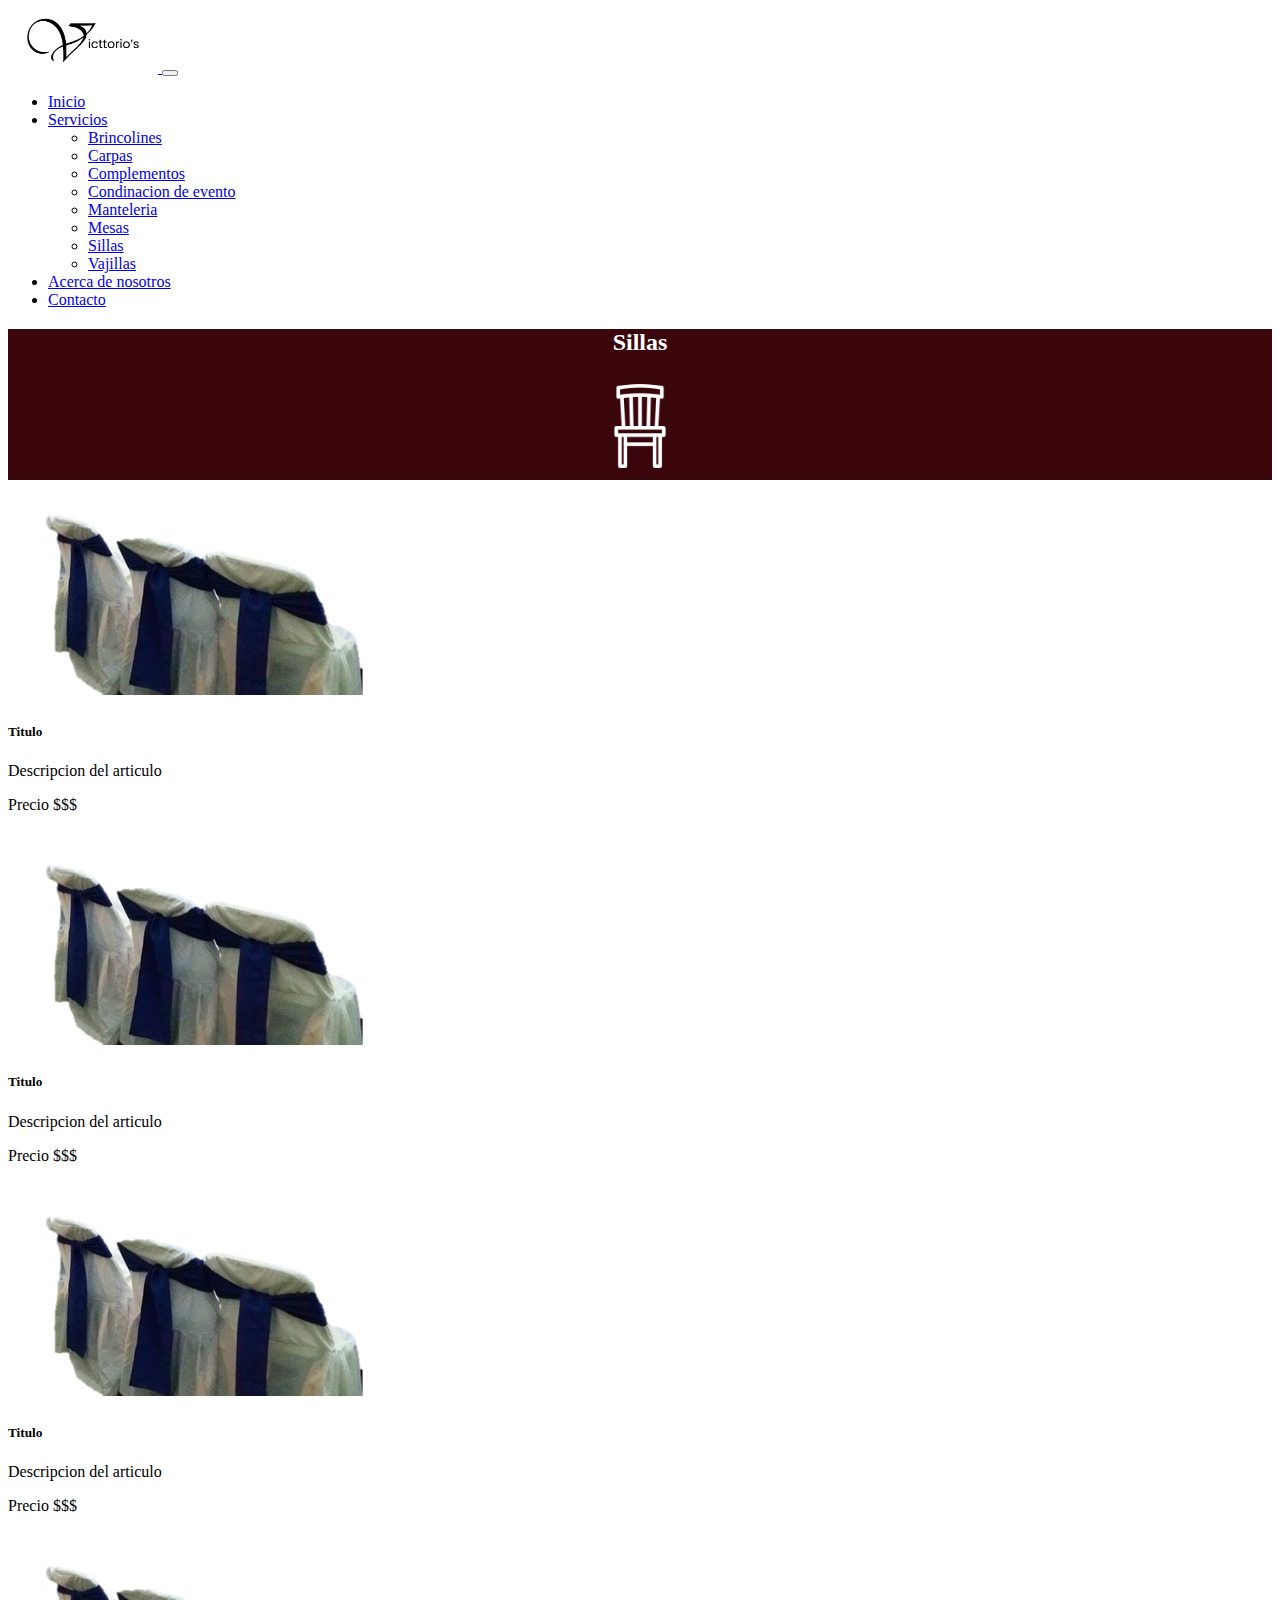
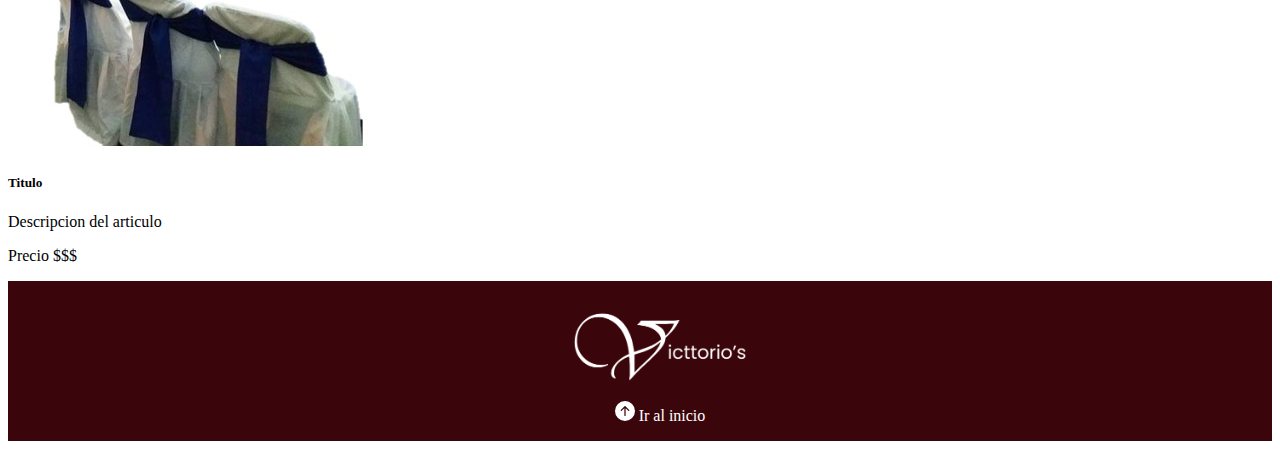
<file: pages-services/sillas.html>
<!doctype html>
<html lang="es">
  <head>
    <!-- Required meta tags -->
    <meta charset="utf-8">
    <meta name="viewport" content="width=device-width, initial-scale=1">

    <link rel="shortcut icon" href="/images/ico/w-v.ico" type="image/x-icon">

    <!-- Bootstrap CSS -->
    <link href="https://cdn.jsdelivr.net/npm/bootstrap@5.0.2/dist/css/bootstrap.min.css" rel="stylesheet" integrity="sha384-EVSTQN3/azprG1Anm3QDgpJLIm9Nao0Yz1ztcQTwFspd3yD65VohhpuuCOmLASjC" crossorigin="anonymous">

    <title>Sillas</title>
    <link rel="stylesheet" href="/styles/servicios-general.css">
  </head>
  <body>

    <div class="container"> 
      <!-- NAV -->
        <div class="row">
          <div class="col-12">
            <nav class="navbar navbar-expand-lg navbar-light bg-light">
              <div class="container-fluid ">
                <a class="navbar-brand" href="/index.html">
                  <img src="/images/logo-black.png" width="150" height="auto">
                </a>
                <button class="navbar-toggler" type="button" data-bs-toggle="collapse" data-bs-target="#navbarNavDropdown" aria-controls="navbarNavDropdown" aria-expanded="false" aria-label="Toggle navigation">
                  <span class="navbar-toggler-icon"></span>
                </button>
                <div class="collapse navbar-collapse" id="navbarNavDropdown">
                  <ul class="navbar-nav">
                    <li class="nav-item">
                      <a class="nav-link active" aria-current="page" href="/index.html">Inicio</a>
                    </li>
                    <li class="nav-item dropdown">
                      <a class="nav-link dropdown-toggle" href="/servicios.html" id="navbarDropdownMenuLink" role="button" data-bs-toggle="dropdown" aria-expanded="false">
                        Servicios
                      </a>
                      <ul class="dropdown-menu" aria-labelledby="navbarDropdownMenuLink">
                        <li><a class="dropdown-item" href="/pages-services/brincolines.html">Brincolines</a></li>
                        <li><a class="dropdown-item" href="/pages-services/carpas.html">Carpas</a></li>
                        <li><a class="dropdown-item" href="/pages-services/complementos.html">Complementos</a></li>
                        <li><a class="dropdown-item" href="/pages-services/coodinacion-de-eventos.html">Condinacion de evento</a></li>
                        <li><a class="dropdown-item" href="/pages-services/manteleria.html">Manteleria</a></li>
                        <li><a class="dropdown-item" href="/pages-services/mesas.html">Mesas</a></li>
                        <li><a class="dropdown-item" href="/pages-services/sillas.html">Sillas</a></li>
                        <li><a class="dropdown-item" href="/pages-services/vajillas.html">Vajillas</a></li>
                      </ul>
                    </li>
                    <li class="nav-item">
                      <a class="nav-link" href="/acerca-de-nosotros.html">Acerca de nosotros</a>
                    </li>
                    <li class="nav-item">
                      <a class="nav-link" href="/contacto.html">Contacto</a>
                    </li>
                    
                  </ul>
                </div>
              </div>
            </nav>
          </div>
        </div>

        <div class="row">
            <!-- Seccion-titulo -->
          <div class="col-12 seccion-titulo py-4"> 
            <h2>Sillas</h2>
            <img src="/images/icons/silla.png" class="img-fluid" alt="">
          </div>

          <div class="row row-cols-1 row-cols-md-3 row-cols-lg-4 g-4">
            <div class="col">
              <div class="card h-100">
                <img src="/images/sillas/silla1.jpeg"card-img-top" alt="...">
                <div class="card-body">
                  <h5 class="card-title">Titulo</h5>
                  <p class="card-text">Descripcion del articulo</p>
                  <p class="card-text">Precio $$$</p>
                </div>
              </div>
            </div>
            <div class="col">
              <div class="card h-100">
                <img src="/images/sillas/silla1.jpeg" class="card-img-top" alt="...">
                <div class="card-body">
                  <h5 class="card-title">Titulo</h5>
                  <p class="card-text">Descripcion del articulo</p>
                  <p class="card-text">Precio $$$</p>
                </div>
              </div>
            </div>
            <div class="col">
              <div class="card h-100">
                <img src="/images/sillas/silla1.jpeg" class="card-img-top" alt="...">
                <div class="card-body">
                  <h5 class="card-title">Titulo</h5>
                  <p class="card-text">Descripcion del articulo</p>
                  <p class="card-text">Precio $$$</p>
                </div>
              </div>
            </div>
            <div class="col">
              <div class="card h-100">
                <img src="/images/sillas/silla1.jpeg" class="card-img-top" alt="...">
                <div class="card-body">
                  <h5 class="card-title">Titulo</h5>
                  <p class="card-text">Descripcion del articulo</p>
                  <p class="card-text">Precio $$$</p>
                </div>
              </div>
            </div>
          </div>
        </div>

        <!-- FOOTER -->
        <footer class="row">
          <div class="col-12 footer">
            <ul>
              <li><a href="#"><img src="/images/logo-white.png" height="100px"/></a></li>
              
              <li>
                <a href="#"><svg class="svg-white" xmlns="http://www.w3.org/2000/svg" width="20" height="20" fill="currentColor" class="bi bi-arrow-up-circle-fill" viewBox="0 0 16 16">
                  <path d="M16 8A8 8 0 1 0 0 8a8 8 0 0 0 16 0zm-7.5 3.5a.5.5 0 0 1-1 0V5.707L5.354 7.854a.5.5 0 1 1-.708-.708l3-3a.5.5 0 0 1 .708 0l3 3a.5.5 0 0 1-.708.708L8.5 5.707V11.5z"/>
                </svg> Ir al inicio</a>
              </li>
            </ul>
          </div>
        </footer>

    <!-- Option 1: Bootstrap Bundle with Popper -->
    <script src="https://cdn.jsdelivr.net/npm/bootstrap@5.0.2/dist/js/bootstrap.bundle.min.js" integrity="sha384-MrcW6ZMFYlzcLA8Nl+NtUVF0sA7MsXsP1UyJoMp4YLEuNSfAP+JcXn/tWtIaxVXM" crossorigin="anonymous"></script>
  </body>
</html>
</file>
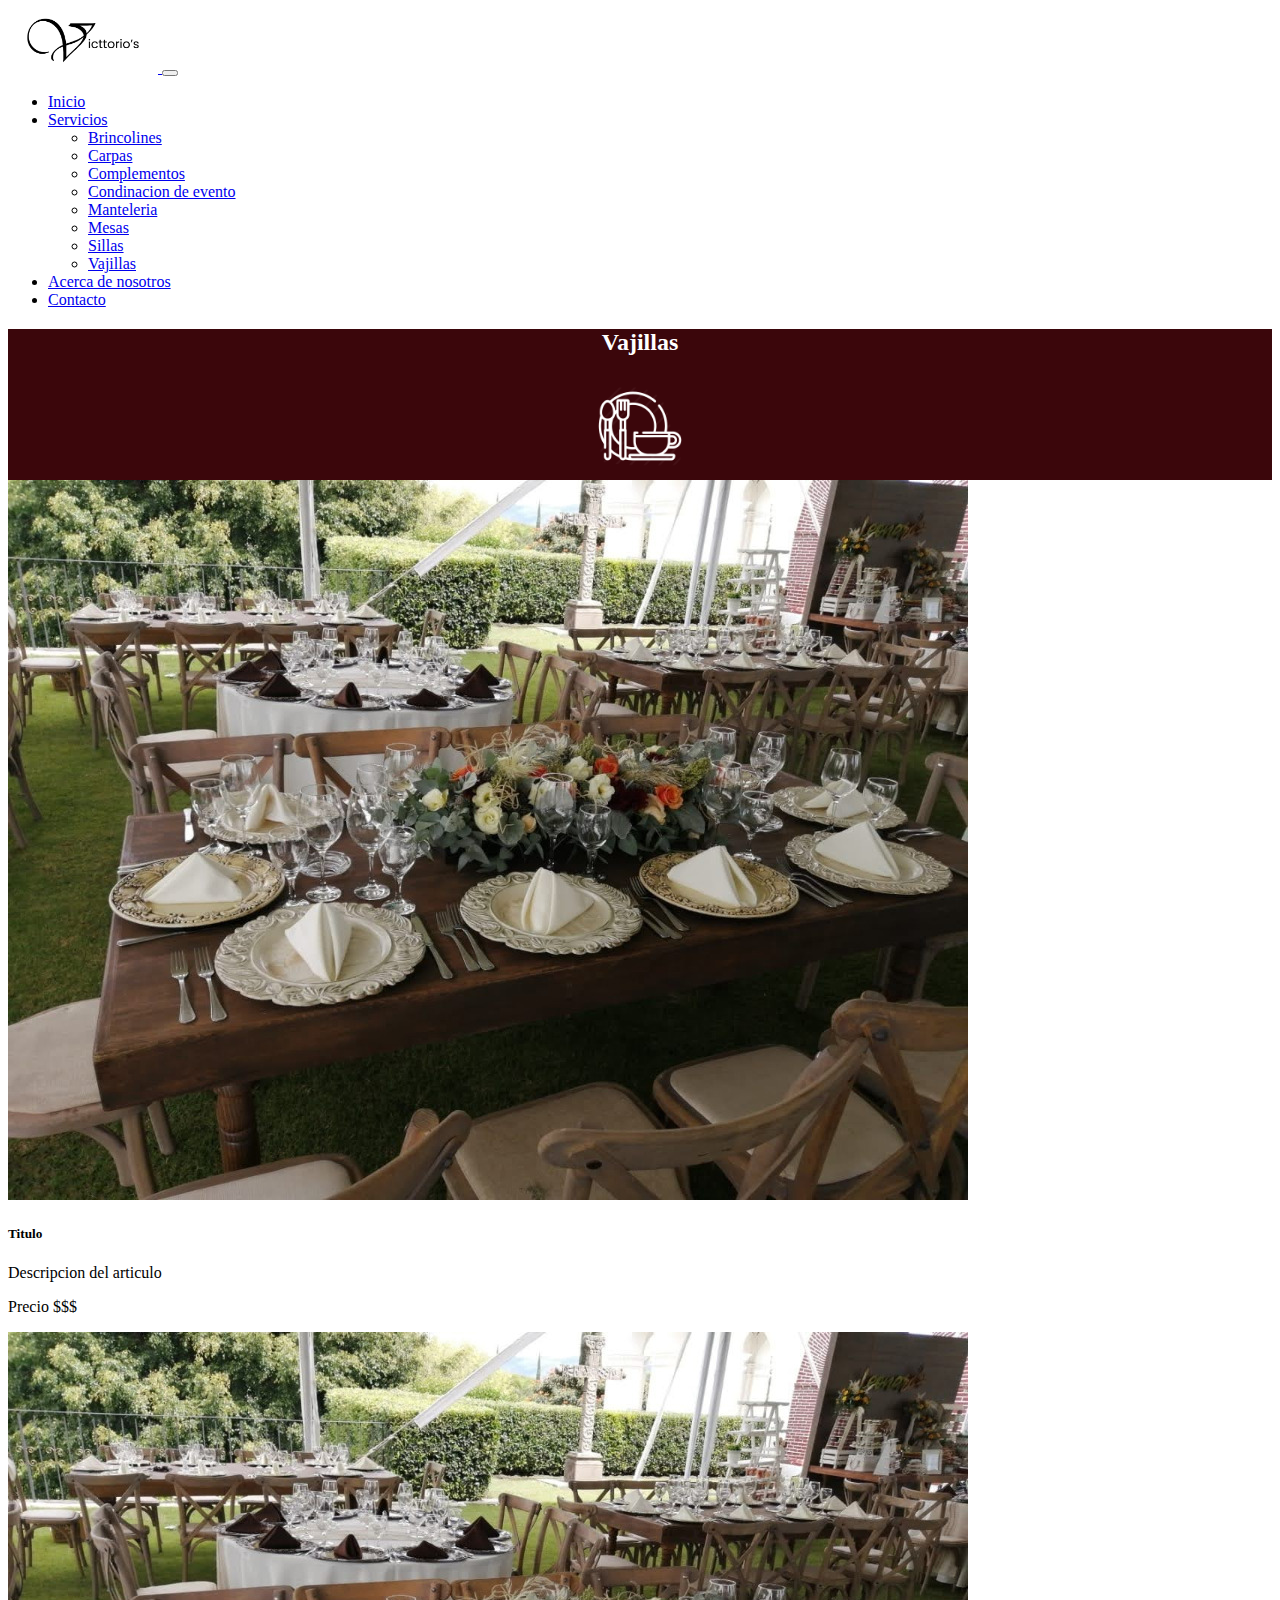
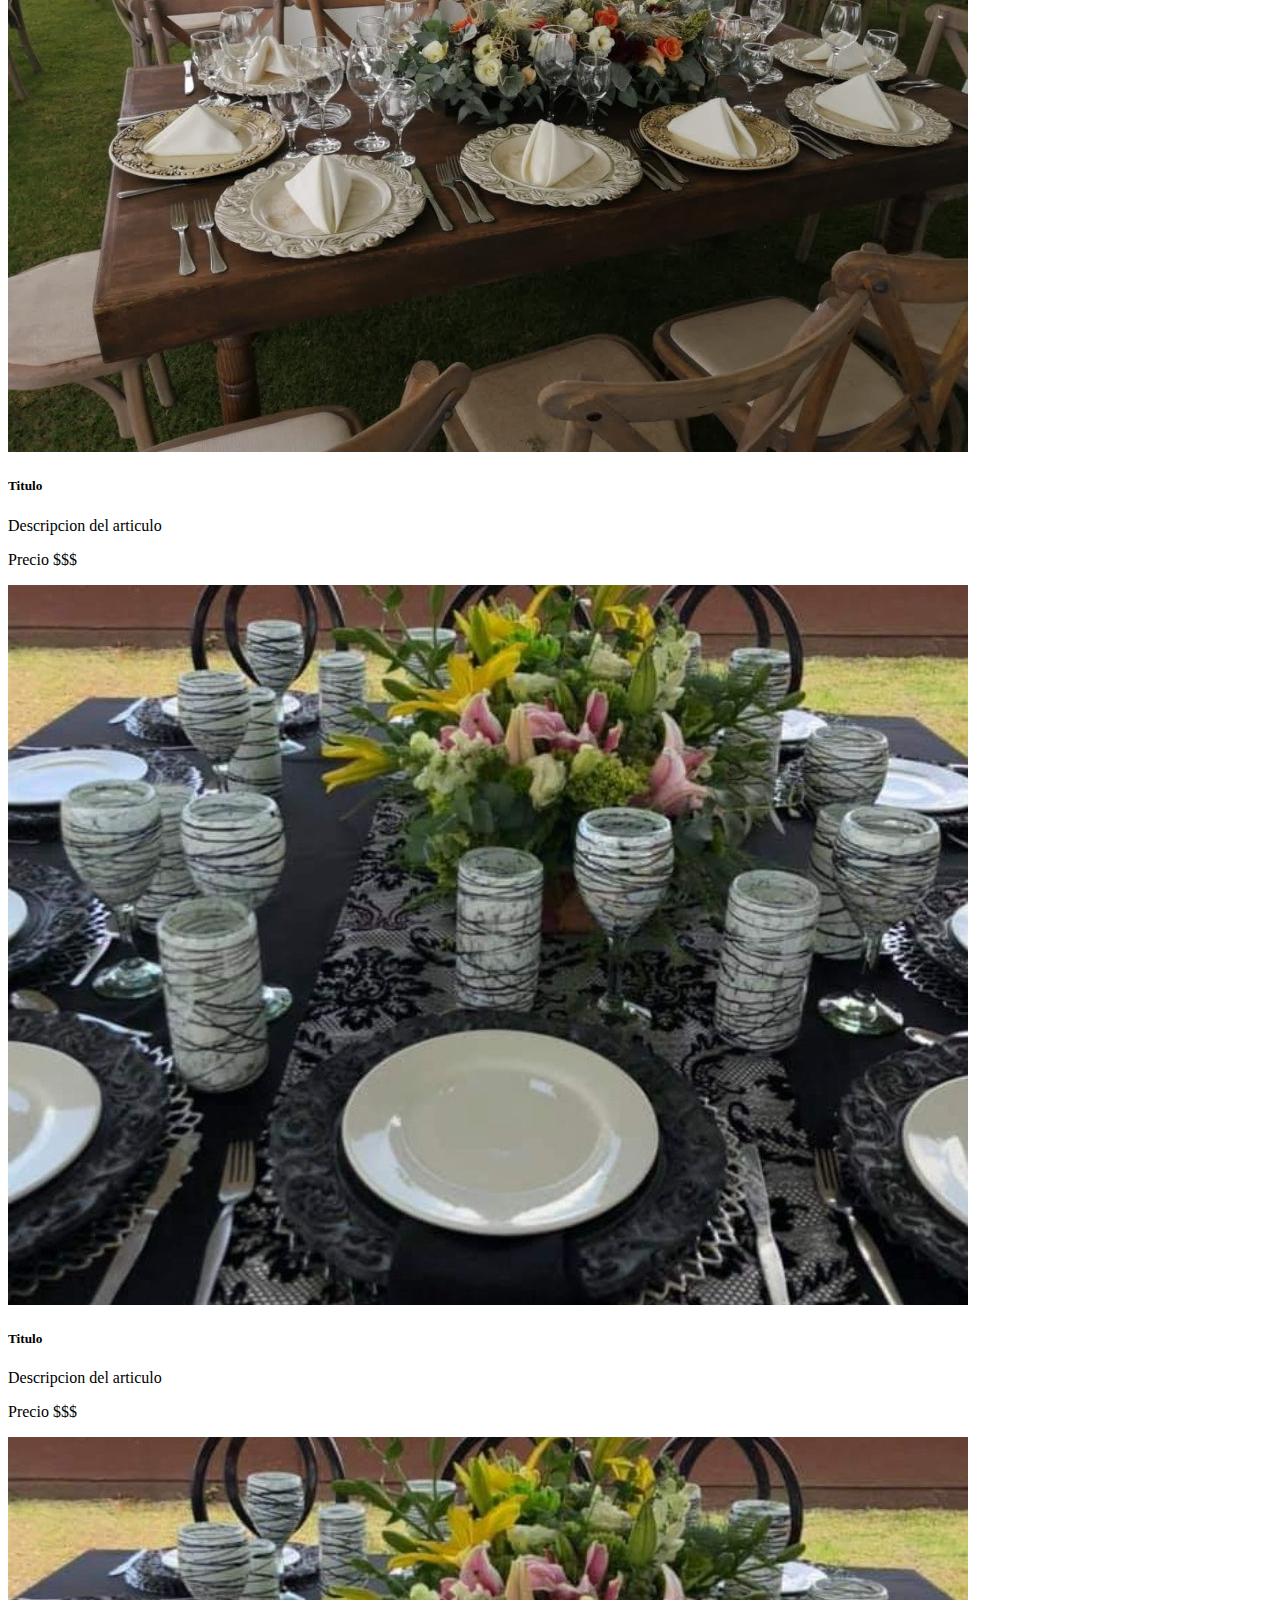
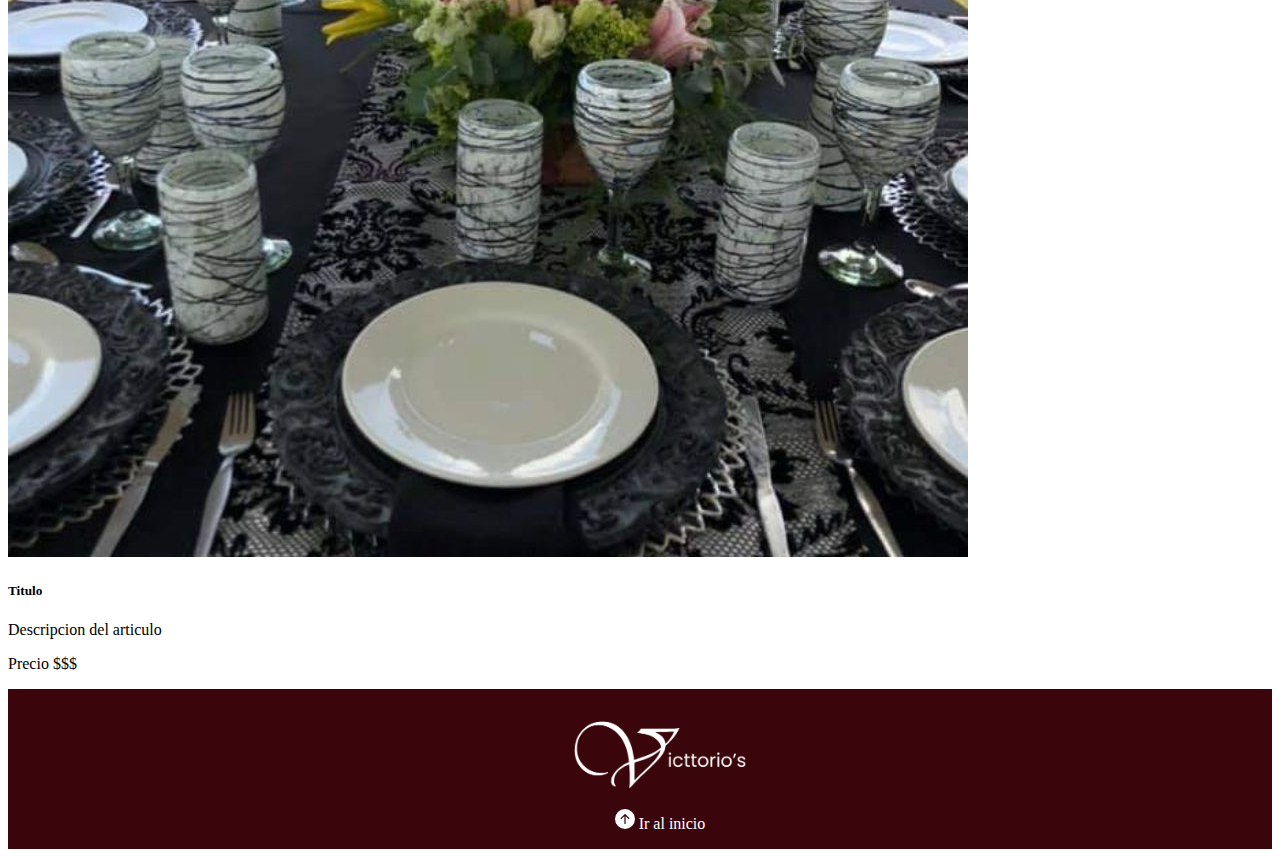
<file: pages-services/vajillas.html>
<!doctype html>
<html lang="es">
  <head>
    <!-- Required meta tags -->
    <meta charset="utf-8">
    <meta name="viewport" content="width=device-width, initial-scale=1">

    <link rel="shortcut icon" href="/images/ico/w-v.ico" type="image/x-icon">

    <!-- Bootstrap CSS -->
    <link href="https://cdn.jsdelivr.net/npm/bootstrap@5.0.2/dist/css/bootstrap.min.css" rel="stylesheet" integrity="sha384-EVSTQN3/azprG1Anm3QDgpJLIm9Nao0Yz1ztcQTwFspd3yD65VohhpuuCOmLASjC" crossorigin="anonymous">

    <title>Vajillas</title>
    <link rel="stylesheet" href="/styles/servicios-general.css">
  </head>
  <body>

    <div class="container"> 
      <!-- NAV -->
        <div class="row">
          <div class="col-12">
            <nav class="navbar navbar-expand-lg navbar-light bg-light">
              <div class="container-fluid ">
                <a class="navbar-brand" href="/index.html">
                  <img src="/images/logo-black.png" width="150" height="auto">
                </a>
                <button class="navbar-toggler" type="button" data-bs-toggle="collapse" data-bs-target="#navbarNavDropdown" aria-controls="navbarNavDropdown" aria-expanded="false" aria-label="Toggle navigation">
                  <span class="navbar-toggler-icon"></span>
                </button>
                <div class="collapse navbar-collapse" id="navbarNavDropdown">
                  <ul class="navbar-nav">
                    <li class="nav-item">
                      <a class="nav-link active" aria-current="page" href="/index.html">Inicio</a>
                    </li>
                    <li class="nav-item dropdown">
                      <a class="nav-link dropdown-toggle" href="/servicios.html" id="navbarDropdownMenuLink" role="button" data-bs-toggle="dropdown" aria-expanded="false">
                        Servicios
                      </a>
                      <ul class="dropdown-menu" aria-labelledby="navbarDropdownMenuLink">
                        <li><a class="dropdown-item" href="/pages-services/brincolines.html">Brincolines</a></li>
                        <li><a class="dropdown-item" href="/pages-services/carpas.html">Carpas</a></li>
                        <li><a class="dropdown-item" href="/pages-services/complementos.html">Complementos</a></li>
                        <li><a class="dropdown-item" href="/pages-services/coodinacion-de-eventos.html">Condinacion de evento</a></li>
                        <li><a class="dropdown-item" href="/pages-services/manteleria.html">Manteleria</a></li>
                        <li><a class="dropdown-item" href="/pages-services/mesas.html">Mesas</a></li>
                        <li><a class="dropdown-item" href="/pages-services/sillas.html">Sillas</a></li>
                        <li><a class="dropdown-item" href="/pages-services/vajillas.html">Vajillas</a></li>
                      </ul>
                    </li>
                    <li class="nav-item">
                      <a class="nav-link" href="/acerca-de-nosotros.html">Acerca de nosotros</a>
                    </li>
                    <li class="nav-item">
                      <a class="nav-link" href="/contacto.html">Contacto</a>
                    </li>
                  </ul>
                </div>
              </div>
            </nav>
          </div>
        </div>

        <div class="row">
            <!-- Seccion-titulo -->
          <div class="col-12 seccion-titulo py-4"> 
            <h2>Vajillas</h2>
            <img src="/images/icons/vajilla.png" class="img-fluid" alt="">
          </div>

          <div class="row row-cols-1 row-cols-md-3 row-cols-lg-4 g-4">
            <div class="col">
              <div class="card h-100">
                <img src="/images/vajillas/vajilla1.jpeg" class="card-img-top" alt="...">
                <div class="card-body">
                  <h5 class="card-title">Titulo</h5>
                  <p class="card-text">Descripcion del articulo</p>
                  <p class="card-text">Precio $$$</p>
                </div>
              </div>
            </div>
            <div class="col">
              <div class="card h-100">
                <img src="/images/vajillas/vajilla1.jpeg" class="card-img-top" alt="...">
                <div class="card-body">
                  <h5 class="card-title">Titulo</h5>
                  <p class="card-text">Descripcion del articulo</p>
                  <p class="card-text">Precio $$$</p>
                </div>
              </div>
            </div>
            <div class="col">
              <div class="card h-100">
                <img src="/images/vajillas/vajilla2.jpeg" class="card-img-top" alt="...">
                <div class="card-body">
                  <h5 class="card-title">Titulo</h5>
                  <p class="card-text">Descripcion del articulo</p>
                  <p class="card-text">Precio $$$</p>
                </div>
              </div>
            </div>
            <div class="col">
              <div class="card h-100">
                <img src="/images/vajillas/vajilla2.jpeg" class="card-img-top" alt="...">
                <div class="card-body">
                  <h5 class="card-title">Titulo</h5>
                  <p class="card-text">Descripcion del articulo</p>
                  <p class="card-text">Precio $$$</p>
                </div>
              </div>
            </div>
          </div>
        </div>

        <!-- FOOTER -->
        <footer class="row">
          <div class="col-12 footer">
            <ul>
              <li><a href="#"><img src="/images/logo-white.png" height="100px"/></a></li>
              
              <li>
                <a href="#"><svg class="svg-white" xmlns="http://www.w3.org/2000/svg" width="20" height="20" fill="currentColor" class="bi bi-arrow-up-circle-fill" viewBox="0 0 16 16">
                  <path d="M16 8A8 8 0 1 0 0 8a8 8 0 0 0 16 0zm-7.5 3.5a.5.5 0 0 1-1 0V5.707L5.354 7.854a.5.5 0 1 1-.708-.708l3-3a.5.5 0 0 1 .708 0l3 3a.5.5 0 0 1-.708.708L8.5 5.707V11.5z"/>
                </svg> Ir al inicio</a>
              </li>
            </ul>
          </div>
        </footer>

    <!-- Option 1: Bootstrap Bundle with Popper -->
    <script src="https://cdn.jsdelivr.net/npm/bootstrap@5.0.2/dist/js/bootstrap.bundle.min.js" integrity="sha384-MrcW6ZMFYlzcLA8Nl+NtUVF0sA7MsXsP1UyJoMp4YLEuNSfAP+JcXn/tWtIaxVXM" crossorigin="anonymous"></script>
  </body>
</html>
</file>
<file: styles/index.css>
:root {
    --color-primario-background: #3B060B;
    --color-primario: #540810;
    --color-secundario: #530810;
    --color-terciario: #A1101F;
}

.titulo-blanco {
    color: white;
    font-size: 30px;
    font-weight: bold;
}

.titulo-primario {
    color: var(--color-primario-background);
    font-size: 30px;
    font-weight: bold;
}

.s-izq {
    color: white;
    background-color: var(--color-primario-background);
    display: flex;
    flex-flow: row wrap;
    justify-content: center;
    align-content: center;
    text-align: center;
}

    .s-izq h1 {
        padding: 20px 0;
    }
    .s-izq p {
        padding: 10px 40px;
    }

    .s-izq > a {
        margin: 20px 20px;
    }

.s-der {
    min-height: 400px;
  
    background-image: url("/images/main.jpeg");
    background-size: cover;
    background-position: center;
}

.nosotros {
    padding: 40px 0;
    display: flex;
    align-items: center;
    align-content: center;
}
    #nosotros-logo {
        display: block;
        margin: 0 auto;
        max-width: 300px;
    }

.contactanos {
    color: white;
    background-color: var(--color-primario-background);
    padding: 40px 0;
}
    .redes-sociales {
        display: flex;
        flex-flow: row wrap;
        justify-content: center;
        list-style: none;
    }

    .redes-sociales > li {
        padding: 20px 40px;
    }


.footer {
    background-color: var(--color-primario-background);
    display: flex;
    flex-flow: row wrap;
    justify-content: center;
}
.footer ul > li {
    list-style: none;
    text-align: center;
}
.footer ul > li > a{
    text-decoration: none;
    color:white;
}

.svg-white {
    fill: rgb(255, 255, 255);
}


/* Hace que la seccion1 se acomode de acuerdo al dispositivo */
@media (max-width: 992px) {
    .s-izq {
        min-height: 400px;
        background-image: url("/images/main-background.jpg");
        background-size: cover;
        background-position: center;
    }
    .s-der {
        display:none !important;
    }
}
</file>
<file: styles/acerca-de-nosotros.css>
:root {
    --color-primario-background: #3B060B;
    --color-primario: #540810;
    --color-secundario: #530810;
    --color-terciario: #A1101F;
}

.titulo-blanco {
    color: white;
    font-size: 30px;
    font-weight: bold;
}

.titulo-primario {
    color: var(--color-primario-background);
    font-size: 30px;
    font-weight: bold;
}

.seccion1{
    color: white;
    background-color: var(--color-primario-background);
}

.desc {
    text-align: center;
}

#logo-victtorios {
    max-width: 350px;
    height: auto;
}

.footer {
    background-color: var(--color-primario-background);
    display: flex;
    flex-flow: row wrap;
    justify-content: center;
}
.footer ul > li {
    list-style: none;
    text-align: center;
}
.footer ul > li > a{
    text-decoration: none;
    color:white;
}

.svg-white {
    fill: rgb(255, 255, 255);
}
</file>
<file: styles/contacto.css>
:root {
    --color-primario-background: #3B060B;
    --color-primario: #540810;
    --color-secundario: #530810;
    --color-terciario: #A1101F;
}

.titulo-blanco {
    color: white;
    font-size: 30px;
    font-weight: bold;
}

.titulo-primario {
    color: var(--color-primario-background);
    font-size: 30px;
    font-weight: bold;
}

.seccion1 {
    color: white;
    background-color: var(--color-primario-background);
    display: flex;
    flex-flow: row wrap;
    text-align: center;
}

.seccion1 a{
    color: white;
}
.seccion1 > .titulo-blanco, #numero, #correo, #direccion {
    flex: 2 1 100%;
    padding: 20px 0;
    text-decoration: none;
}

.formulario {
    padding: 40px 0;
    margin: 0 auto;
    display: flex;
    align-content: center;
}

.btn {
    background-color: var(--color-secundario);
    color: white;
}

.footer {
    background-color: var(--color-primario-background);
    display: flex;
    flex-flow: row wrap;
    justify-content: center;
}
.footer ul > li {
    list-style: none;
    text-align: center;
}
.footer ul > li > a{
    text-decoration: none;
    color:white;
}

.svg-white {
    fill: rgb(255, 255, 255);
}
</file>
<file: styles/servicios.css>
:root {
    --color-primario-background: #3B060B;
    --color-primario: #540810;
    --color-secundario: #530810;
    --color-terciario: #A1101F;
}

.titulo-blanco {
    color: white;
    font-size: 30px;
    font-weight: bold;
}

.titulo-primario {
    color: var(--color-primario-background);
    font-size: 30px;
    font-weight: bold;
}

.img-servicio {
    max-width: 100px;

}
.titulo-servicio {
    font-size: 20px;
}

.servicios {
    color: white;
    background-color: var(--color-primario-background);

}

.item-servicio {
    display: flex;
    flex-flow: row wrap;
    justify-content: center;
}

.item-servicio-titulo {
    display: flex;
    flex-flow: row wrap;
    justify-content: start;
}

.footer {
    background-color: var(--color-primario-background);
    display: flex;
    flex-flow: row wrap;
    justify-content: center;
}
.footer ul > li {
    list-style: none;
    text-align: center;
}
.footer ul > li > a{
    text-decoration: none;
    color:white;
}

.svg-white {
    fill: rgb(255, 255, 255);
}

@media (max-width: 576px) {
    .item-servicio-titulo {
        justify-content: center;
    }
}
</file>
<file: styles/servicios-general.css>
:root {
    --color-primario-background: #3B060B;
    --color-primario: #540810;
    --color-secundario: #530810;
    --color-terciario: #A1101F;
}

.titulo-blanco {
    color: white;
    font-size: 30px;
    font-weight: bold;
}

.titulo-primario {
    color: var(--color-primario-background);
    font-size: 30px;
    font-weight: bold;
}

.seccion-titulo {
    color: white;
    background-color: var(--color-primario-background);
    text-align: center;
    
}
    .seccion-titulo h2 {
        display: block;
    }

    .seccion-titulo img {
        max-width: 100px;
}

.footer {
    background-color: var(--color-primario-background);
    display: flex;
    flex-flow: row wrap;
    justify-content: center;
}
.footer ul > li {
    list-style: none;
    text-align: center;
}
.footer ul > li > a{
    text-decoration: none;
    color:white;
}

.svg-white {
    fill: rgb(255, 255, 255);
}
</file>
